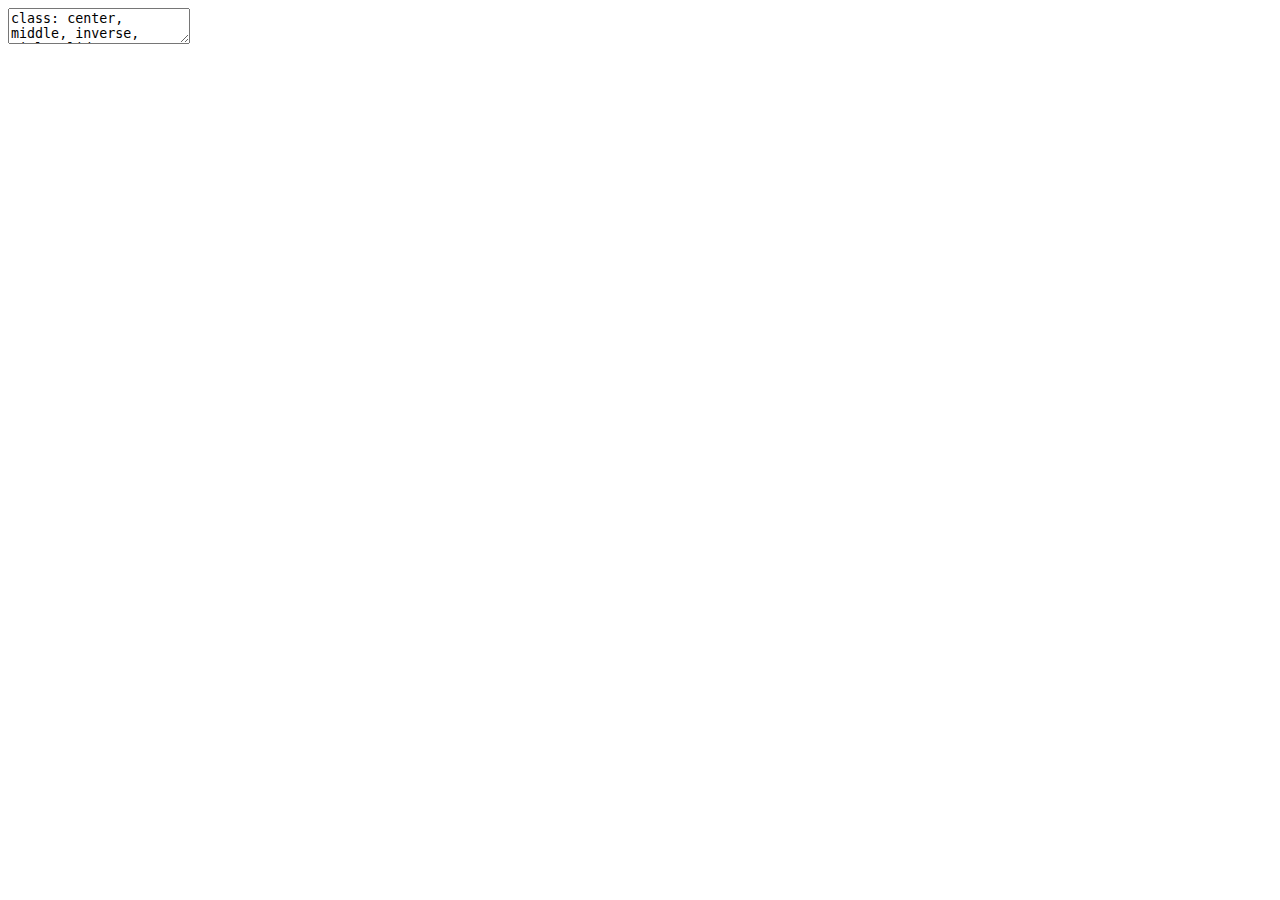
<file: index.html>
<!DOCTYPE html>
<html lang="" xml:lang="">
  <head>
    <title>Reticulate 101</title>
    <meta charset="utf-8" />
    <meta name="author" content=" Luis Henrique Zanandréa Paese " />
    <script src="libs/header-attrs/header-attrs.js"></script>
    <link href="libs/remark-css/ninjutsu.css" rel="stylesheet" />
    <link rel="stylesheet" href="style/shinobi.css" type="text/css" />
    <link rel="stylesheet" href="style/ninpo.css" type="text/css" />
  </head>
  <body>
    <textarea id="source">
class: center, middle, inverse, title-slide

.title[
# Reticulate 101
]
.subtitle[
## Introdução ao uso de reticulate para facilitar a integração entre códigos R e Python
]
.author[
### <br>Luis Henrique Zanandréa Paese<br>
]
.date[
### <br>Janeiro 2021
]

---




class: middle bg-main1 hide-slide-number

.outline[
## Outline

* Introdução
* Configuração do Reticulate
* Importando/instalando pacotes
  * Importação de Pacotes
  * Importação de funções
  * Python console
* R Environment/Py Environment
* Live Coding
]

---

class: bg-main1 split-30 hide-slide-number

.column.bg-main3[
]
.column.slide-in-right[
.sliderbox.bg-main2.vmiddle[
.font3[Introdução]
]]

---

class: middle center bg-main1 hide-slide-number

# Reticulate

--

  ## Reticulate é uma ferramenta desenvolvida pela RStudio para facilitar a integração de scripts gerados tanto em R quanto em Python.
  
--

  ## Ele é formado por um conjunto de ferramentas que permitem a execução de códigos Python dentro de scripts R, bem como a tradução entre objetos gerados em R e objetos gerados em Python, além de permitir a integração entre os ambientes do R com ambientes Python gerados via virtualenv, conda, e outros.
  
---


class: bg-main1 split-30 hide-slide-number

.column.bg-main3[
]
.column.slide-in-right[
.sliderbox.bg-main2.vmiddle[
.font3[Configuração do Reticulate]
]]

---

class: middle center bg-main1 hide-slide-number

# Instalação do Pacote:

--

  ## Assim como qualquer pacote que precisa ser instalado em R, o caminho tradicional é instalar via:
  

```r
install.packages('reticulate')
```

--

  ### Lembrando: É possível utilizar o [RStudio Package Manager](https://packagemanager.rstudio.com/client/#/repos/1/overview) para facilitar a instalação.

---

class: middle center bg-main1 hide-slide-number

# Formas de Configurar o ambiente:

--

  ## Após a instalação do pacote, existem algumas formas de configurar qual a versão do Python que se deseja usar, bem como a versão de ambiente desejada (seja ela via virtualenv ou conda).
        
---

class: middle center bg-main1 hide-slide-number

# Formas de Configurar o ambiente: Python tradicional

--
  
  ## Utilizado para direcionar qual distribuição de python será utilizada para rodar os scripts. Isso facilita quando temos mais de uma distribuição de Python (Python 3.7, Python 3.6, ...) e quando temos pacotes diferentes instalados em distribuições diferentes.
  

```r
reticulate::use_python("/usr/bin/python")
```
  
---

class: middle center bg-main1 hide-slide-number

# Formas de Configurar o ambiente: Python Virtual Environments

--
  
  ## Caso tenha sido criado um virtualenv no projeto, para manter a informação de dependências dos pacotes e as versões instaladas nesse ambiente, é possível mapear para o reticulate usar o `venv` como padrão Python dentro do R.
  

```r
reticulate::use_virtualenv()
```
  
--
  
  ### Dica: Caso queira listar quais os ambientes virtuais existentes no projeto, basta rodar `reticulate::virtualenv_list()`.
  
---

class: middle center bg-main1 hide-slide-number

# Formas de Configurar o ambiente: Python Conda Environments

--
  
  ## Para usuarios que possuam a suite Anaconda instalada e estejam habituados a utilizar ambientes conda para a gestão dos pacotes e versões do python, esse também pode ser utilizado como padrão python para o Reticulate.
  

```r
reticulate::use_condaenv("py36")
```
  
--
  
  ### Dica: Da mesma forma que o virtualenv, é possível listar os ambientes conda existentes na máquina através do comando `reticulate::conda_list()`.
  
---

class: middle center bg-main1 hide-slide-number

# Formas de Configurar o ambiente: Miniconda

--
  
  ## Caso o usuario não possua nenhuma distribuição python instalada na máquina, ou não queira misturar os seus ambientes python, com as necessidades para executar códigos em R, é possível instalar uma distribuição do `miniconda` que será utilizada pelo R/RStudio, e será criado um ambiente `r-miniconda` para a gestão dos pacotes.
  

```r
reticulate::install_miniconda()
reticulate::use_miniconda()
```
  
---

class: middle center bg-main1 hide-slide-number

# Formas de Configurar o ambiente: RStudio 1.4

--
  
  ## A partir do RStudio 1.4, a versão do Python a ser utilizada também pode ser configurada a partir das Global Options do RStudio (Tools &gt; Global Options &gt; Python), facilitando a escolha do ambiente Python default a ser utilizado pelo Reticulate.
  
&lt;div align="center"&gt;
  &lt;img src="images/rstudio_python.png" height="50%" width="50%" /&gt;
&lt;/div&gt;
  
---


class: bg-main1 split-30 hide-slide-number

.column.bg-main3[
]
.column.slide-in-right[
.sliderbox.bg-main2.vmiddle[
.font3[Importando/Instalando pacotes]
]]

---

class: middle center bg-main1 hide-slide-number

# Importando pacotes como variáveis R

--
  ## Uma das formas de importar os pacotes em Python para serem executados dentro de um script R, é importar eles como se fossem variaveis do environment do R, dado que o Reticulate já esteja configurado:
  
--


```r
np &lt;- reticulate::import("numpy")
np$array() # equivalente ao np.array
```
  
---

class: middle center bg-main1 hide-slide-number

# Validando a existencia de pacotes em R

--
  ## Embora seja fácil realizar essa importação de pacotes, às vezes não temos como garantir que o pacote está instalado no ambiente que temos configurado no reticulate... Portanto, para garantir que ele exista, ou para realizar a instalação da biblioteca, podem ser utilizados os seguintes códigos:
  
--


```r
reticulate::py_module_available('fastAPI')
reticulate::py_install("fastAPI")
```
  
---

class: middle center bg-main1 hide-slide-number

# Importando funções/scripts em Python

--
  ## Para evitar a reescrita de códigos que já tenham sido desenvolvidos em Python, é possível dar `source` nessas funções já desenvolvidas para utilizar elas no script em R:
  
--


```r
reticulate::source_python("functions/teste.py")
```
  
---

class: middle center bg-main1 hide-slide-number

# Abrindo um Python Console dentro do RStudio

--
  ## Embora existam formas de integrar as duas linguagens de forma mais direta, em alguns momentos se faz necessário abrir um console Python dentro do RStudio (seja para realizar testes ou validar a execução de algum código em python nativo), e a forma de se fazer isso é através do comando:
  
--


```r
reticulate::repl_python()
```
  
---


class: bg-main1 split-30 hide-slide-number

.column.bg-main3[
]
.column.slide-in-right[
.sliderbox.bg-main2.vmiddle[
.font3[R/Py Environment]
]]

---

class: middle center bg-main1 hide-slide-number

# Como funciona?

--

  ## Um dos grandes benefícios trazidos pelo reticulate, para a integração entre as linguagens R e Python, vai além da integração apenas de códigos, scripts e bibliotecas, mas passa também pelo acesso conjunto aos dois environments das duas linguagens, permitindo que seja possível criar objetos em R, e utilizá-los em um script Python, e vice-versa

---

class: middle center bg-main1 hide-slide-number

# "Tradução dos artefatos"

--

  ## Para realizar a conversão dos tipos de objetos de uma linguagem para outra, existem as função `r_to_py` e `py_to_r`, que além de realizarem a troca do environment do objeto, convertem em seus equivalentes da linguagem "objetivo".
  
--

  ## Por exemplo, se eu tiver um Pandas.DataFrame em Python, e quiser trazer ele para a estrutura de R, o comando `py_to_r` irá converter esse Pandas.DataFrame em um data.frame.
  
--

  ### Para uma lista completa das conversões entre as linguagens, existe um documento na página do Reticulate referente a [conversões](https://rstudio.github.io/reticulate/#type-conversions).
  
  
---

class: middle center bg-main1 hide-slide-number

# Acesso entre os diferentes ambientes

--

  ## Para realizar o acesso de artefatos gerados em diferentes ambientes (R e Python), pode ser utilizada a seguinte sintaxe:
  
--


```r
# Para acessar de dentro do R, objetos em Python, utilizar o py$
py${nome_do_objeto}
```

--


```python
# Para acessar de dentro do Python, objetos em R, utilizar r.
r.{nome_do_objeto}
```
  
---


class: bg-main1 split-30 hide-slide-number

.column.bg-main3[
]
.column.slide-in-right[
.sliderbox.bg-main2.vmiddle[
.font3[Conclusão]
]]

---

class: middle left bg-main1 hide-slide-number

# Referências

##  [R Interface to Python](https://rstudio.github.io/reticulate/)

##  [How to Use Python in R](https://anderfernandez.com/en/blog/how-to-use-python-in-r/)

##  [Curso R - Pacote Reticulate](https://www.curso-r.com/blog/2017-11-20-reticulate/)

---

class: bg-main5 middle center hide-slide-number

## [E-mail](mailto:lhzpaese@gmail.com) lhzpaese@gmail.com
## [Github](https://github.com/paeselhz) https://github.com/paeselhz
## [LinkedIn](https://www.linkedin.com/in/lhzpaese/) https://www.linkedin.com/in/lhzpaese/

---


class: bg-main1 split-30 hide-slide-number

.column.bg-main3[
]
.column.slide-in-right[
.sliderbox.bg-main2.vmiddle[
.font3[Live Demo]
]]

    </textarea>
<style data-target="print-only">@media screen {.remark-slide-container{display:block;}.remark-slide-scaler{box-shadow:none;}}</style>
<script src="https://remarkjs.com/downloads/remark-latest.min.js"></script>
<script>var slideshow = remark.create({
"ratio": "16:9",
"highlightStyle": "monokai-sublime",
"highlightLines": true,
"countIncrementalSlides": false,
"seal": false
});
if (window.HTMLWidgets) slideshow.on('afterShowSlide', function (slide) {
  window.dispatchEvent(new Event('resize'));
});
(function(d) {
  var s = d.createElement("style"), r = d.querySelector(".remark-slide-scaler");
  if (!r) return;
  s.type = "text/css"; s.innerHTML = "@page {size: " + r.style.width + " " + r.style.height +"; }";
  d.head.appendChild(s);
})(document);

(function(d) {
  var el = d.getElementsByClassName("remark-slides-area");
  if (!el) return;
  var slide, slides = slideshow.getSlides(), els = el[0].children;
  for (var i = 1; i < slides.length; i++) {
    slide = slides[i];
    if (slide.properties.continued === "true" || slide.properties.count === "false") {
      els[i - 1].className += ' has-continuation';
    }
  }
  var s = d.createElement("style");
  s.type = "text/css"; s.innerHTML = "@media print { .has-continuation { display: none; } }";
  d.head.appendChild(s);
})(document);
// delete the temporary CSS (for displaying all slides initially) when the user
// starts to view slides
(function() {
  var deleted = false;
  slideshow.on('beforeShowSlide', function(slide) {
    if (deleted) return;
    var sheets = document.styleSheets, node;
    for (var i = 0; i < sheets.length; i++) {
      node = sheets[i].ownerNode;
      if (node.dataset["target"] !== "print-only") continue;
      node.parentNode.removeChild(node);
    }
    deleted = true;
  });
})();
// add `data-at-shortcutkeys` attribute to <body> to resolve conflicts with JAWS
// screen reader (see PR #262)
(function(d) {
  let res = {};
  d.querySelectorAll('.remark-help-content table tr').forEach(tr => {
    const t = tr.querySelector('td:nth-child(2)').innerText;
    tr.querySelectorAll('td:first-child .key').forEach(key => {
      const k = key.innerText;
      if (/^[a-z]$/.test(k)) res[k] = t;  // must be a single letter (key)
    });
  });
  d.body.setAttribute('data-at-shortcutkeys', JSON.stringify(res));
})(document);
(function() {
  "use strict"
  // Replace <script> tags in slides area to make them executable
  var scripts = document.querySelectorAll(
    '.remark-slides-area .remark-slide-container script'
  );
  if (!scripts.length) return;
  for (var i = 0; i < scripts.length; i++) {
    var s = document.createElement('script');
    var code = document.createTextNode(scripts[i].textContent);
    s.appendChild(code);
    var scriptAttrs = scripts[i].attributes;
    for (var j = 0; j < scriptAttrs.length; j++) {
      s.setAttribute(scriptAttrs[j].name, scriptAttrs[j].value);
    }
    scripts[i].parentElement.replaceChild(s, scripts[i]);
  }
})();
(function() {
  var links = document.getElementsByTagName('a');
  for (var i = 0; i < links.length; i++) {
    if (/^(https?:)?\/\//.test(links[i].getAttribute('href'))) {
      links[i].target = '_blank';
    }
  }
})();
// adds .remark-code-has-line-highlighted class to <pre> parent elements
// of code chunks containing highlighted lines with class .remark-code-line-highlighted
(function(d) {
  const hlines = d.querySelectorAll('.remark-code-line-highlighted');
  const preParents = [];
  const findPreParent = function(line, p = 0) {
    if (p > 1) return null; // traverse up no further than grandparent
    const el = line.parentElement;
    return el.tagName === "PRE" ? el : findPreParent(el, ++p);
  };

  for (let line of hlines) {
    let pre = findPreParent(line);
    if (pre && !preParents.includes(pre)) preParents.push(pre);
  }
  preParents.forEach(p => p.classList.add("remark-code-has-line-highlighted"));
})(document);</script>

<script>
slideshow._releaseMath = function(el) {
  var i, text, code, codes = el.getElementsByTagName('code');
  for (i = 0; i < codes.length;) {
    code = codes[i];
    if (code.parentNode.tagName !== 'PRE' && code.childElementCount === 0) {
      text = code.textContent;
      if (/^\\\((.|\s)+\\\)$/.test(text) || /^\\\[(.|\s)+\\\]$/.test(text) ||
          /^\$\$(.|\s)+\$\$$/.test(text) ||
          /^\\begin\{([^}]+)\}(.|\s)+\\end\{[^}]+\}$/.test(text)) {
        code.outerHTML = code.innerHTML;  // remove <code></code>
        continue;
      }
    }
    i++;
  }
};
slideshow._releaseMath(document);
</script>
<!-- dynamically load mathjax for compatibility with self-contained -->
<script>
(function () {
  var script = document.createElement('script');
  script.type = 'text/javascript';
  script.src  = 'https://mathjax.rstudio.com/latest/MathJax.js?config=TeX-MML-AM_CHTML';
  if (location.protocol !== 'file:' && /^https?:/.test(script.src))
    script.src  = script.src.replace(/^https?:/, '');
  document.getElementsByTagName('head')[0].appendChild(script);
})();
</script>
  </body>
</html>
</file>
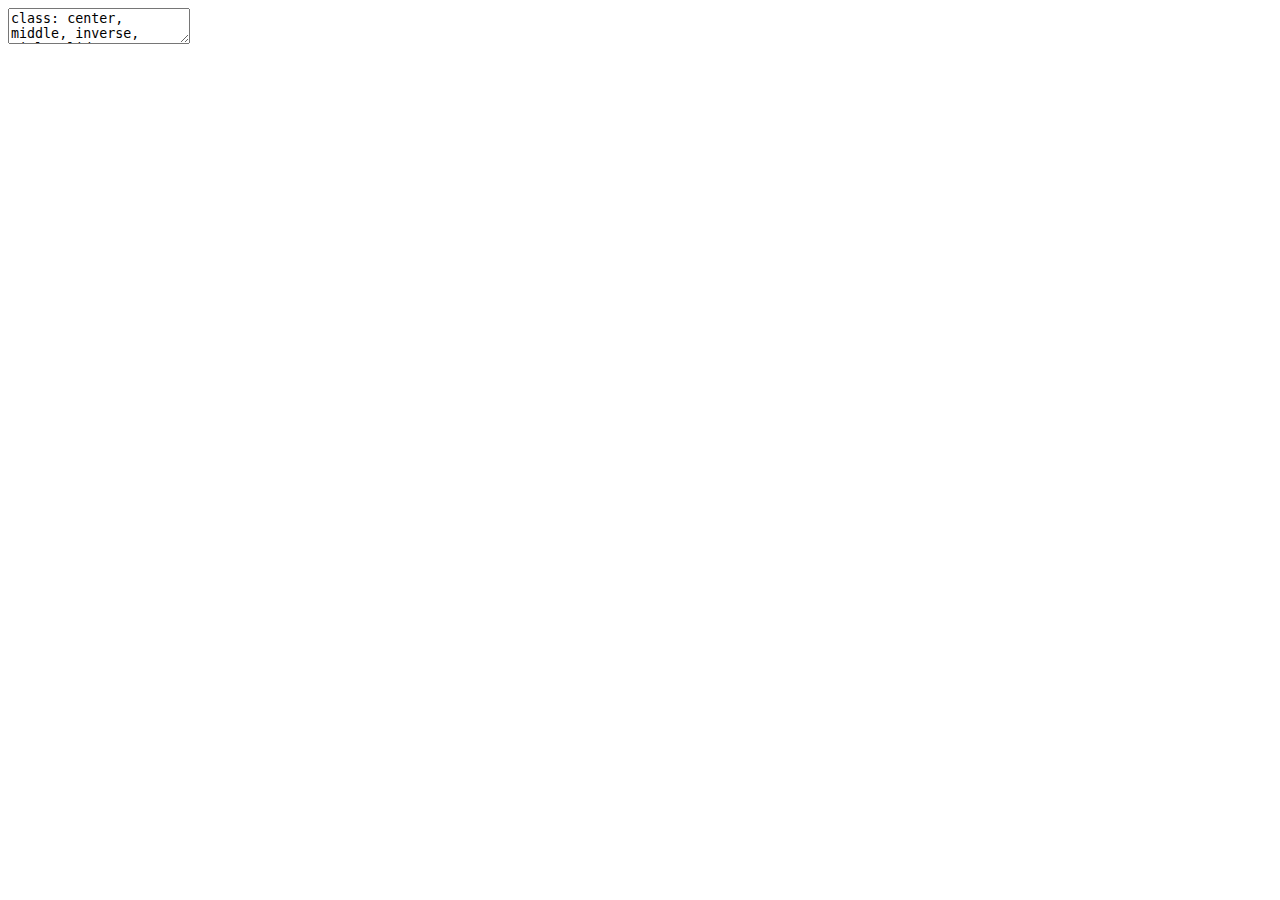
<file: english/index.html>
<!DOCTYPE html>
<html lang="" xml:lang="">
  <head>
    <title>Reticulate 101</title>
    <meta charset="utf-8" />
    <meta name="author" content=" Luis Paese " />
    <script src="libs/header-attrs/header-attrs.js"></script>
    <link href="libs/remark-css/ninjutsu.css" rel="stylesheet" />
    <link rel="stylesheet" href="style/shinobi.css" type="text/css" />
    <link rel="stylesheet" href="style/ninpo.css" type="text/css" />
  </head>
  <body>
    <textarea id="source">
class: center, middle, inverse, title-slide

.title[
# Reticulate 101
]
.subtitle[
## Introduction to the use of {reticulate} to ease the integration of R and Python code
]
.author[
### <br>Luis Paese<br>
]
.date[
### <br>January 2021
]

---




class: middle bg-main1 hide-slide-number

.outline[
## Outline

* Introduction
* Reticulate Setup
* Importing/Installing packages
  * `import package`
  * `import code`
  * Python console
* R Environment/Py Environment
* Final Remarks
* Live Coding
]

---

class: bg-main1 split-30 hide-slide-number

.column.bg-main3[
]
.column.slide-in-right[
.sliderbox.bg-main2.vmiddle[
.font3[Introduction]
]]

---

class: middle center bg-main1 hide-slide-number

# Reticulate

--

  ## {reticulate} is a tool developed by RStudio to allow the integration between scripts created in both R and Python.
  
--

  ## It is built up by a set of tools that allow the execution of Python code inside of R environments, as well as the transit betwenn objects created within R and objects created within Python. Apart from that, it allows the integration of R environments with Python-specific environments via `virtualenv`, conda, and others.
  
---


class: bg-main1 split-30 hide-slide-number

.column.bg-main3[
]
.column.slide-in-right[
.sliderbox.bg-main2.vmiddle[
.font3[Reticulate Setup]
]]

---

class: middle center bg-main1 hide-slide-number

# Package installation:

--

  ## As with any other R package that needs to be installed, the usual way is to run:
  

```r
install.packages('reticulate')
```

--

  ### Reminder: It is possible to use [RStudio Package Manager](https://packagemanager.rstudio.com/client/#/repos/1/overview) to make the installation process easier, specially in Unix-based systems.

---

class: middle center bg-main1 hide-slide-number

# Configuring the environment:

--

  ## After the installation of the package, there are a couple of ways to configure which Python version is desired, or which the version of `virtualenv` or conda is desired.
        
---

class: middle center bg-main1 hide-slide-number

# Configuring the environment: Boilerplate Python

--
  
  ## This can be used to direct which python distribution will be used to run the scripts. It can be useful when we do not have any environment manager like conda, but we also have different python distributions in the same machine.
  

```r
reticulate::use_python("/usr/bin/python")
```
  
---

class: middle center bg-main1 hide-slide-number

# Configuring the environment: Python Virtual Environments

--
  
  ## If you have used `virtualenv` in the project, you can map {reticulate} to use the virtual environment as the standard Python distribution, keeping track of the different package versions, as well as the python version installed in this virtual environment.
  

```r
reticulate::use_virtualenv()
```
  
--
  
  ### Tip: If you wish to list which virtual environments are available to be used, you can run `reticulate::virtualenv_list()`.
  
---

class: middle center bg-main1 hide-slide-number

# Configuring the environment: Python Conda Environments

--
  
  ## For users that use conda as an environment manager, you can also use conda environments to manage the packages and versions of python installed, just as can be done using `virtualenv`.
  

```r
reticulate::use_condaenv("py36")
```
  
--
  
  ### Tip: In the same way that virtualenv can list all the available environments, in conda it can be done by running  `reticulate::conda_list()`.
  
---

class: middle center bg-main1 hide-slide-number

# Configuring the environment: Miniconda

--
  
  ## In case the developer does not have any Python version installed, or do not wish to mix the python environemtns with R, it is possible to install a `miniconda` distribution, that will be used by R, and the environment `r-miniconda` will be created for the Python package management.
  

```r
reticulate::install_miniconda()
reticulate::use_miniconda()
```
  
---

class: middle center bg-main1 hide-slide-number

# Configuring the environment: RStudio 1.4

--
  
  ## From RStudio 1.4 and moving forward, the Python version to be used by {reticulate} can also be set up from the RStudio Global Options (Tools &gt; Global Options &gt; Python), making it easy to choose which Python distribution and environment will be used.
  
&lt;div align="center"&gt;
  &lt;img src="images/rstudio_python.png" height="50%" width="50%" /&gt;
&lt;/div&gt;
  
---


class: bg-main1 split-30 hide-slide-number

.column.bg-main3[
]
.column.slide-in-right[
.sliderbox.bg-main2.vmiddle[
.font3[`import package`]
]]

---

class: middle center bg-main1 hide-slide-number

# Importing packages as R variables

--
  ## One of the ways to import Python packages to be used in an R Script, is to import them as R environment variables, given that {reticulate} is already configured:
  
--


```r
np &lt;- reticulate::import("numpy")
np$array() # equivalente ao np.array
```
  
---

class: middle center bg-main1 hide-slide-number

# Checking the package availability from R

--
  ## Even though it is easy to import packages, sometimes we do not have any ways to check if a specific package is installed in the enviroment that was set up for {reticulate}... So, in order to ensure that this package is installed and available to be imported, or to trigger an installation of a specific package from R scripts, these commands can be used:
  
--


```r
reticulate::py_module_available('fastAPI')
reticulate::py_install("fastAPI")
```
  
---

class: middle center bg-main1 hide-slide-number

# Importing functions/scripts in Python

--
  ## To avoid repeating code that was already developed in Python, it is possible to `source` them to be used in R:
  
--


```r
reticulate::source_python("functions/teste.py")
```
  
---

class: middle center bg-main1 hide-slide-number

# Python console inside RStudio

--
  ## There are plenty of ways to use R alongside Python in a more direct way, nonetheless, sometimes it is necessary to open a Python console inside RStudio, and the way to do it is by running the command below:
  
--


```r
reticulate::repl_python()
```
  
---


class: bg-main1 split-30 hide-slide-number

.column.bg-main3[
]
.column.slide-in-right[
.sliderbox.bg-main2.vmiddle[
.font3[R/Py Environment]
]]

---

class: middle center bg-main1 hide-slide-number

# How does it work?

--

  ## One of the great advantages brought by {reticulate} to allow users to merge R and Python solutions goes beyond the integration of code, scripts and libraries, but it relies mostly on the joint access in both languages environments, making it possible to create objects in R, and use them in a Python script, and vice-versa.

---

class: middle center bg-main1 hide-slide-number

# "Object translation"

--

  ## To convert objects types from one language to the other, there are two functions, `r_to_py` and `py-to_r`, that will make the conversion of the types assigned from one language to the other, as well as move the object from one environment to the "target".
  
--

  ## As an example, if the user has a Pandas.DataFrame, and wishes to send it to the R environment, the command `py_to_r` will convert this from a Pandas.DataFrame to a data.frame.
  
--

  ### For a complete list of all of the conversions between the languages, there's a page in {reticulate} documentation related to [type conversions](https://rstudio.github.io/reticulate/#type-conversions).
  
  
---

class: middle center bg-main1 hide-slide-number

# Access segregated environments

--

  ## To access artifacts and objects created in segregated environments of R and Python, the user can also use the following syntax:
  
--


```r
# To access Python objects, from R, use py$
py${object_name}
```

--


```python
# To access R objects, from Python, use r.
r.{object_name}
```
  
---


class: bg-main1 split-30 hide-slide-number

.column.bg-main3[
]
.column.slide-in-right[
.sliderbox.bg-main2.vmiddle[
.font3[Final Remarks]
]]

---

class: middle left bg-main1 hide-slide-number

# References

##  [R Interface to Python](https://rstudio.github.io/reticulate/)

##  [How to Use Python in R](https://anderfernandez.com/en/blog/how-to-use-python-in-r/)

##  [Curso R - Pacote Reticulate *In Portuguese*](https://www.curso-r.com/blog/2017-11-20-reticulate/)

---

class: bg-main5 middle center hide-slide-number

## [&lt;svg viewBox="0 0 512 512" style="height:1em;position:relative;display:inline-block;top:.1em;" xmlns="http://www.w3.org/2000/svg"&gt;  &lt;path d="M494.586 164.516c-4.697-3.883-111.723-89.95-135.251-108.657C337.231 38.191 299.437 0 256 0c-43.205 0-80.636 37.717-103.335 55.859-24.463 19.45-131.07 105.195-135.15 108.549A48.004 48.004 0 0 0 0 201.485V464c0 26.51 21.49 48 48 48h416c26.51 0 48-21.49 48-48V201.509a48 48 0 0 0-17.414-36.993zM464 458a6 6 0 0 1-6 6H54a6 6 0 0 1-6-6V204.347c0-1.813.816-3.526 2.226-4.665 15.87-12.814 108.793-87.554 132.364-106.293C200.755 78.88 232.398 48 256 48c23.693 0 55.857 31.369 73.41 45.389 23.573 18.741 116.503 93.493 132.366 106.316a5.99 5.99 0 0 1 2.224 4.663V458zm-31.991-187.704c4.249 5.159 3.465 12.795-1.745 16.981-28.975 23.283-59.274 47.597-70.929 56.863C336.636 362.283 299.205 400 256 400c-43.452 0-81.287-38.237-103.335-55.86-11.279-8.967-41.744-33.413-70.927-56.865-5.21-4.187-5.993-11.822-1.745-16.981l15.258-18.528c4.178-5.073 11.657-5.843 16.779-1.726 28.618 23.001 58.566 47.035 70.56 56.571C200.143 320.631 232.307 352 256 352c23.602 0 55.246-30.88 73.41-45.389 11.994-9.535 41.944-33.57 70.563-56.568 5.122-4.116 12.601-3.346 16.778 1.727l15.258 18.526z"&gt;&lt;/path&gt;&lt;/svg&gt;](mailto:lhzpaese@gmail.com) lhzpaese@gmail.com
## [&lt;svg viewBox="0 0 496 512" style="height:1em;position:relative;display:inline-block;top:.1em;" xmlns="http://www.w3.org/2000/svg"&gt;  &lt;path d="M165.9 397.4c0 2-2.3 3.6-5.2 3.6-3.3.3-5.6-1.3-5.6-3.6 0-2 2.3-3.6 5.2-3.6 3-.3 5.6 1.3 5.6 3.6zm-31.1-4.5c-.7 2 1.3 4.3 4.3 4.9 2.6 1 5.6 0 6.2-2s-1.3-4.3-4.3-5.2c-2.6-.7-5.5.3-6.2 2.3zm44.2-1.7c-2.9.7-4.9 2.6-4.6 4.9.3 2 2.9 3.3 5.9 2.6 2.9-.7 4.9-2.6 4.6-4.6-.3-1.9-3-3.2-5.9-2.9zM244.8 8C106.1 8 0 113.3 0 252c0 110.9 69.8 205.8 169.5 239.2 12.8 2.3 17.3-5.6 17.3-12.1 0-6.2-.3-40.4-.3-61.4 0 0-70 15-84.7-29.8 0 0-11.4-29.1-27.8-36.6 0 0-22.9-15.7 1.6-15.4 0 0 24.9 2 38.6 25.8 21.9 38.6 58.6 27.5 72.9 20.9 2.3-16 8.8-27.1 16-33.7-55.9-6.2-112.3-14.3-112.3-110.5 0-27.5 7.6-41.3 23.6-58.9-2.6-6.5-11.1-33.3 2.6-67.9 20.9-6.5 69 27 69 27 20-5.6 41.5-8.5 62.8-8.5s42.8 2.9 62.8 8.5c0 0 48.1-33.6 69-27 13.7 34.7 5.2 61.4 2.6 67.9 16 17.7 25.8 31.5 25.8 58.9 0 96.5-58.9 104.2-114.8 110.5 9.2 7.9 17 22.9 17 46.4 0 33.7-.3 75.4-.3 83.6 0 6.5 4.6 14.4 17.3 12.1C428.2 457.8 496 362.9 496 252 496 113.3 383.5 8 244.8 8zM97.2 352.9c-1.3 1-1 3.3.7 5.2 1.6 1.6 3.9 2.3 5.2 1 1.3-1 1-3.3-.7-5.2-1.6-1.6-3.9-2.3-5.2-1zm-10.8-8.1c-.7 1.3.3 2.9 2.3 3.9 1.6 1 3.6.7 4.3-.7.7-1.3-.3-2.9-2.3-3.9-2-.6-3.6-.3-4.3.7zm32.4 35.6c-1.6 1.3-1 4.3 1.3 6.2 2.3 2.3 5.2 2.6 6.5 1 1.3-1.3.7-4.3-1.3-6.2-2.2-2.3-5.2-2.6-6.5-1zm-11.4-14.7c-1.6 1-1.6 3.6 0 5.9 1.6 2.3 4.3 3.3 5.6 2.3 1.6-1.3 1.6-3.9 0-6.2-1.4-2.3-4-3.3-5.6-2z"&gt;&lt;/path&gt;&lt;/svg&gt;](https://github.com/paeselhz) https://github.com/paeselhz
## [&lt;svg viewBox="0 0 448 512" style="height:1em;position:relative;display:inline-block;top:.1em;" xmlns="http://www.w3.org/2000/svg"&gt;  &lt;path d="M416 32H31.9C14.3 32 0 46.5 0 64.3v383.4C0 465.5 14.3 480 31.9 480H416c17.6 0 32-14.5 32-32.3V64.3c0-17.8-14.4-32.3-32-32.3zM135.4 416H69V202.2h66.5V416zm-33.2-243c-21.3 0-38.5-17.3-38.5-38.5S80.9 96 102.2 96c21.2 0 38.5 17.3 38.5 38.5 0 21.3-17.2 38.5-38.5 38.5zm282.1 243h-66.4V312c0-24.8-.5-56.7-34.5-56.7-34.6 0-39.9 27-39.9 54.9V416h-66.4V202.2h63.7v29.2h.9c8.9-16.8 30.6-34.5 62.9-34.5 67.2 0 79.7 44.3 79.7 101.9V416z"&gt;&lt;/path&gt;&lt;/svg&gt;](https://www.linkedin.com/in/lhzpaese/) https://www.linkedin.com/in/lhzpaese/

---


class: bg-main1 split-30 hide-slide-number

.column.bg-main3[
]
.column.slide-in-right[
.sliderbox.bg-main2.vmiddle[
.font3[Live Demo]
]]

    </textarea>
<style data-target="print-only">@media screen {.remark-slide-container{display:block;}.remark-slide-scaler{box-shadow:none;}}</style>
<script src="https://remarkjs.com/downloads/remark-latest.min.js"></script>
<script>var slideshow = remark.create({
"ratio": "16:9",
"highlightStyle": "monokai-sublime",
"highlightLines": true,
"countIncrementalSlides": false,
"seal": false
});
if (window.HTMLWidgets) slideshow.on('afterShowSlide', function (slide) {
  window.dispatchEvent(new Event('resize'));
});
(function(d) {
  var s = d.createElement("style"), r = d.querySelector(".remark-slide-scaler");
  if (!r) return;
  s.type = "text/css"; s.innerHTML = "@page {size: " + r.style.width + " " + r.style.height +"; }";
  d.head.appendChild(s);
})(document);

(function(d) {
  var el = d.getElementsByClassName("remark-slides-area");
  if (!el) return;
  var slide, slides = slideshow.getSlides(), els = el[0].children;
  for (var i = 1; i < slides.length; i++) {
    slide = slides[i];
    if (slide.properties.continued === "true" || slide.properties.count === "false") {
      els[i - 1].className += ' has-continuation';
    }
  }
  var s = d.createElement("style");
  s.type = "text/css"; s.innerHTML = "@media print { .has-continuation { display: none; } }";
  d.head.appendChild(s);
})(document);
// delete the temporary CSS (for displaying all slides initially) when the user
// starts to view slides
(function() {
  var deleted = false;
  slideshow.on('beforeShowSlide', function(slide) {
    if (deleted) return;
    var sheets = document.styleSheets, node;
    for (var i = 0; i < sheets.length; i++) {
      node = sheets[i].ownerNode;
      if (node.dataset["target"] !== "print-only") continue;
      node.parentNode.removeChild(node);
    }
    deleted = true;
  });
})();
// add `data-at-shortcutkeys` attribute to <body> to resolve conflicts with JAWS
// screen reader (see PR #262)
(function(d) {
  let res = {};
  d.querySelectorAll('.remark-help-content table tr').forEach(tr => {
    const t = tr.querySelector('td:nth-child(2)').innerText;
    tr.querySelectorAll('td:first-child .key').forEach(key => {
      const k = key.innerText;
      if (/^[a-z]$/.test(k)) res[k] = t;  // must be a single letter (key)
    });
  });
  d.body.setAttribute('data-at-shortcutkeys', JSON.stringify(res));
})(document);
(function() {
  "use strict"
  // Replace <script> tags in slides area to make them executable
  var scripts = document.querySelectorAll(
    '.remark-slides-area .remark-slide-container script'
  );
  if (!scripts.length) return;
  for (var i = 0; i < scripts.length; i++) {
    var s = document.createElement('script');
    var code = document.createTextNode(scripts[i].textContent);
    s.appendChild(code);
    var scriptAttrs = scripts[i].attributes;
    for (var j = 0; j < scriptAttrs.length; j++) {
      s.setAttribute(scriptAttrs[j].name, scriptAttrs[j].value);
    }
    scripts[i].parentElement.replaceChild(s, scripts[i]);
  }
})();
(function() {
  var links = document.getElementsByTagName('a');
  for (var i = 0; i < links.length; i++) {
    if (/^(https?:)?\/\//.test(links[i].getAttribute('href'))) {
      links[i].target = '_blank';
    }
  }
})();
// adds .remark-code-has-line-highlighted class to <pre> parent elements
// of code chunks containing highlighted lines with class .remark-code-line-highlighted
(function(d) {
  const hlines = d.querySelectorAll('.remark-code-line-highlighted');
  const preParents = [];
  const findPreParent = function(line, p = 0) {
    if (p > 1) return null; // traverse up no further than grandparent
    const el = line.parentElement;
    return el.tagName === "PRE" ? el : findPreParent(el, ++p);
  };

  for (let line of hlines) {
    let pre = findPreParent(line);
    if (pre && !preParents.includes(pre)) preParents.push(pre);
  }
  preParents.forEach(p => p.classList.add("remark-code-has-line-highlighted"));
})(document);</script>

<script>
slideshow._releaseMath = function(el) {
  var i, text, code, codes = el.getElementsByTagName('code');
  for (i = 0; i < codes.length;) {
    code = codes[i];
    if (code.parentNode.tagName !== 'PRE' && code.childElementCount === 0) {
      text = code.textContent;
      if (/^\\\((.|\s)+\\\)$/.test(text) || /^\\\[(.|\s)+\\\]$/.test(text) ||
          /^\$\$(.|\s)+\$\$$/.test(text) ||
          /^\\begin\{([^}]+)\}(.|\s)+\\end\{[^}]+\}$/.test(text)) {
        code.outerHTML = code.innerHTML;  // remove <code></code>
        continue;
      }
    }
    i++;
  }
};
slideshow._releaseMath(document);
</script>
<!-- dynamically load mathjax for compatibility with self-contained -->
<script>
(function () {
  var script = document.createElement('script');
  script.type = 'text/javascript';
  script.src  = 'https://mathjax.rstudio.com/latest/MathJax.js?config=TeX-MML-AM_CHTML';
  if (location.protocol !== 'file:' && /^https?:/.test(script.src))
    script.src  = script.src.replace(/^https?:/, '');
  document.getElementsByTagName('head')[0].appendChild(script);
})();
</script>
  </body>
</html>
</file>
<file: libs/remark-css/ninjutsu.css>
/******************
 ninjutsu.css is best coupled with kunoichi.css or shinobi.css
 See https://emitanaka.github.io/ninja-theme for an example.

******************/


:root {
  --color-red: #f44336;
  --color-pink: #E91E63;
  --color-purple: #9C27B0;
  --color-deep-purple: #673AB7;
  --color-indigo: #3F51B5;
  --color-blue: #2196F3;
  --color-light-blue: #03A9F4;
  --color-cyan: #00BCD4;
  --color-teal: #009688;
  --color-green: #4CAF50;
  --color-light-green: #8BC34A;
  --color-lime: #CDDC39;
  --color-yellow: #FFEB3B;
  --color-amber: #FFC107;
  --color-orange: #FF9800;
  --color-deep-orange: #FF5722;
  --color-brown: #795548;
  --color-gray: #9E9E9E;
  --color-blue-gray: #607D8B;
  --color-white: #fff;
  --color-black: #000;
}


/*********** figures ***********/

.figb img {
  width: 99%;
  padding: 0;
  margin: 0;
  margin-left: -2%;
}
.figb90 img {
  width: 90% !important;
  padding: 5%;
  margin: -2.5%;
}

.fig img {
  width: 104%;
  padding: 0;
  margin: 0;
  margin-left: -2%;
}
.fig90 img {
  width: 90% !important;
  padding: 5%;
  margin: 0;
}
.figh img {
  height: 100%;
  padding: 0;
  margin: 0;
  margin-left: -2%;
}

.img-fill img { object-fit: fill; height:100%; width:100%; overflow: hidden;}
.img-contain img { object-fit: contain; height:100%; width:100%;  overflow: hidden}
.img-cover img { object-fit: cover; height:100%; width:100%;  overflow: hidden}
.img-none img { object-fit: none; height:100%; width:100%; }


/*********** background-color ***********/
.bg-red { background-color: var(--color-red); }
.bg-pink { background-color: var(--color-pink); }
.bg-purple { background-color: var(--color-purple); }
.bg-deep-purple { background-color: var(--color-deep-purple); }
.bg-indigo { background-color: var(--color-indigo); }
.bg-blue { background-color: var(--color-blue); }
.bg-light-blue { background-color: var(--color-light-blue); }
.bg-cyan { background-color: var(--color-cyan); }
.bg-teal { background-color: var(--color-teal); }
.bg-green { background-color: var(--color-green); }
.bg-light-green { background-color: var(--color-light-green); }
.bg-lime { background-color: var(--color-lime); }
.bg-yellow { background-color: var(--color-yellow); }
.bg-amber { background-color: var(--color-amber); }
.bg-orange { background-color: var(--color-orange); }
.bg-deep-orange { background-color: var(--color-deep-orange); }
.bg-brown { background-color: var(--color-brown); }
.bg-gray { background-color: var(--color-gray); }
.bg-blue-gray { background-color: var(--color-blue-gray); }
.bg-white { background-color: var(--color-white); }
.bg-black { background-color: var(--color-black); }

/*********** color ***********/
.red { color: var(--color-red); }
.pink { color: var(--color-pink); }
.purple { color: var(--color-purple); }
.deep-purple { color: var(--color-deep-purple); }
.indigo { color: var(--color-indigo); }
.blue { color: var(--color-blue); }
.light-blue { color: var(--color-light-blue); }
.cyan { color: var(--color-cyan); }
.teal { color: var(--color-teal); }
.green { color: var(--color-green); }
.light-green { color: var(--color-light-green); }
.lime { color: var(--color-lime); }
.yellow { color: var(--color-yellow); }
.amber { color: var(--color-amber); }
.orange { color: var(--color-orange); }
.deep-orange { color: var(--color-deep-orange); }
.brown { color: var(--color-brown); }
.gray { color: var(--color-gray); }
.blue-gray { color: var(--color-blue-gray); }
.white { color: var(--color-white); }
.black { color: var(--color-black); }

/*********** border-color ***********/
.border-red>.column:nth-of-type(n+2){ border-left-color: var(--color-red); }
.border-pink>.column:nth-of-type(n+2){ border-left-color: var(--color-pink); }
.border-purple>.column:nth-of-type(n+2){ border-left-color: var(--color-purple); }
.border-deep-purple>.column:nth-of-type(n+2){ border-left-color: var(--color-deep-purple); }
.border-indigo>.column:nth-of-type(n+2){ border-left-color: var(--color-indigo); }
.border-blue>.column:nth-of-type(n+2){ border-left-color: var(--color-blue); }
.border-light-blue>.column:nth-of-type(n+2){ border-left-color: var(--color-light-blue); }
.border-cyan>.column:nth-of-type(n+2){ border-left-color: var(--color-cyan); }
.border-teal>.column:nth-of-type(n+2){ border-left-color: var(--color-teal); }
.border-green>.column:nth-of-type(n+2){ border-left-color: var(--color-green); }
.border-light-green>.column:nth-of-type(n+2){ border-left-color: var(--color-light-green); }
.border-lime>.column:nth-of-type(n+2){ border-left-color: var(--color-lime); }
.border-yellow>.column:nth-of-type(n+2){ border-left-color: var(--color-yellow); }
.border-amber>.column:nth-of-type(n+2){ border-left-color: var(--color-amber); }
.border-orange>.column:nth-of-type(n+2){ border-left-color: var(--color-orange); }
.border-deep-orange>.column:nth-of-type(n+2){ border-left-color: var(--color-deep-orange); }
.border-brown>.column:nth-of-type(n+2){ border-left-color: var(--color-brown); }
.border-gray>.column:nth-of-type(n+2){ border-left-color: var(--color-gray); }
.border-blue-gray>.column:nth-of-type(n+2){ border-left-color: var(--color-blue-gray); }
.border-white >.column:nth-of-type(n+2){ border-left-color: var(--color-white); }
.border-black>.column:nth-of-type(n+2){ border-left-color: var(--color-black); }

.border-red * >.column:nth-of-type(n+2){ border-left-color: var(--color-red); }
.border-pink * >.column:nth-of-type(n+2){ border-left-color: var(--color-pink); }
.border-purple * >.column:nth-of-type(n+2){ border-left-color: var(--color-purple); }
.border-deep-purple * >.column:nth-of-type(n+2){ border-left-color: var(--color-deep-purple); }
.border-indigo * >.column:nth-of-type(n+2){ border-left-color: var(--color-indigo); }
.border-blue * >.column:nth-of-type(n+2){ border-left-color: var(--color-blue); }
.border-light-blue * >.column:nth-of-type(n+2){ border-left-color: var(--color-light-blue); }
.border-cyan * >.column:nth-of-type(n+2){ border-left-color: var(--color-cyan); }
.border-teal * >.column:nth-of-type(n+2){ border-left-color: var(--color-teal); }
.border-green * >.column:nth-of-type(n+2){ border-left-color: var(--color-green); }
.border-light-green * >.column:nth-of-type(n+2){ border-left-color: var(--color-light-green); }
.border-lime * >.column:nth-of-type(n+2){ border-left-color: var(--color-lime); }
.border-yellow * >.column:nth-of-type(n+2){ border-left-color: var(--color-yellow); }
.border-amber * >.column:nth-of-type(n+2){ border-left-color: var(--color-amber); }
.border-orange * >.column:nth-of-type(n+2){ border-left-color: var(--color-orange); }
.border-deep-orange * >.column:nth-of-type(n+2){ border-left-color: var(--color-deep-orange); }
.border-brown * >.column:nth-of-type(n+2){ border-left-color: var(--color-brown); }
.border-gray * >.column:nth-of-type(n+2){ border-left-color: var(--color-gray); }
.border-blue-gray * >.column:nth-of-type(n+2){ border-left-color: var(--color-blue-gray); }
.border-white  * >.column:nth-of-type(n+2){ border-left-color: var(--color-white); }
.border-black * >.column:nth-of-type(n+2){ border-left-color: var(--color-black); }

.border-red>.row:nth-of-type(n+2){ border-top-color: var(--color-red); }
.border-pink>.row:nth-of-type(n+2){ border-top-color: var(--color-pink); }
.border-purple>.row:nth-of-type(n+2){ border-top-color: var(--color-purple); }
.border-deep-purple>.row:nth-of-type(n+2){ border-top-color: var(--color-deep-purple); }
.border-indigo>.row:nth-of-type(n+2){ border-top-color: var(--color-indigo); }
.border-blue>.row:nth-of-type(n+2){ border-top-color: var(--color-blue); }
.border-light-blue>.row:nth-of-type(n+2){ border-top-color: var(--color-light-blue); }
.border-cyan>.row:nth-of-type(n+2){ border-top-color: var(--color-cyan); }
.border-teal>.row:nth-of-type(n+2){ border-top-color: var(--color-teal); }
.border-green >.row:nth-of-type(n+2){ border-top-color: var(--color-green)!important; }
.border-light-green>.row:nth-of-type(n+2){ border-top-color: var(--color-light-green); }
.border-lime>.row:nth-of-type(n+2){ border-top-color: var(--color-lime); }
.border-yellow>.row:nth-of-type(n+2){ border-top-color: var(--color-yellow); }
.border-amber>.row:nth-of-type(n+2){ border-top-color: var(--color-amber); }
.border-orange>.row:nth-of-type(n+2){ border-top-color: var(--color-orange); }
.border-deep-orange>.row:nth-of-type(n+2){ border-top-color: var(--color-deep-orange); }
.border-brown>.row:nth-of-type(n+2){ border-top-color: var(--color-brown); }
.border-gray>.row:nth-of-type(n+2){ border-top-color: var(--color-gray); }
.border-blue-gray>.row:nth-of-type(n+2){ border-top-color: var(--color-blue-gray); }
.border-white>.row:nth-of-type(n+2){ border-top-color: var(--color-white); }
.border-black>.row:nth-of-type(n+2){ border-top-color: var(--color-black); }

.border-red * >.row:nth-of-type(n+2){ border-top-color: var(--color-red); }
.border-pink * >.row:nth-of-type(n+2){ border-top-color: var(--color-pink); }
.border-purple * >.row:nth-of-type(n+2){ border-top-color: var(--color-purple); }
.border-deep-purple * >.row:nth-of-type(n+2){ border-top-color: var(--color-deep-purple); }
.border-indigo * >.row:nth-of-type(n+2){ border-top-color: var(--color-indigo); }
.border-blue * >.row:nth-of-type(n+2){ border-top-color: var(--color-blue); }
.border-light-blue * >.row:nth-of-type(n+2){ border-top-color: var(--color-light-blue); }
.border-cyan * >.row:nth-of-type(n+2){ border-top-color: var(--color-cyan); }
.border-teal * >.row:nth-of-type(n+2){ border-top-color: var(--color-teal); }
.border-green >.row:nth-of-type(n+2){ border-top-color: var(--color-green); }
.border-light-green * >.row:nth-of-type(n+2){ border-top-color: var(--color-light-green); }
.border-lime * >.row:nth-of-type(n+2){ border-top-color: var(--color-lime); }
.border-yellow * >.row:nth-of-type(n+2){ border-top-color: var(--color-yellow); }
.border-amber * >.row:nth-of-type(n+2){ border-top-color: var(--color-amber); }
.border-orange * >.row:nth-of-type(n+2){ border-top-color: var(--color-orange); }
.border-deep-orange * >.row:nth-of-type(n+2){ border-top-color: var(--color-deep-orange); }
.border-brown * >.row:nth-of-type(n+2){ border-top-color: var(--color-brown); }
.border-gray * >.row:nth-of-type(n+2){ border-top-color: var(--color-gray); }
.border-blue-gray * >.row:nth-of-type(n+2){ border-top-color: var(--color-blue-gray); }
.border-white * >.row:nth-of-type(n+2){ border-top-color: var(--color-white); }
.border-black * >.row:nth-of-type(n+2){ border-top-color: var(--color-black); }

.border-red>.blade1:before{ border-bottom-color: var(--color-red); }
.border-pink>.blade1:before{ border-bottom-color: var(--color-pink); }
.border-purple>.blade1:before{ border-bottom-color: var(--color-purple); }
.border-deep-purple>.blade1:before{ border-bottom-color: var(--color-deep-purple); }
.border-indigo>.blade1:before{ border-bottom-color: var(--color-indigo); }
.border-blue>.blade1:before{ border-bottom-color: var(--color-blue); }
.border-light-blue>.blade1:before{ border-bottom-color: var(--color-light-blue); }
.border-cyan>.blade1:before{ border-bottom-color: var(--color-cyan); }
.border-teal>.blade1:before{ border-bottom-color: var(--color-teal); }
.border-green >.blade1:before{ border-bottom-color: var(--color-green); }
.border-light-green>.blade1:before{ border-bottom-color: var(--color-light-green); }
.border-lime>.blade1:before{ border-bottom-color: var(--color-lime); }
.border-yellow>.blade1:before{ border-bottom-color: var(--color-yellow); }
.border-amber>.blade1:before{ border-bottom-color: var(--color-amber); }
.border-orange>.blade1:before{ border-bottom-color: var(--color-orange); }
.border-deep-orange>.blade1:before{ border-bottom-color: var(--color-deep-orange); }
.border-brown>.blade1:before{ border-bottom-color: var(--color-brown); }
.border-gray>.blade1:before{ border-bottom-color: var(--color-gray); }
.border-blue-gray>.blade1:before{ border-bottom-color: var(--color-blue-gray); }
.border-white>.blade1:before{ border-bottom-color: var(--color-white); }
.border-black>.blade1:before{ border-bottom-color: var(--color-black); }

.border-red * >.blade1:before{ border-bottom-color: var(--color-red); }
.border-pink * >.blade1:before{ border-bottom-color: var(--color-pink); }
.border-purple * >.blade1:before{ border-bottom-color: var(--color-purple); }
.border-deep-purple * >.blade1:before{ border-bottom-color: var(--color-deep-purple); }
.border-indigo * >.blade1:before{ border-bottom-color: var(--color-indigo); }
.border-blue * >.blade1:before{ border-bottom-color: var(--color-blue); }
.border-light-blue * >.blade1:before{ border-bottom-color: var(--color-light-blue); }
.border-cyan * >.blade1:before{ border-bottom-color: var(--color-cyan); }
.border-teal * >.blade1:before{ border-bottom-color: var(--color-teal); }
.border-green >.blade1:before{ border-bottom-color: var(--color-green); }
.border-light-green * >.blade1:before{ border-bottom-color: var(--color-light-green); }
.border-lime * >.blade1:before{ border-bottom-color: var(--color-lime); }
.border-yellow * >.blade1:before{ border-bottom-color: var(--color-yellow); }
.border-amber * >.blade1:before{ border-bottom-color: var(--color-amber); }
.border-orange * >.blade1:before{ border-bottom-color: var(--color-orange); }
.border-deep-orange * >.blade1:before{ border-bottom-color: var(--color-deep-orange); }
.border-brown * >.blade1:before{ border-bottom-color: var(--color-brown); }
.border-gray * >.blade1:before{ border-bottom-color: var(--color-gray); }
.border-blue-gray * >.blade1:before{ border-bottom-color: var(--color-blue-gray); }
.border-white * >.blade1:before{ border-bottom-color: var(--color-white); }
.border-black * >.blade1:before{ border-bottom-color: var(--color-black); }

.border-red>.blade2:before{ border-left-color: var(--color-red); }
.border-pink>.blade2:before{ border-left-color: var(--color-pink); }
.border-purple>.blade2:before{ border-left-color: var(--color-purple); }
.border-deep-purple>.blade2:before{ border-left-color: var(--color-deep-purple); }
.border-indigo>.blade2:before{ border-left-color: var(--color-indigo); }
.border-blue>.blade2:before{ border-left-color: var(--color-blue); }
.border-light-blue>.blade2:before{ border-left-color: var(--color-light-blue); }
.border-cyan>.blade2:before{ border-left-color: var(--color-cyan); }
.border-teal>.blade2:before{ border-left-color: var(--color-teal); }
.border-green >.blade2:before{ border-left-color: var(--color-green); }
.border-light-green>.blade2:before{ border-left-color: var(--color-light-green); }
.border-lime>.blade2:before{ border-left-color: var(--color-lime); }
.border-yellow>.blade2:before{ border-left-color: var(--color-yellow); }
.border-amber>.blade2:before{ border-left-color: var(--color-amber); }
.border-orange>.blade2:before{ border-left-color: var(--color-orange); }
.border-deep-orange>.blade2:before{ border-left-color: var(--color-deep-orange); }
.border-brown>.blade2:before{ border-left-color: var(--color-brown); }
.border-gray>.blade2:before{ border-left-color: var(--color-gray); }
.border-blue-gray>.blade2:before{ border-left-color: var(--color-blue-gray); }
.border-white>.blade2:before{ border-left-color: var(--color-white); }
.border-black>.blade2:before{ border-left-color: var(--color-black); }

.border-red * >.blade2:before{ border-left-color: var(--color-red); }
.border-pink * >.blade2:before{ border-left-color: var(--color-pink); }
.border-purple * >.blade2:before{ border-left-color: var(--color-purple); }
.border-deep-purple * >.blade2:before{ border-left-color: var(--color-deep-purple); }
.border-indigo * >.blade2:before{ border-left-color: var(--color-indigo); }
.border-blue * >.blade2:before{ border-left-color: var(--color-blue); }
.border-light-blue * >.blade2:before{ border-left-color: var(--color-light-blue); }
.border-cyan * >.blade2:before{ border-left-color: var(--color-cyan); }
.border-teal * >.blade2:before{ border-left-color: var(--color-teal); }
.border-green >.blade2:before{ border-left-color: var(--color-green); }
.border-light-green * >.blade2:before{ border-left-color: var(--color-light-green); }
.border-lime * >.blade2:before{ border-left-color: var(--color-lime); }
.border-yellow * >.blade2:before{ border-left-color: var(--color-yellow); }
.border-amber * >.blade2:before{ border-left-color: var(--color-amber); }
.border-orange * >.blade2:before{ border-left-color: var(--color-orange); }
.border-deep-orange * >.blade2:before{ border-left-color: var(--color-deep-orange); }
.border-brown * >.blade2:before{ border-left-color: var(--color-brown); }
.border-gray * >.blade2:before{ border-left-color: var(--color-gray); }
.border-blue-gray * >.blade2:before{ border-left-color: var(--color-blue-gray); }
.border-white * >.blade2:before{ border-left-color: var(--color-white); }
.border-black * >.blade2:before{ border-left-color: var(--color-black); }

.border-red>.blade3:before{ border-top-color: var(--color-red); }
.border-pink>.blade3:before{ border-top-color: var(--color-pink); }
.border-purple>.blade3:before{ border-top-color: var(--color-purple); }
.border-deep-purple>.blade3:before{ border-top-color: var(--color-deep-purple); }
.border-indigo>.blade3:before{ border-top-color: var(--color-indigo); }
.border-blue>.blade3:before{ border-top-color: var(--color-blue); }
.border-light-blue>.blade3:before{ border-top-color: var(--color-light-blue); }
.border-cyan>.blade3:before{ border-top-color: var(--color-cyan); }
.border-teal>.blade3:before{ border-top-color: var(--color-teal); }
.border-green >.blade3:before{ border-top-color: var(--color-green); }
.border-light-green>.blade3:before{ border-top-color: var(--color-light-green); }
.border-lime>.blade3:before{ border-top-color: var(--color-lime); }
.border-yellow>.blade3:before{ border-top-color: var(--color-yellow); }
.border-amber>.blade3:before{ border-top-color: var(--color-amber); }
.border-orange>.blade3:before{ border-top-color: var(--color-orange); }
.border-deep-orange>.blade3:before{ border-top-color: var(--color-deep-orange); }
.border-brown>.blade3:before{ border-top-color: var(--color-brown); }
.border-gray>.blade3:before{ border-top-color: var(--color-gray); }
.border-blue-gray>.blade3:before{ border-top-color: var(--color-blue-gray); }
.border-white>.blade3:before{ border-top-color: var(--color-white); }
.border-black>.blade3:before{ border-top-color: var(--color-black); }

.border-red * >.blade3:before{ border-top-color: var(--color-red); }
.border-pink * >.blade3:before{ border-top-color: var(--color-pink); }
.border-purple * >.blade3:before{ border-top-color: var(--color-purple); }
.border-deep-purple * >.blade3:before{ border-top-color: var(--color-deep-purple); }
.border-indigo * >.blade3:before{ border-top-color: var(--color-indigo); }
.border-blue * >.blade3:before{ border-top-color: var(--color-blue); }
.border-light-blue * >.blade3:before{ border-top-color: var(--color-light-blue); }
.border-cyan * >.blade3:before{ border-top-color: var(--color-cyan); }
.border-teal * >.blade3:before{ border-top-color: var(--color-teal); }
.border-green >.blade3:before{ border-top-color: var(--color-green); }
.border-light-green * >.blade3:before{ border-top-color: var(--color-light-green); }
.border-lime * >.blade3:before{ border-top-color: var(--color-lime); }
.border-yellow * >.blade3:before{ border-top-color: var(--color-yellow); }
.border-amber * >.blade3:before{ border-top-color: var(--color-amber); }
.border-orange * >.blade3:before{ border-top-color: var(--color-orange); }
.border-deep-orange * >.blade3:before{ border-top-color: var(--color-deep-orange); }
.border-brown * >.blade3:before{ border-top-color: var(--color-brown); }
.border-gray * >.blade3:before{ border-top-color: var(--color-gray); }
.border-blue-gray * >.blade3:before{ border-top-color: var(--color-blue-gray); }
.border-white * >.blade3:before{ border-top-color: var(--color-white); }
.border-black * >.blade3:before{ border-top-color: var(--color-black); }

.border-red>.blade4:before{ border-right-color: var(--color-red); }
.border-pink>.blade4:before{ border-right-color: var(--color-pink); }
.border-purple>.blade4:before{ border-right-color: var(--color-purple); }
.border-deep-purple>.blade4:before{ border-right-color: var(--color-deep-purple); }
.border-indigo>.blade4:before{ border-right-color: var(--color-indigo); }
.border-blue>.blade4:before{ border-right-color: var(--color-blue); }
.border-light-blue>.blade4:before{ border-right-color: var(--color-light-blue); }
.border-cyan>.blade4:before{ border-right-color: var(--color-cyan); }
.border-teal>.blade4:before{ border-right-color: var(--color-teal); }
.border-green >.blade4:before{ border-right-color: var(--color-green); }
.border-light-green>.blade4:before{ border-right-color: var(--color-light-green); }
.border-lime>.blade4:before{ border-right-color: var(--color-lime); }
.border-yellow>.blade4:before{ border-right-color: var(--color-yellow); }
.border-amber>.blade4:before{ border-right-color: var(--color-amber); }
.border-orange>.blade4:before{ border-right-color: var(--color-orange); }
.border-deep-orange>.blade4:before{ border-right-color: var(--color-deep-orange); }
.border-brown>.blade4:before{ border-right-color: var(--color-brown); }
.border-gray>.blade4:before{ border-right-color: var(--color-gray); }
.border-blue-gray>.blade4:before{ border-right-color: var(--color-blue-gray); }
.border-white>.blade4:before{ border-right-color: var(--color-white); }
.border-black>.blade4:before{ border-right-color: var(--color-black); }

.border-red * >.blade4:before{ border-right-color: var(--color-red); }
.border-pink * >.blade4:before{ border-right-color: var(--color-pink); }
.border-purple * >.blade4:before{ border-right-color: var(--color-purple); }
.border-deep-purple * >.blade4:before{ border-right-color: var(--color-deep-purple); }
.border-indigo * >.blade4:before{ border-right-color: var(--color-indigo); }
.border-blue * >.blade4:before{ border-right-color: var(--color-blue); }
.border-light-blue * >.blade4:before{ border-right-color: var(--color-light-blue); }
.border-cyan * >.blade4:before{ border-right-color: var(--color-cyan); }
.border-teal * >.blade4:before{ border-right-color: var(--color-teal); }
.border-green >.blade4:before{ border-right-color: var(--color-green); }
.border-light-green * >.blade4:before{ border-right-color: var(--color-light-green); }
.border-lime * >.blade4:before{ border-right-color: var(--color-lime); }
.border-yellow * >.blade4:before{ border-right-color: var(--color-yellow); }
.border-amber * >.blade4:before{ border-right-color: var(--color-amber); }
.border-orange * >.blade4:before{ border-right-color: var(--color-orange); }
.border-deep-orange * >.blade4:before{ border-right-color: var(--color-deep-orange); }
.border-brown * >.blade4:before{ border-right-color: var(--color-brown); }
.border-gray * >.blade4:before{ border-right-color: var(--color-gray); }
.border-blue-gray * >.blade4:before{ border-right-color: var(--color-blue-gray); }
.border-white * >.blade4:before{ border-right-color: var(--color-white); }
.border-black * >.blade4:before{ border-right-color: var(--color-black); }


/*********** border-style ***********/

.border-dotted * >.column:nth-of-type(n+2){ border-left-style: dotted;}
.border-dashed * >.column:nth-of-type(n+2){ border-left-style: dashed;}
.border-solid * >.column:nth-of-type(n+2){ border-left-style: solid;}
.border-double * >.column:nth-of-type(n+2){ border-left-style: double;}
.border-dotted * >.row:nth-of-type(n+2){ border-top-style: dotted;}
.border-dashed * >.row:nth-of-type(n+2){ border-top-style: dashed;}
.border-solid * >.row:nth-of-type(n+2){ border-top-style: solid;}
.border-double * >.row:nth-of-type(n+2){ border-top-style: double;}
.border-dotted  >.blade1:before{ border-bottom-style: dotted!important;}
.border-dotted  >.blade2:before{ border-left-style: dotted!important;}
.border-dotted  >.blade3:before{ border-top-style: dotted!important;}
.border-dotted  >.blade4:before{ border-right-style: dotted!important;}
.border-dashed  >.blade1:before{ border-bottom-style: dashed!important;}
.border-dashed  >.blade2:before{ border-left-style: dashed!important;}
.border-dashed  >.blade3:before{ border-top-style: dashed!important;}
.border-dashed  >.blade4:before{ border-right-style: dashed!important;}
.border-solid  >.blade1:before{ border-bottom-style: solid!important;}
.border-solid  >.blade2:before{ border-left-style: solid!important;}
.border-solid  >.blade3:before{ border-top-style: solid!important;}
.border-solid  >.blade4:before{ border-right-style: solid!important;}
.border-double  >.blade1:before{ border-bottom-style: double!important;}
.border-double  >.blade2:before{ border-left-style: double!important;}
.border-double  >.blade3:before{ border-top-style: double!important;}
.border-double  >.blade4:before{ border-right-style: double!important;}


/*********** misc ***********/

.font_small {font-size: 0.5em;}
.font_medium {font-size: 1.25em;}
.font_large {font-size: 1.5em;}
.font1 {font-size: 1em;}
.font2 {font-size: 2em;}
.font3 {font-size: 3em;}
.font4 {font-size: 4em;}
.font5 {font-size: 5em;}

.hide-slide-number .remark-slide-number { display: none; }


.boxshadow
{
  -moz-box-shadow: 3px 3px 5px #535353;
  -webkit-box-shadow: 3px 3px 5px #535353;
  box-shadow: 3px 3px 5px #535353;
}

.vmiddle {
  position: relative;
  top: 50%;
  transform: translateY(-50%);
}


.pad10px{ padding: 10px; }
.pad1{ padding: 1em; }

.remark-slide-content .vmiddle h1 {margin-top: 0;}

/************* code ****************/

.nopadding {
  padding: 0!important;
}

.nopadding > p {
  padding: 0!important;
  -webkit-margin-before:0;
  -webkit-margin-after:0;
}


.fullcode pre code {
  overflow-y: scroll;
  position: absolute;
  top: 0;
  left: 0;
  bottom: 0;
  right: 0;
  margin: 20px 20px !important;
}

.pushdown { margin-top: 12em; }
.pushfront { z-index: 2; }

.opacity5 { opacity: .5; }
.opacity7 { opacity: .7; }
.opacity10 { opacity: 1!important; }

.top_40 { top: 40% !important;}
.top_60 { top: 60% !important;}
.top_70 { top: 70% !important;}
.top_80 { top: 80% !important;}

.bottom_abs { position: absolute; bottom: 0; z-index:1;}
.top_abs    { position: absolute; top: 0; z-index:1;}
.width100 {width: 100%!important;}

/************* splits ****************/
.nosplit>.column:first-of-type {width: 100%; height:100%; position: absolute; top: 0; left: 0; }
.split-33>.column:first-of-type {width: 33.33333333333%; height:100%; position: absolute; top: 0; left: 0; }
.split-33>.column:nth-of-type(2) {width: 66.66666666667%;height:100%;position: absolute;top: 0;right: 0;}
.split-66>.column:first-of-type {width: 66.66666666667%; height:100%; position: absolute; top: 0; left: 0; }
.split-66>.column:nth-of-type(2) {width: 33.33333333333%;height:100%;position: absolute;top: 0;right: 0;}
.split-25>.column:first-of-type {width: 25%; height:100%; position: absolute; top: 0; left: 0; }
.split-25>.column:nth-of-type(2) {width: 75%;height:100%;position: absolute;top: 0;right: 0;}
.split-75>.column:first-of-type {width: 75%; height:100%; position: absolute; top: 0; left: 0; }
.split-75>.column:nth-of-type(2) {width: 25%;height:100%;position: absolute;top: 0;right: 0;}
.split-10>.column:first-of-type {width: 10%; height:100%; position: absolute; top: 0; left: 0; }
.split-10>.column:nth-of-type(2) {width: 90%;height:100%;position: absolute;top: 0;right: 0;}
.split-20>.column:first-of-type {width: 20%; height:100%; position: absolute; top: 0; left: 0; }
.split-20>.column:nth-of-type(2) {width: 80%;height:100%;position: absolute;top: 0;right: 0;}
.split-30>.column:first-of-type {width: 30%; height:100%; position: absolute; top: 0; left: 0; }
.split-30>.column:nth-of-type(2) {width: 70%;height:100%;position: absolute;top: 0;right: 0;}
.split-40>.column:first-of-type {width: 40%; height:100%; position: absolute; top: 0; left: 0; }
.split-40>.column:nth-of-type(2) {width: 60%; height:100%; position: absolute; top: 0; right: 0;}
.split-50>.column:first-of-type {width: 50%; height:100%; position: absolute; top: 0; left: 0; }
.split-50>.column:nth-of-type(2) {width: 50%; height:100%; position: absolute; top: 0; right: 0;}
.split-60>.column:first-of-type {width: 60%; height:100%; position: absolute; top: 0; left: 0;}
.split-60>.column:nth-of-type(2) {width: 40%; height:100%; position: absolute; top: 0; right: 0;}
.split-70>.column:first-of-type {width: 70%; height:100%; position: absolute; top: 0; left: 0; }
.split-70>.column:nth-of-type(2) {width: 30%; height:100%; position: absolute; top: 0; right: 0;}
.split-two>.column:first-of-type {width: 50%; height:100%; position: absolute; top: 0; left: 0; }
.split-two>.column:nth-of-type(2) {width: 50%; height:100%; position: absolute; top: 0; right: 0;}
.split-three>.column:first-of-type {width: 33.33333333333%; height:100%; position: absolute; top: 0; left: 0; }
.split-three>.column:nth-of-type(2) {width: 33.33333333333%; height:100%; position: absolute; top: 0; left: 33.33333333333%;}
.split-three>.column:nth-of-type(3) {width: 33.33333333333%; height:100%; position: absolute; top: 0; right: 0;}
.split-four>.column:first-of-type {width: 25%; height:100%; position: absolute; top: 0; left: 0; }
.split-four>.column:nth-of-type(2) {width: 25%; height:100%; position: absolute; top: 0; left: 25%;}
.split-four>.column:nth-of-type(3) {width: 25%; height:100%; position: absolute; top: 0; right: 25%;}
.split-four>.column:nth-of-type(4) {width: 25%; height:100%; position: absolute; top: 0; right: 0;}
.split-five>.column:first-of-type {width: 20%; height:100%; position: absolute; top: 0; left: 0; }
.split-five>.column:nth-of-type(2) {width: 20%; height:100%; position: absolute; top: 0; left: 20%;}
.split-five>.column:nth-of-type(3) {width: 20%; height:100%; position: absolute; top: 0; left: 40%;}
.split-five>.column:nth-of-type(4) {width: 20%; height:100%; position: absolute; top: 0; right: 20%;}
.split-five>.column:nth-of-type(5) {width: 20%; height:100%; position: absolute; top: 0; right: 0;}

.split-2-1-1>.column:first-of-type {width: 50%; height:100%; position: absolute; top: 0; left: 0; }
.split-2-1-1>.column:nth-of-type(2) {width: 25%; height:100%; position: absolute; top: 0; right: 25%;}
.split-2-1-1>.column:nth-of-type(3) {width: 25%; height:100%; position: absolute; top: 0; right: 0;}
.split-1-1-2>.column:first-of-type {width: 25%; height:100%; position: absolute; top: 0; left: 0; }
.split-1-1-2>.column:nth-of-type(2) {width: 25%; height:100%; position: absolute; top: 0; left: 25%;}
.split-1-1-2>.column:nth-of-type(3) {width: 50%; height:100%; position: absolute; top: 0; right: 0;}
.split-1-2-1>.column:first-of-type {width: 25%; height:100%; position: absolute; top: 0; left: 0; }
.split-1-2-1>.column:nth-of-type(2) {width: 50%; height:100%; position: absolute; top: 0; left: 25%;}
.split-1-2-1>.column:nth-of-type(3) {width: 25%; height:100%; position: absolute; top: 0; right: 0;}

.with-border * >.column:nth-of-type(n+2) {
  border-left-width: 2px;
  border-left-style: solid;
}
.with-thick-border * >.column:nth-of-type(n+2) {
  border-left-width: 0.5em;
  border-left-style: solid;
}
.with-border * >.row:nth-of-type(n+2) {
  border-top-width: 2px;
  border-top-style: solid;
}
.with-thick-border * >.row:nth-of-type(n+2) {
  border-top-width: 0.5em;
  border-top-style: solid;
}
.with-border >.column:nth-of-type(n+2) {
  border-left-width: 2px;
  border-left-style: solid;
}
.with-thick-border >.column:nth-of-type(n+2) {
  border-left-width: 0.5em;
  border-left-style: solid;
}
.with-border >.row:nth-of-type(n+2) {
  border-top-width: 2px;
  border-top-style: solid;
}
.with-thick-border >.row:nth-of-type(n+2) {
  border-top-width: 0.5em;
  border-top-style: solid;
}


.with-border > .blade1:before {
  border-bottom-width: 2px;
  border-bottom-style: solid;
  width: 100%;
  height: calc(100% - 2px);
}

.with-border > .blade2:before {
  border-left-width: 2px;
  border-left-style: solid;
  width: calc(100% - 2px);
  height:100%;
}

.with-border > .blade3:before {
  border-top-width: 2px;
  border-top-style: solid;
  height: calc(100% - 2px);
  width: 100%;
}

.with-border > .blade4:before {
  border-right-width: 2px;
  border-right-style: solid;
  width: calc(100% - 2px);
  height: 100%;
}

.with-thick-border > .blade1:before {
  border-bottom-width: 0.5em;
  border-bottom-style: solid;
  width: 100%;
  height: calc(100% - 0.5em);
}

.with-thick-border > .blade2:before {
  border-left-width: 0.5em;
  border-left-style: solid;
  width: calc(100% - 0.5em);
  height:100%;
}

.with-thick-border > .blade3:before {
  border-top-width: 0.5em;
  border-top-style: solid;
  height: calc(100% - 0.5em);
  width: 100%;
}

.with-thick-border > .blade4:before {
  border-right-width: 0.5em;
  border-right-style: solid;
  width: calc(100% - 0.5em);
  height: 100%;
}


.hide-col1 > .column:first-of-type>.content {visibility: hidden;}
.hide-col2 > .column:nth-of-type(2)>.content {visibility: hidden;}
.hide-col3 > .column:nth-of-type(3)>.content {visibility: hidden;}
.hide-col4 > .column:nth-of-type(4)>.content {visibility: hidden;}
.hide-col5 > .column:nth-of-type(5)>.content {visibility: hidden;}

.hide-col1 * > .column:first-of-type>.content {visibility: hidden;}
.hide-col2 * > .column:nth-of-type(2)>.content {visibility: hidden;}
.hide-col3 * > .column:nth-of-type(3)>.content {visibility: hidden;}
.hide-col4 * > .column:nth-of-type(4)>.content {visibility: hidden;}
.hide-col5 * > .column:nth-of-type(5)>.content {visibility: hidden;}

.fade-col1 > .column:first-of-type>.content{opacity: 0.3;}
.fade-col2 > .column:nth-of-type(2)>.content{opacity: 0.3;}
.fade-col3 > .column:nth-of-type(3)>.content{opacity: 0.3;}
.fade-col4 > .column:nth-of-type(4)>.content{opacity: 0.3;}
.fade-col5 > .column:nth-of-type(5)>.content{opacity: 0.3;}

.fade-col1 * > .column:first-of-type>.content{opacity: 0.3;}
.fade-col2 * > .column:nth-of-type(2)>.content{opacity: 0.3;}
.fade-col3 * > .column:nth-of-type(3)>.content{opacity: 0.3;}
.fade-col4 * > .column:nth-of-type(4)>.content{opacity: 0.3;}
.fade-col5 * > .column:nth-of-type(5)>.content{opacity: 0.3;}

.gray-col1 * > .column:first-of-type>.content, 
.gray-col2 * > .column:nth-of-type(2)>.content,
.gray-col3 * > .column:nth-of-type(3)>.content,
.gray-col4 * > .column:nth-of-type(4)>.content,
.gray-col5 * > .column:nth-of-type(5)>.content,
.gray-col1 > .column:first-of-type>.content, 
.gray-col2 > .column:nth-of-type(2)>.content,
.gray-col3 > .column:nth-of-type(3)>.content,
.gray-col3 > .column:nth-of-type(4)>.content,
.gray-col3 > .column:nth-of-type(5)>.content
{    
     -webkit-filter: grayscale(100%);
    -moz-filter: grayscale(100%);
    -ms-filter: grayscale(100%);
    -o-filter: grayscale(100%);
    filter: grayscale(100%);
    filter: gray; 
}

.gray-col1 * > .column:first-of-type, 
.gray-col2 * > .column:nth-of-type(2),
.gray-col3 * > .column:nth-of-type(3),
.gray-col4 * > .column:nth-of-type(4),
.gray-col5 * > .column:nth-of-type(5),
.gray-col1 > .column:first-of-type, 
.gray-col2 > .column:nth-of-type(2),
.gray-col3 > .column:nth-of-type(3),
.gray-col3 > .column:nth-of-type(4),
.gray-col3 > .column:nth-of-type(5)
{    
     background-color: rgba(197, 197, 197, 1)
}



.nosplit>.row:first-of-type {height: 100%; width:100%; position: absolute; top: 0; left: 0; }
.split-33>.row:first-of-type {height: 33.33333333333%; width:100%; position: absolute; top: 0; left: 0; }
.split-33>.row:nth-of-type(2) {height: 66.66666666667%;width:100%;position: absolute;bottom: 0;left: 0;}
.split-66>.row:first-of-type {height: 66.66666666667%; width:100%; position: absolute; top: 0; left: 0; }
.split-66>.row:nth-of-type(2) {height: 33.33333333333%;width:100%;position: absolute; bottom: 0;left: 0;}
.split-25>.row:first-of-type {height: 25%; width:100%; position: absolute; top: 0; left: 0; }
.split-25>.row:nth-of-type(2) {height: 75%;width:100%;position: absolute; bottom: 0;left: 0;}
.split-75>.row:first-of-type {height: 75%; width:100%; position: absolute; top: 0; left: 0; }
.split-75>.row:nth-of-type(2) {height: 25%;width:100%;position: absolute; bottom: 0;left: 0;}
.split-10>.row:first-of-type {height: 10%; width:100%; position: absolute; top: 0; left: 0; }
.split-10>.row:nth-of-type(2) {height: 90%;width:100%;position: absolute; bottom: 0;left: 0;}
.split-20>.row:first-of-type {height: 20%; width:100%; position: absolute; top: 0; left: 0; }
.split-20>.row:nth-of-type(2) {height: 80%;width:100%;position: absolute; bottom: 0;left: 0;}
.split-30>.row:first-of-type {height: 30%; width:100%; position: absolute; top: 0; left: 0; }
.split-30>.row:nth-of-type(2) {height: 70%;width:100%;position: absolute; bottom: 0;left: 0;}
.split-40>.row:first-of-type {height: 40%; width:100%; position: absolute; top: 0; left: 0; }
.split-40>.row:nth-of-type(2) {height: 60%; width:100%; position: absolute; bottom: 0; left: 0;}
.split-50>.row:first-of-type {height: 50%; width:100%; position: absolute; top: 0; left: 0; }
.split-50>.row:nth-of-type(2) {height: 50%; width:100%; position: absolute; bottom: 0; left: 0;}
.split-60>.row:first-of-type {height: 60%; width:100%; position: absolute; top: 0; left: 0;}
.split-60>.row:nth-of-type(2) {height: 40%; width:100%; position: absolute; bottom: 0; left: 0;}
.split-70>.row:first-of-type {height: 70%; width:100%; position: absolute; top: 0; left: 0; }
.split-70>.row:nth-of-type(2) {height: 30%; width:100%; position: absolute; bottom: 0; left: 0;}
.split-two>.row:first-of-type {height: 50%; width:100%; position: absolute; top: 0; left: 0; }
.split-two>.row:nth-of-type(2) {height: 50%; width:100%; position: absolute; bottom: 0; left: 0;}
.split-three>.row:first-of-type {height: 33.33333333333%; width:100%; position: absolute; top: 0; left: 0; }
.split-three>.row:nth-of-type(2) {height: 33.33333333333%; width:100%; position: absolute; left: 0; top: 33.33333333333%;}
.split-three>.row:nth-of-type(3) {height: 33.33333333333%; width:100%; position: absolute; bottom: 0; left: 0;}
.split-four>.row:first-of-type {height: 25%; width:100%; position: absolute; left: 0; top: 0; }
.split-four>.row:nth-of-type(2) {height: 25%; width:100%; position: absolute; left: 0; top: 25%;}
.split-four>.row:nth-of-type(3) {height: 25%; width:100%; position: absolute; left: 0; bottom: 25%;}
.split-four>.row:nth-of-type(4) {height: 25%; width:100%; position: absolute; left: 0; bottom: 0;}
.split-five>.row:first-of-type {height: 20%; width:100%; position: absolute; left: 0; top: 0; }
.split-five>.row:nth-of-type(2) {height: 20%; width:100%; position: absolute; left: 0; top: 20%;}
.split-five>.row:nth-of-type(3) {height: 20%; width:100%; position: absolute; left: 0; top: 40%;}
.split-five>.row:nth-of-type(4) {height: 20%; width:100%; position: absolute; left: 0; bottom: 20%;}
.split-five>.row:nth-of-type(5) {height: 20%; width:100%; position: absolute; left: 0; bottom: 0;}
.split-2-1-1>.row:first-of-type {height: 50%; width:100%; position: absolute; top: 0; left: 0; }
.split-2-1-1>.row:nth-of-type(2) {height: 25%; width:100%; position: absolute; left: 0; bottom: 25%;}
.split-2-1-1>.row:nth-of-type(3) {height: 25%; width:100%; position: absolute; bottom: 0; left: 0;}
.split-1-1-2>.row:first-of-type {height: 25%; width:100%; position: absolute; top: 0; left: 0; }
.split-1-1-2>.row:nth-of-type(2) {height: 25%; width:100%; position: absolute; left: 0; top: 25%;}
.split-1-1-2>.row:nth-of-type(3) {height: 50%; width:100%; position: absolute; bottom: 0; left: 0;}
.split-1-2-1>.row:first-of-type {height: 25%; width:100%; position: absolute; top: 0; left: 0; }
.split-1-2-1>.row:nth-of-type(2) {height: 50%; width:100%; position: absolute; left: 0; top: 25%;}
.split-1-2-1>.row:nth-of-type(3) {height: 25%; width:100%; position: absolute; bottom: 0; left: 0;}


.blade1:before, .blade2:before, .blade3:before, .blade4:before, .hole:before {
  content: "";
  top: 0;
  left: 0;
  position: absolute;
}

.shuriken-100>.blade1 {height: 100px; width:calc(100% - 100px); position: absolute; top: 0; left: 0;}
.shuriken-100>.blade2 {height: calc(100% - 100px); width:100px; position: absolute; top: 0; right: 0;}
.shuriken-100>.blade3 {height: 100px; width:calc(100% - 100px); position: absolute; bottom: 0; right: 0;}
.shuriken-100>.blade4 {height: calc(100% - 100px); width:100px; position: absolute; bottom: 0; left: 0;}
.shuriken-100>.hole {height: calc(100% - 200px); width:calc(100% - 200px); position: absolute; top: 100px; left: 100px;}

.shuriken-200>.blade1 {height: 200px; width:calc(100% - 200px); position: absolute; top: 0; left: 0;}
.shuriken-200>.blade2 {height: calc(100% - 200px); width:200px; position: absolute; top: 0; right: 0;}
.shuriken-200>.blade3 {height: 200px; width:calc(100% - 200px); position: absolute; bottom: 0; right: 0;}
.shuriken-200>.blade4 {height: calc(100% - 200px); width:200px; position: absolute; bottom: 0; left: 0;}
.shuriken-200>.hole {height: calc(100% - 400px); width:calc(100% - 400px); position: absolute; top: 200px; left: 200px;}

.shuriken-300>.blade1 {height: 300px; width:calc(100% - 300px); position: absolute; top: 0; left: 0;}
.shuriken-300>.blade2 {height: calc(100% - 300px); width:300px; position: absolute; top: 0; right: 0;}
.shuriken-300>.blade3 {height: 300px; width:calc(100% - 300px); position: absolute; bottom: 0; right: 0;}
.shuriken-300>.blade4 {height: calc(100% - 300px); width:300px; position: absolute; bottom: 0; left: 0;}
.shuriken-300>.hole {height: calc(100% - 600px); width:calc(100% - 600px); position: absolute; top: 300px; left: 300px;}

.shuriken-reverse-100>.blade1 {height: 100px; width:calc(100% - 100px); position: absolute; top: 0; left: 100px;}
.shuriken-reverse-100>.blade2 {height: calc(100% - 100px); width:100px; position: absolute; top: 100px; right: 0;}
.shuriken-reverse-100>.blade3 {height: 100px; width:calc(100% - 100px); position: absolute; bottom: 0; right: 100px;}
.shuriken-reverse-100>.blade4 {height: calc(100% - 100px); width:100px; position: absolute; bottom: 100px; left: 0;}
.shuriken-reverse-100>.hole {height: calc(100% - 200px); width:calc(100% - 200px); position: absolute; top: 100px; left: 100px;}

.shuriken-reverse-200>.blade1 {height: 200px; width:calc(100% - 200px); position: absolute; top: 0; left: 200px;}
.shuriken-reverse-200>.blade2 {height: calc(100% - 200px); width:200px; position: absolute; top: 200px; right: 0;}
.shuriken-reverse-200>.blade3 {height: 200px; width:calc(100% - 200px); position: absolute; bottom: 0; right: 200px;}
.shuriken-reverse-200>.blade4 {height: calc(100% - 200px); width:200px; position: absolute; bottom: 200px; left: 0;}
.shuriken-reverse-200>.hole {height: calc(100% - 400px); width:calc(100% - 400px); position: absolute; top: 200px; left: 200px;}

.shuriken-reverse-300>.blade1 {height: 300px; width:calc(100% - 300px); position: absolute; top: 0; left: 300px;}
.shuriken-reverse-300>.blade2 {height: calc(100% - 300px); width:300px; position: absolute; top: 300px; right: 0;}
.shuriken-reverse-300>.blade3 {height: 300px; width:calc(100% - 300px); position: absolute; bottom: 0; right: 300px;}
.shuriken-reverse-300>.blade4 {height: calc(100% - 300px); width:300px; position: absolute; bottom: 300px; left: 0;}
.shuriken-reverse-300>.hole {height: calc(100% - 600px); width:calc(100% - 600px); position: absolute; top: 300px; left: 300px;}

.hide-blade1 > .blade1 > .content {visibility: hidden;}
.hide-blade2 > .blade2 > .content {visibility: hidden;}
.hide-blade3 > .blade3 > .content {visibility: hidden;}
.hide-blade4 > .blade4 > .content {visibility: hidden;}
.hide-hole > .hole > .content {visibility: hidden;}

.fade-blade1 > .blade1 > .content {opacity: 0.3;}
.fade-blade2 > .blade2 > .content {opacity: 0.3;}
.fade-blade3 > .blade3 > .content {opacity: 0.3;}
.fade-blade4 > .blade4 > .content {opacity: 0.3;}
.fade-hole > .hole > .content {opacity: 0.3;}

.gray-blade1 > .blade1 > .content,
.gray-blade2 > .blade2 > .content,
.gray-blade3 > .blade3 > .content,
.gray-blade4 > .blade4 > .content,
.gray-hole > .hole > .content
{
    -webkit-filter: grayscale(100%);
    -moz-filter: grayscale(100%);
    -ms-filter: grayscale(100%);
    -o-filter: grayscale(100%);
    filter: grayscale(100%);
    filter: gray; 
}

.gray-blade1 > .blade1,
.gray-blade2 > .blade2,
.gray-blade3 > .blade3,
.gray-blade4 > .blade4,
.gray-hole > .hole
{
    background-colour: rgba(197, 197, 197, 1)
}

.hide-row1 > .row:first-of-type>.content {visibility: hidden;}
.hide-row2 > .row:nth-of-type(2)>.content {visibility: hidden;}
.hide-row3 > .row:nth-of-type(3)>.content {visibility: hidden;}
.hide-row4 > .row:nth-of-type(4)>.content {visibility: hidden;}
.hide-row5 > .row:nth-of-type(5)>.content {visibility: hidden;}

.hide-row1 * > .row:first-of-type>.content {visibility: hidden;}
.hide-row2 * > .row:nth-of-type(2)>.content {visibility: hidden;}
.hide-row3 * > .row:nth-of-type(3)>.content {visibility: hidden;}
.hide-row4 * > .row:nth-of-type(4)>.content {visibility: hidden;}
.hide-row5 * > .row:nth-of-type(5)>.content {visibility: hidden;}

.fade-row1 > .row:first-of-type>.content {opacity: 0.3;}
.fade-row2 > .row:nth-of-type(2)>.content {opacity: 0.3;}
.fade-row3 > .row:nth-of-type(3)>.content {opacity: 0.3;}
.fade-row4 > .row:nth-of-type(4)>.content {opacity: 0.3;}
.fade-row5 > .row:nth-of-type(5)>.content {opacity: 0.3;}

.fade-row1 * > .row:first-of-type>.content {opacity: 0.3;}
.fade-row2 * > .row:nth-of-type(2)>.content {opacity: 0.3;}
.fade-row3 * > .row:nth-of-type(3)>.content {opacity: 0.3;}
.fade-row4 * > .row:nth-of-type(4)>.content {opacity: 0.3;}
.fade-row5 * > .row:nth-of-type(5)>.content {opacity: 0.3;}

.gray-row1 > .row:first-of-type>.content,
.gray-row2 > .row:nth-of-type(2)>.content,
.gray-row3 > .row:nth-of-type(3)>.content,
.gray-row4 > .row:nth-of-type(4)>.content,
.gray-row5 > .row:nth-of-type(5)>.content,
.gray-row1 * > .row:first-of-type>.content,
.gray-row2 * > .row:nth-of-type(2)>.content,
.gray-row3 * > .row:nth-of-type(3)>.content,
.gray-row4 * > .row:nth-of-type(4)>.content,
.gray-row5 * > .row:nth-of-type(5)>.content
{    
    -webkit-filter: grayscale(100%);
    -moz-filter: grayscale(100%);
    -ms-filter: grayscale(100%);
    -o-filter: grayscale(100%);
    filter: grayscale(100%);
    filter: gray; 
}

.gray-row1 > .row:first-of-type,
.gray-row2 > .row:nth-of-type(2),
.gray-row3 > .row:nth-of-type(3),
.gray-row4 > .row:nth-of-type(4),
.gray-row5 > .row:nth-of-type(5),
.gray-row1 * > .row:first-of-type,
.gray-row2 * > .row:nth-of-type(2),
.gray-row3 * > .row:nth-of-type(3),
.gray-row4 * > .row:nth-of-type(4),
.gray-row5 * > .row:nth-of-type(5)
{    
     background-color: rgba(197, 197, 197,1)
}

.fade-row1-col1 > .column:first-of-type .row:first-of-type>.content  {opacity: 0.3;}
.fade-row1-col1 > .row:first-of-type .column:first-of-type>.content  {opacity: 0.3;}
.fade-row1-col2 > .column:nth-of-type(2) .row:first-of-type>.content {opacity: 0.3;}
.fade-row1-col2 > .row:first-of-type .column:nth-of-type(2)>.content {opacity: 0.3;}
.fade-row1-col3 > .column:nth-of-type(3) .row:first-of-type>.content {opacity: 0.3;}
.fade-row1-col3 > .row:first-of-type .column:nth-of-type(3)>.content {opacity: 0.3;}
.fade-row1-col4 > .column:nth-of-type(4) .row:first-of-type>.content {opacity: 0.3;}
.fade-row1-col4 > .row:first-of-type .column:nth-of-type(4)>.content {opacity: 0.3;}
.fade-row1-col5 > .column:nth-of-type(5) .row:first-of-type>.content {opacity: 0.3;}
.fade-row1-col5 > .row:first-of-type .column:nth-of-type(5)>.content {opacity: 0.3;}
.fade-row2-col1 > .column:first-of-type .row:nth-of-type(2)>.content  {opacity: 0.3;}
.fade-row2-col1 > .row:nth-of-type(2) .column:first-of-type>.content  {opacity: 0.3;}
.fade-row2-col2 > .column:nth-of-type(2) .row:nth-of-type(2)>.content {opacity: 0.3;}
.fade-row2-col2 > .row:nth-of-type(2) .column:nth-of-type(2)>.content {opacity: 0.3;}
.fade-row2-col3 > .column:nth-of-type(3) .row:nth-of-type(2)>.content {opacity: 0.3;}
.fade-row2-col3 > .row:nth-of-type(2) .column:nth-of-type(3)>.content {opacity: 0.3;}
.fade-row2-col4 > .column:nth-of-type(4) .row:nth-of-type(2)>.content {opacity: 0.3;}
.fade-row2-col4 > .row:nth-of-type(2) .column:nth-of-type(4)>.content {opacity: 0.3;}
.fade-row2-col5 > .column:nth-of-type(5) .row:nth-of-type(2)>.content {opacity: 0.3;}
.fade-row2-col5 > .row:nth-of-type(2) .column:nth-of-type(5)>.content {opacity: 0.3;}
.fade-row3-col1 > .column:first-of-type .row:nth-of-type(3) >.content {opacity: 0.3;}
.fade-row3-col1 > .row:nth-of-type(3) .column:first-of-type >.content {opacity: 0.3;}
.fade-row3-col2 > .column:nth-of-type(2) .row:nth-of-type(3)>.content {opacity: 0.3;}
.fade-row3-col2 > .row:nth-of-type(3) .column:nth-of-type(2)>.content {opacity: 0.3;}
.fade-row3-col3 > .column:nth-of-type(3) .row:nth-of-type(3)>.content {opacity: 0.3;}
.fade-row3-col3 > .row:nth-of-type(3) .column:nth-of-type(3)>.content {opacity: 0.3;}
.fade-row3-col4 > .column:nth-of-type(4) .row:nth-of-type(3)>.content {opacity: 0.3;}
.fade-row3-col4 > .row:nth-of-type(3) .column:nth-of-type(4)>.content {opacity: 0.3;}
.fade-row3-col5 > .column:nth-of-type(5) .row:nth-of-type(3)>.content {opacity: 0.3;}
.fade-row3-col5 > .row:nth-of-type(3) .column:nth-of-type(5)>.content {opacity: 0.3;}
.fade-row4-col1 > .column:first-of-type .row:nth-of-type(4) >.content {opacity: 0.3;}
.fade-row4-col1 > .row:nth-of-type(4) .column:first-of-type >.content {opacity: 0.3;}
.fade-row4-col2 > .column:nth-of-type(2) .row:nth-of-type(4)>.content {opacity: 0.3;}
.fade-row4-col2 > .row:nth-of-type(4) .column:nth-of-type(2)>.content {opacity: 0.3;}
.fade-row4-col3 > .column:nth-of-type(4) .row:nth-of-type(4)>.content {opacity: 0.3;}
.fade-row4-col3 > .row:nth-of-type(4) .column:nth-of-type(4)>.content {opacity: 0.3;}
.fade-row4-col4 > .column:nth-of-type(4) .row:nth-of-type(4)>.content {opacity: 0.3;}
.fade-row4-col4 > .row:nth-of-type(4) .column:nth-of-type(4)>.content {opacity: 0.3;}
.fade-row4-col5 > .column:nth-of-type(5) .row:nth-of-type(4)>.content {opacity: 0.3;}
.fade-row4-col5 > .row:nth-of-type(4) .column:nth-of-type(5)>.content {opacity: 0.3;}
.fade-row5-col1 > .column:first-of-type .row:nth-of-type(5) >.content {opacity: 0.3;}
.fade-row5-col1 > .row:nth-of-type(5) .column:first-of-type >.content {opacity: 0.3;}
.fade-row5-col2 > .column:nth-of-type(2) .row:nth-of-type(5)>.content {opacity: 0.3;}
.fade-row5-col2 > .row:nth-of-type(5) .column:nth-of-type(2)>.content {opacity: 0.3;}
.fade-row5-col3 > .column:nth-of-type(4) .row:nth-of-type(5)>.content {opacity: 0.3;}
.fade-row5-col3 > .row:nth-of-type(5) .column:nth-of-type(4)>.content {opacity: 0.3;}
.fade-row5-col4 > .column:nth-of-type(4) .row:nth-of-type(5)>.content {opacity: 0.3;}
.fade-row5-col4 > .row:nth-of-type(5) .column:nth-of-type(4)>.content {opacity: 0.3;}
.fade-row5-col5 > .column:nth-of-type(5) .row:nth-of-type(5)>.content {opacity: 0.3;}
.fade-row5-col5 > .row:nth-of-type(5) .column:nth-of-type(5)>.content {opacity: 0.3;}

.hide-row1-col1 > .column:first-of-type .row:first-of-type >.content {visibility: hidden;}
.hide-row1-col1 > .row:first-of-type .column:first-of-type >.content {visibility: hidden;}
.hide-row1-col2 > .column:nth-of-type(2) .row:first-of-type>.content {visibility: hidden;}
.hide-row1-col2 > .row:first-of-type .column:nth-of-type(2)>.content {visibility: hidden;}
.hide-row1-col3 > .column:nth-of-type(3) .row:first-of-type>.content {visibility: hidden;}
.hide-row1-col3 > .row:first-of-type .column:nth-of-type(3)>.content {visibility: hidden;}
.hide-row1-col4 > .column:nth-of-type(4) .row:first-of-type>.content {visibility: hidden;}
.hide-row1-col4 > .row:first-of-type .column:nth-of-type(4)>.content {visibility: hidden;}
.hide-row1-col5 > .column:nth-of-type(5) .row:first-of-type>.content {visibility: hidden;}
.hide-row1-col5 > .row:first-of-type .column:nth-of-type(5)>.content {visibility: hidden;}
.hide-row2-col1 > .column:first-of-type .row:nth-of-type(2) >.content {visibility: hidden;}
.hide-row2-col1 > .row:nth-of-type(2) .column:first-of-type >.content {visibility: hidden;}
.hide-row2-col2 > .column:nth-of-type(2) .row:nth-of-type(2)>.content {visibility: hidden;}
.hide-row2-col2 > .row:nth-of-type(2) .column:nth-of-type(2)>.content {visibility: hidden;}
.hide-row2-col3 > .column:nth-of-type(3) .row:nth-of-type(2)>.content {visibility: hidden;}
.hide-row2-col3 > .row:nth-of-type(2) .column:nth-of-type(3)>.content {visibility: hidden;}
.hide-row2-col4 > .column:nth-of-type(4) .row:nth-of-type(2)>.content {visibility: hidden;}
.hide-row2-col4 > .row:nth-of-type(2) .column:nth-of-type(4)>.content {visibility: hidden;}
.hide-row2-col5 > .column:nth-of-type(5) .row:nth-of-type(2)>.content {visibility: hidden;}
.hide-row2-col5 > .row:nth-of-type(2) .column:nth-of-type(5)>.content {visibility: hidden;}
.hide-row3-col1 > .column:first-of-type .row:nth-of-type(3) >.content {visibility: hidden;}
.hide-row3-col1 > .row:nth-of-type(3) .column:first-of-type >.content {visibility: hidden;}
.hide-row3-col2 > .column:nth-of-type(2) .row:nth-of-type(3)>.content {visibility: hidden;}
.hide-row3-col2 > .row:nth-of-type(3) .column:nth-of-type(2)>.content {visibility: hidden;}
.hide-row3-col3 > .column:nth-of-type(3) .row:nth-of-type(3)>.content {visibility: hidden;}
.hide-row3-col3 > .row:nth-of-type(3) .column:nth-of-type(3)>.content {visibility: hidden;}
.hide-row3-col4 > .column:nth-of-type(4) .row:nth-of-type(3)>.content {visibility: hidden;}
.hide-row3-col4 > .row:nth-of-type(3) .column:nth-of-type(4)>.content {visibility: hidden;}
.hide-row3-col5 > .column:nth-of-type(5) .row:nth-of-type(3)>.content {visibility: hidden;}
.hide-row3-col5 > .row:nth-of-type(3) .column:nth-of-type(5)>.content {visibility: hidden;}
.hide-row4-col1 > .column:first-of-type .row:nth-of-type(4) >.content {visibility: hidden;}
.hide-row4-col1 > .row:nth-of-type(4) .column:first-of-type >.content {visibility: hidden;}
.hide-row4-col2 > .column:nth-of-type(2) .row:nth-of-type(4)>.content {visibility: hidden;}
.hide-row4-col2 > .row:nth-of-type(4) .column:nth-of-type(2)>.content {visibility: hidden;}
.hide-row4-col3 > .column:nth-of-type(4) .row:nth-of-type(4)>.content {visibility: hidden;}
.hide-row4-col3 > .row:nth-of-type(4) .column:nth-of-type(4)>.content {visibility: hidden;}
.hide-row4-col4 > .column:nth-of-type(4) .row:nth-of-type(4)>.content {visibility: hidden;}
.hide-row4-col4 > .row:nth-of-type(4) .column:nth-of-type(4)>.content {visibility: hidden;}
.hide-row4-col5 > .column:nth-of-type(5) .row:nth-of-type(4)>.content {visibility: hidden;}
.hide-row4-col5 > .row:nth-of-type(4) .column:nth-of-type(5)>.content {visibility: hidden;}
.hide-row5-col1 > .column:first-of-type .row:nth-of-type(5) >.content {visibility: hidden;}
.hide-row5-col1 > .row:nth-of-type(5) .column:first-of-type >.content {visibility: hidden;}
.hide-row5-col2 > .column:nth-of-type(2) .row:nth-of-type(5)>.content {visibility: hidden;}
.hide-row5-col2 > .row:nth-of-type(5) .column:nth-of-type(2)>.content {visibility: hidden;}
.hide-row5-col3 > .column:nth-of-type(4) .row:nth-of-type(5)>.content {visibility: hidden;}
.hide-row5-col3 > .row:nth-of-type(5) .column:nth-of-type(4)>.content {visibility: hidden;}
.hide-row5-col4 > .column:nth-of-type(4) .row:nth-of-type(5)>.content {visibility: hidden;}
.hide-row5-col4 > .row:nth-of-type(5) .column:nth-of-type(4)>.content {visibility: hidden;}
.hide-row5-col5 > .column:nth-of-type(5) .row:nth-of-type(5)>.content {visibility: hidden;}
.hide-row5-col5 > .row:nth-of-type(5) .column:nth-of-type(5)>.content {visibility: hidden;}

.gray-row1-col1 > .column:first-of-type .row:first-of-type>.content,
.gray-row1-col1 > .row:first-of-type .column:first-of-type>.content,
.gray-row1-col2 > .column:nth-of-type(2) .row:first-of-type>.content,
.gray-row1-col2 > .row:first-of-type .column:nth-of-type(2)>.content,
.gray-row1-col3 > .column:nth-of-type(3) .row:first-of-type>.content,
.gray-row1-col3 > .row:first-of-type .column:nth-of-type(3)>.content,
.gray-row1-col4 > .column:nth-of-type(4) .row:first-of-type>.content,
.gray-row1-col4 > .row:first-of-type .column:nth-of-type(4)>.content,
.gray-row1-col5 > .column:nth-of-type(5) .row:first-of-type>.content,
.gray-row1-col5 > .row:first-of-type .column:nth-of-type(5)>.content,
.gray-row2-col1 > .column:first-of-type .row:nth-of-type(2)>.content,
.gray-row2-col1 > .row:nth-of-type(2) .column:first-of-type>.content,
.gray-row2-col2 > .column:nth-of-type(2) .row:nth-of-type(2)>.content,
.gray-row2-col2 > .row:nth-of-type(2) .column:nth-of-type(2)>.content,
.gray-row2-col3 > .column:nth-of-type(3) .row:nth-of-type(2)>.content,
.gray-row2-col3 > .row:nth-of-type(2) .column:nth-of-type(3)>.content,
.gray-row2-col4 > .column:nth-of-type(4) .row:nth-of-type(2)>.content,
.gray-row2-col4 > .row:nth-of-type(2) .column:nth-of-type(4)>.content,
.gray-row2-col5 > .column:nth-of-type(5) .row:nth-of-type(2)>.content,
.gray-row2-col5 > .row:nth-of-type(2) .column:nth-of-type(5)>.content,
.gray-row3-col1 > .column:first-of-type .row:nth-of-type(3)>.content,
.gray-row3-col1 > .row:nth-of-type(3) .column:first-of-type>.content,
.gray-row3-col2 > .column:nth-of-type(2) .row:nth-of-type(3)>.content,
.gray-row3-col2 > .row:nth-of-type(3) .column:nth-of-type(2)>.content,
.gray-row3-col3 > .column:nth-of-type(3) .row:nth-of-type(3)>.content,
.gray-row3-col3 > .row:nth-of-type(3) .column:nth-of-type(3)>.content,
.gray-row3-col4 > .column:nth-of-type(4) .row:nth-of-type(3)>.content,
.gray-row3-col4 > .row:nth-of-type(3) .column:nth-of-type(4)>.content,
.gray-row3-col5 > .column:nth-of-type(5) .row:nth-of-type(3)>.content,
.gray-row3-col5 > .row:nth-of-type(3) .column:nth-of-type(5)>.content,
.gray-row4-col1 > .column:first-of-type .row:nth-of-type(4)>.content,
.gray-row4-col1 > .row:nth-of-type(4) .column:first-of-type>.content,
.gray-row4-col2 > .column:nth-of-type(2) .row:nth-of-type(4)>.content,
.gray-row4-col2 > .row:nth-of-type(4) .column:nth-of-type(2)>.content,
.gray-row4-col3 > .column:nth-of-type(3) .row:nth-of-type(4)>.content,
.gray-row4-col3 > .row:nth-of-type(4) .column:nth-of-type(3)>.content,
.gray-row4-col4 > .column:nth-of-type(4) .row:nth-of-type(4)>.content,
.gray-row4-col4 > .row:nth-of-type(4) .column:nth-of-type(4)>.content,
.gray-row4-col5 > .column:nth-of-type(5) .row:nth-of-type(4)>.content,
.gray-row4-col5 > .row:nth-of-type(4) .column:nth-of-type(5)>.content,
.gray-row5-col1 > .column:first-of-type .row:nth-of-type(5)>.content,
.gray-row5-col1 > .row:nth-of-type(5) .column:first-of-type>.content,
.gray-row5-col2 > .column:nth-of-type(2) .row:nth-of-type(5)>.content,
.gray-row5-col2 > .row:nth-of-type(5) .column:nth-of-type(2)>.content,
.gray-row5-col3 > .column:nth-of-type(3) .row:nth-of-type(5)>.content,
.gray-row5-col3 > .row:nth-of-type(5) .column:nth-of-type(3)>.content,
.gray-row5-col4 > .column:nth-of-type(4) .row:nth-of-type(5)>.content,
.gray-row5-col4 > .row:nth-of-type(5) .column:nth-of-type(4)>.content,
.gray-row5-col5 > .column:nth-of-type(5) .row:nth-of-type(5)>.content,
.gray-row5-col5 > .row:nth-of-type(5) .column:nth-of-type(5)>.content
{ 
    -webkit-filter: grayscale(100%);
    -moz-filter: grayscale(100%);
    -ms-filter: grayscale(100%);
    -o-filter: grayscale(100%);
    filter: grayscale(100%);
    filter: gray; 
}

.gray-row1-col1 > .column:first-of-type .row:first-of-type,
.gray-row1-col1 > .row:first-of-type .column:first-of-type,
.gray-row1-col2 > .column:nth-of-type(2) .row:first-of-type,
.gray-row1-col2 > .row:first-of-type .column:nth-of-type(2),
.gray-row1-col3 > .column:nth-of-type(3) .row:first-of-type,
.gray-row1-col3 > .row:first-of-type .column:nth-of-type(3),
.gray-row1-col4 > .column:nth-of-type(4) .row:first-of-type,
.gray-row1-col4 > .row:first-of-type .column:nth-of-type(4),
.gray-row1-col5 > .column:nth-of-type(5) .row:first-of-type,
.gray-row1-col5 > .row:first-of-type .column:nth-of-type(5),
.gray-row2-col1 > .column:first-of-type .row:nth-of-type(2),
.gray-row2-col1 > .row:nth-of-type(2) .column:first-of-type,
.gray-row2-col2 > .column:nth-of-type(2) .row:nth-of-type(2),
.gray-row2-col2 > .row:nth-of-type(2) .column:nth-of-type(2),
.gray-row2-col3 > .column:nth-of-type(3) .row:nth-of-type(2),
.gray-row2-col3 > .row:nth-of-type(2) .column:nth-of-type(3),
.gray-row2-col4 > .column:nth-of-type(4) .row:nth-of-type(2),
.gray-row2-col4 > .row:nth-of-type(2) .column:nth-of-type(4),
.gray-row2-col5 > .column:nth-of-type(5) .row:nth-of-type(2),
.gray-row2-col5 > .row:nth-of-type(2) .column:nth-of-type(5),
.gray-row3-col1 > .column:first-of-type .row:nth-of-type(3),
.gray-row3-col1 > .row:nth-of-type(3) .column:first-of-type,
.gray-row3-col2 > .column:nth-of-type(2) .row:nth-of-type(3),
.gray-row3-col2 > .row:nth-of-type(3) .column:nth-of-type(2),
.gray-row3-col3 > .column:nth-of-type(3) .row:nth-of-type(3),
.gray-row3-col3 > .row:nth-of-type(3) .column:nth-of-type(3),
.gray-row3-col4 > .column:nth-of-type(4) .row:nth-of-type(3),
.gray-row3-col4 > .row:nth-of-type(3) .column:nth-of-type(4),
.gray-row3-col5 > .column:nth-of-type(5) .row:nth-of-type(3),
.gray-row3-col5 > .row:nth-of-type(3) .column:nth-of-type(5),
.gray-row4-col1 > .column:first-of-type .row:nth-of-type(4),
.gray-row4-col1 > .row:nth-of-type(4) .column:first-of-type,
.gray-row4-col2 > .column:nth-of-type(2) .row:nth-of-type(4),
.gray-row4-col2 > .row:nth-of-type(4) .column:nth-of-type(2),
.gray-row4-col3 > .column:nth-of-type(3) .row:nth-of-type(4),
.gray-row4-col3 > .row:nth-of-type(4) .column:nth-of-type(3),
.gray-row4-col4 > .column:nth-of-type(4) .row:nth-of-type(4),
.gray-row4-col4 > .row:nth-of-type(4) .column:nth-of-type(4),
.gray-row4-col5 > .column:nth-of-type(5) .row:nth-of-type(4),
.gray-row4-col5 > .row:nth-of-type(4) .column:nth-of-type(5),
.gray-row5-col1 > .column:first-of-type .row:nth-of-type(5),
.gray-row5-col1 > .row:nth-of-type(5) .column:first-of-type,
.gray-row5-col2 > .column:nth-of-type(2) .row:nth-of-type(5),
.gray-row5-col2 > .row:nth-of-type(5) .column:nth-of-type(2),
.gray-row5-col3 > .column:nth-of-type(3) .row:nth-of-type(5),
.gray-row5-col3 > .row:nth-of-type(5) .column:nth-of-type(3),
.gray-row5-col4 > .column:nth-of-type(4) .row:nth-of-type(5),
.gray-row5-col4 > .row:nth-of-type(5) .column:nth-of-type(4),
.gray-row5-col5 > .column:nth-of-type(5) .row:nth-of-type(5),
.gray-row5-col5 > .row:nth-of-type(5) .column:nth-of-type(5)
{
  background-color: rgba(197, 197, 197);
}


.show-00>.row:first-of-type>.content {visibility: hidden;}
.show-00>.row:nth-of-type(2)>.content {visibility: hidden;}
.show-01>.row:first-of-type>.content {visibility: hidden;}
.show-10>.row:nth-of-type(2)>.content {visibility: hidden;}

.show-00>.column:first-of-type>.content {visibility: hidden;}
.show-00>.column:nth-of-type(2)>.content {visibility: hidden;}
.show-01>.column:first-of-type>.content {visibility: hidden;}
.show-10>.column:nth-of-type(2)>.content {visibility: hidden;}

.show-000>.column:first-of-type>.content {visibility: hidden;}
.show-000>.column:nth-of-type(2)>.content {visibility: hidden;}
.show-000>.column:nth-of-type(3)>.content {visibility: hidden;}
.show-100>.column:nth-of-type(2)>.content {visibility: hidden;}
.show-100>.column:nth-of-type(3)>.content {visibility: hidden;}
.show-010>.column:first-of-type>.content {visibility: hidden;}
.show-010>.column:nth-of-type(3)>.content {visibility: hidden;}
.show-001>.column:first-of-type>.content {visibility: hidden;}
.show-001>.column:nth-of-type(2)>.content {visibility: hidden;}
.show-110>.column:nth-of-type(3)>.content {visibility: hidden;}
.show-101>.column:nth-of-type(2)>.content {visibility: hidden;}
.show-011>.column:first-of-type>.content {visibility: hidden;}

.show-000>.row:first-of-type>.content {visibility: hidden;}
.show-000>.row:nth-of-type(2)>.content {visibility: hidden;}
.show-000>.row:nth-of-type(3)>.content {visibility: hidden;}
.show-100>.row:nth-of-type(2)>.content {visibility: hidden;}
.show-100>.row:nth-of-type(3)>.content {visibility: hidden;}
.show-010>.row:first-of-type>.content {visibility: hidden;}
.show-010>.row:nth-of-type(3)>.content {visibility: hidden;}
.show-001>.row:first-of-type>.content {visibility: hidden;}
.show-001>.row:nth-of-type(2)>.content {visibility: hidden;}
.show-110>.row:nth-of-type(3)>.content {visibility: hidden;}
.show-101>.row:nth-of-type(2)>.content {visibility: hidden;}
.show-011>.row:first-of-type>.content {visibility: hidden;}

.show-0000>.column:first-of-type>.content {visibility: hidden;}
.show-0000>.column:nth-of-type(2)>.content {visibility: hidden;}
.show-0000>.column:nth-of-type(3)>.content {visibility: hidden;}
.show-0000>.column:nth-of-type(4)>.content {visibility: hidden;}
.show-1000>.column:nth-of-type(2)>.content {visibility: hidden;}
.show-1000>.column:nth-of-type(3)>.content {visibility: hidden;}
.show-1000>.column:nth-of-type(4)>.content {visibility: hidden;}
.show-0100>.column:first-of-type>.content {visibility: hidden;}
.show-0100>.column:nth-of-type(3)>.content {visibility: hidden;}
.show-0100>.column:nth-of-type(4)>.content {visibility: hidden;}
.show-0010>.column:first-of-type>.content {visibility: hidden;}
.show-0010>.column:nth-of-type(2)>.content {visibility: hidden;}
.show-0010>.column:nth-of-type(4)>.content {visibility: hidden;}
.show-0001>.column:first-of-type>.content {visibility: hidden;}
.show-0001>.column:nth-of-type(2)>.content {visibility: hidden;}
.show-0001>.column:nth-of-type(3)>.content {visibility: hidden;}
.show-1100>.column:nth-of-type(3)>.content {visibility: hidden;}
.show-1100>.column:nth-of-type(4)>.content {visibility: hidden;}
.show-1010>.column:nth-of-type(2)>.content {visibility: hidden;}
.show-1010>.column:nth-of-type(4)>.content {visibility: hidden;}
.show-1001>.column:nth-of-type(2)>.content {visibility: hidden;}
.show-1001>.column:nth-of-type(3)>.content {visibility: hidden;}
.show-0110>.column:first-of-type>.content {visibility: hidden;}
.show-0110>.column:nth-of-type(4)>.content {visibility: hidden;}
.show-0101>.column:first-of-type>.content {visibility: hidden;}
.show-0101>.column:nth-of-type(3)>.content {visibility: hidden;}
.show-0011>.column:first-of-type>.content {visibility: hidden;}
.show-0011>.column:nth-of-type(2)>.content {visibility: hidden;}
.show-1110>.column:nth-of-type(4)>.content {visibility: hidden;}
.show-1101>.column:nth-of-type(3)>.content {visibility: hidden;}
.show-1011>.column:nth-of-type(2)>.content {visibility: hidden;}
.show-0111>.column:first-of-type>.content {visibility: hidden;}

.show-0000>.row:first-of-type>.content {visibility: hidden;}
.show-0000>.row:nth-of-type(2)>.content {visibility: hidden;}
.show-0000>.row:nth-of-type(3)>.content {visibility: hidden;}
.show-0000>.row:nth-of-type(4)>.content {visibility: hidden;}
.show-1000>.row:nth-of-type(2)>.content {visibility: hidden;}
.show-1000>.row:nth-of-type(3)>.content {visibility: hidden;}
.show-1000>.row:nth-of-type(4)>.content {visibility: hidden;}
.show-0100>.row:first-of-type>.content {visibility: hidden;}
.show-0100>.row:nth-of-type(3)>.content {visibility: hidden;}
.show-0100>.row:nth-of-type(4)>.content {visibility: hidden;}
.show-0010>.row:first-of-type>.content {visibility: hidden;}
.show-0010>.row:nth-of-type(2)>.content {visibility: hidden;}
.show-0010>.row:nth-of-type(4)>.content {visibility: hidden;}
.show-0001>.row:first-of-type>.content {visibility: hidden;}
.show-0001>.row:nth-of-type(2)>.content {visibility: hidden;}
.show-0001>.row:nth-of-type(3)>.content {visibility: hidden;}
.show-1100>.row:nth-of-type(3)>.content {visibility: hidden;}
.show-1100>.row:nth-of-type(4)>.content {visibility: hidden;}
.show-1010>.row:nth-of-type(2)>.content {visibility: hidden;}
.show-1010>.row:nth-of-type(4)>.content {visibility: hidden;}
.show-1001>.row:nth-of-type(2)>.content {visibility: hidden;}
.show-1001>.row:nth-of-type(3)>.content {visibility: hidden;}
.show-0110>.row:first-of-type>.content {visibility: hidden;}
.show-0110>.row:nth-of-type(4)>.content {visibility: hidden;}
.show-0101>.row:first-of-type>.content {visibility: hidden;}
.show-0101>.row:nth-of-type(3)>.content {visibility: hidden;}
.show-0011>.row:first-of-type>.content {visibility: hidden;}
.show-0011>.row:nth-of-type(2)>.content {visibility: hidden;}
.show-1110>.row:nth-of-type(4)>.content {visibility: hidden;}
.show-1101>.row:nth-of-type(3)>.content {visibility: hidden;}
.show-1011>.row:nth-of-type(2)>.content {visibility: hidden;}
.show-0111>.row:first-of-type>.content {visibility: hidden;}

.show-00000>.column:first-of-type>.content {visibility: hidden;}
.show-00000>.column:nth-of-type(2)>.content {visibility: hidden;}
.show-00000>.column:nth-of-type(3)>.content {visibility: hidden;}
.show-00000>.column:nth-of-type(4)>.content {visibility: hidden;}
.show-00000>.column:nth-of-type(5)>.content {visibility: hidden;}
.show-10000>.column:nth-of-type(2)>.content {visibility: hidden;}
.show-10000>.column:nth-of-type(3)>.content {visibility: hidden;}
.show-10000>.column:nth-of-type(4)>.content {visibility: hidden;}
.show-10000>.column:nth-of-type(5)>.content {visibility: hidden;}
.show-01000>.column:first-of-type>.content {visibility: hidden;}
.show-01000>.column:nth-of-type(3)>.content {visibility: hidden;}
.show-01000>.column:nth-of-type(4)>.content {visibility: hidden;}
.show-01000>.column:nth-of-type(5)>.content {visibility: hidden;}
.show-00100>.column:first-of-type>.content {visibility: hidden;}
.show-00100>.column:nth-of-type(2)>.content {visibility: hidden;}
.show-00100>.column:nth-of-type(4)>.content {visibility: hidden;}
.show-00100>.column:nth-of-type(5)>.content {visibility: hidden;}
.show-00010>.column:first-of-type>.content {visibility: hidden;}
.show-00010>.column:nth-of-type(2)>.content {visibility: hidden;}
.show-00010>.column:nth-of-type(3)>.content {visibility: hidden;}
.show-00010>.column:nth-of-type(5)>.content {visibility: hidden;}
.show-11000>.column:nth-of-type(3)>.content {visibility: hidden;}
.show-11000>.column:nth-of-type(4)>.content {visibility: hidden;}
.show-11000>.column:nth-of-type(5)>.content {visibility: hidden;}
.show-10100>.column:nth-of-type(2)>.content {visibility: hidden;}
.show-10100>.column:nth-of-type(4)>.content {visibility: hidden;}
.show-10100>.column:nth-of-type(5)>.content {visibility: hidden;}
.show-10010>.column:nth-of-type(2)>.content {visibility: hidden;}
.show-10010>.column:nth-of-type(3)>.content {visibility: hidden;}
.show-10010>.column:nth-of-type(5)>.content {visibility: hidden;}
.show-01100>.column:first-of-type>.content {visibility: hidden;}
.show-01100>.column:nth-of-type(4)>.content {visibility: hidden;}
.show-01100>.column:nth-of-type(5)>.content {visibility: hidden;}
.show-01010>.column:first-of-type>.content {visibility: hidden;}
.show-01010>.column:nth-of-type(3)>.content {visibility: hidden;}
.show-01010>.column:nth-of-type(5)>.content {visibility: hidden;}
.show-00110>.column:first-of-type>.content {visibility: hidden;}
.show-00110>.column:nth-of-type(2)>.content {visibility: hidden;}
.show-00110>.column:nth-of-type(5)>.content {visibility: hidden;}
.show-11100>.column:nth-of-type(4)>.content {visibility: hidden;}
.show-11100>.column:nth-of-type(5)>.content {visibility: hidden;}
.show-11010>.column:nth-of-type(3)>.content {visibility: hidden;}
.show-11010>.column:nth-of-type(5)>.content {visibility: hidden;}
.show-10110>.column:nth-of-type(2)>.content {visibility: hidden;}
.show-10110>.column:nth-of-type(5)>.content {visibility: hidden;}
.show-01110>.column:first-of-type>.content {visibility: hidden;}
.show-01110>.column:nth-of-type(5)>.content {visibility: hidden;}

.show-00000>.row:first-of-type>.content {visibility: hidden;}
.show-00000>.row:nth-of-type(2)>.content {visibility: hidden;}
.show-00000>.row:nth-of-type(3)>.content {visibility: hidden;}
.show-00000>.row:nth-of-type(4)>.content {visibility: hidden;}
.show-00000>.row:nth-of-type(5)>.content {visibility: hidden;}
.show-10000>.row:nth-of-type(2)>.content {visibility: hidden;}
.show-10000>.row:nth-of-type(3)>.content {visibility: hidden;}
.show-10000>.row:nth-of-type(4)>.content {visibility: hidden;}
.show-10000>.row:nth-of-type(5)>.content {visibility: hidden;}
.show-01000>.row:first-of-type>.content {visibility: hidden;}
.show-01000>.row:nth-of-type(3)>.content {visibility: hidden;}
.show-01000>.row:nth-of-type(4)>.content {visibility: hidden;}
.show-01000>.row:nth-of-type(5)>.content {visibility: hidden;}
.show-00100>.row:first-of-type>.content {visibility: hidden;}
.show-00100>.row:nth-of-type(2)>.content {visibility: hidden;}
.show-00100>.row:nth-of-type(4)>.content {visibility: hidden;}
.show-00100>.row:nth-of-type(5)>.content {visibility: hidden;}
.show-00010>.row:first-of-type>.content {visibility: hidden;}
.show-00010>.row:nth-of-type(2)>.content {visibility: hidden;}
.show-00010>.row:nth-of-type(3)>.content {visibility: hidden;}
.show-00010>.row:nth-of-type(5)>.content {visibility: hidden;}
.show-11000>.row:nth-of-type(3)>.content {visibility: hidden;}
.show-11000>.row:nth-of-type(4)>.content {visibility: hidden;}
.show-11000>.row:nth-of-type(5)>.content {visibility: hidden;}
.show-10100>.row:nth-of-type(2)>.content {visibility: hidden;}
.show-10100>.row:nth-of-type(4)>.content {visibility: hidden;}
.show-10100>.row:nth-of-type(5)>.content {visibility: hidden;}
.show-10010>.row:nth-of-type(2)>.content {visibility: hidden;}
.show-10010>.row:nth-of-type(3)>.content {visibility: hidden;}
.show-10010>.row:nth-of-type(5)>.content {visibility: hidden;}
.show-01100>.row:first-of-type>.content {visibility: hidden;}
.show-01100>.row:nth-of-type(4)>.content {visibility: hidden;}
.show-01100>.row:nth-of-type(5)>.content {visibility: hidden;}
.show-01010>.row:first-of-type>.content {visibility: hidden;}
.show-01010>.row:nth-of-type(3)>.content {visibility: hidden;}
.show-01010>.row:nth-of-type(5)>.content {visibility: hidden;}
.show-00110>.row:first-of-type>.content {visibility: hidden;}
.show-00110>.row:nth-of-type(2)>.content {visibility: hidden;}
.show-00110>.row:nth-of-type(5)>.content {visibility: hidden;}
.show-11100>.row:nth-of-type(4)>.content {visibility: hidden;}
.show-11100>.row:nth-of-type(5)>.content {visibility: hidden;}
.show-11010>.row:nth-of-type(3)>.content {visibility: hidden;}
.show-11010>.row:nth-of-type(5)>.content {visibility: hidden;}
.show-10110>.row:nth-of-type(2)>.content {visibility: hidden;}
.show-10110>.row:nth-of-type(5)>.content {visibility: hidden;}
.show-01110>.row:first-of-type>.content {visibility: hidden;}
.show-01110>.row:nth-of-type(5)>.content {visibility: hidden;}

.show-00001>.column:first-of-type>.content {visibility: hidden;}
.show-00001>.column:nth-of-type(2)>.content {visibility: hidden;}
.show-00001>.column:nth-of-type(3)>.content {visibility: hidden;}
.show-00001>.column:nth-of-type(4)>.content {visibility: hidden;}
.show-10001>.column:nth-of-type(2)>.content {visibility: hidden;}
.show-10001>.column:nth-of-type(3)>.content {visibility: hidden;}
.show-10001>.column:nth-of-type(4)>.content {visibility: hidden;}
.show-01001>.column:first-of-type>.content {visibility: hidden;}
.show-01001>.column:nth-of-type(3)>.content {visibility: hidden;}
.show-01001>.column:nth-of-type(4)>.content {visibility: hidden;}
.show-00101>.column:first-of-type>.content {visibility: hidden;}
.show-00101>.column:nth-of-type(2)>.content {visibility: hidden;}
.show-00101>.column:nth-of-type(4)>.content {visibility: hidden;}
.show-00011>.column:first-of-type>.content {visibility: hidden;}
.show-00011>.column:nth-of-type(2)>.content {visibility: hidden;}
.show-00011>.column:nth-of-type(3)>.content {visibility: hidden;}
.show-11001>.column:nth-of-type(3)>.content {visibility: hidden;}
.show-11001>.column:nth-of-type(4)>.content {visibility: hidden;}
.show-10101>.column:nth-of-type(2)>.content {visibility: hidden;}
.show-10101>.column:nth-of-type(4)>.content {visibility: hidden;}
.show-10011>.column:nth-of-type(2)>.content {visibility: hidden;}
.show-10011>.column:nth-of-type(3)>.content {visibility: hidden;}
.show-01101>.column:first-of-type>.content {visibility: hidden;}
.show-01101>.column:nth-of-type(4)>.content {visibility: hidden;}
.show-01011>.column:first-of-type>.content {visibility: hidden;}
.show-01011>.column:nth-of-type(3)>.content {visibility: hidden;}
.show-00111>.column:first-of-type>.content {visibility: hidden;}
.show-00111>.column:nth-of-type(2)>.content {visibility: hidden;}
.show-11101>.column:nth-of-type(4)>.content {visibility: hidden;}
.show-11011>.column:nth-of-type(3)>.content {visibility: hidden;}
.show-10111>.column:nth-of-type(2)>.content {visibility: hidden;}
.show-01111>.column:first-of-type>.content {visibility: hidden;}

.show-00001>.row:first-of-type>.content {visibility: hidden;}
.show-00001>.row:nth-of-type(2)>.content {visibility: hidden;}
.show-00001>.row:nth-of-type(3)>.content {visibility: hidden;}
.show-00001>.row:nth-of-type(4)>.content {visibility: hidden;}
.show-10001>.row:nth-of-type(2)>.content {visibility: hidden;}
.show-10001>.row:nth-of-type(3)>.content {visibility: hidden;}
.show-10001>.row:nth-of-type(4)>.content {visibility: hidden;}
.show-01001>.row:first-of-type>.content {visibility: hidden;}
.show-01001>.row:nth-of-type(3)>.content {visibility: hidden;}
.show-01001>.row:nth-of-type(4)>.content {visibility: hidden;}
.show-00101>.row:first-of-type>.content {visibility: hidden;}
.show-00101>.row:nth-of-type(2)>.content {visibility: hidden;}
.show-00101>.row:nth-of-type(4)>.content {visibility: hidden;}
.show-00011>.row:first-of-type>.content {visibility: hidden;}
.show-00011>.row:nth-of-type(2)>.content {visibility: hidden;}
.show-00011>.row:nth-of-type(3)>.content {visibility: hidden;}
.show-11001>.row:nth-of-type(3)>.content {visibility: hidden;}
.show-11001>.row:nth-of-type(4)>.content {visibility: hidden;}
.show-10101>.row:nth-of-type(2)>.content {visibility: hidden;}
.show-10101>.row:nth-of-type(4)>.content {visibility: hidden;}
.show-10011>.row:nth-of-type(2)>.content {visibility: hidden;}
.show-10011>.row:nth-of-type(3)>.content {visibility: hidden;}
.show-01101>.row:first-of-type>.content {visibility: hidden;}
.show-01101>.row:nth-of-type(4)>.content {visibility: hidden;}
.show-01011>.row:first-of-type>.content {visibility: hidden;}
.show-01011>.row:nth-of-type(3)>.content {visibility: hidden;}
.show-00111>.row:first-of-type>.content {visibility: hidden;}
.show-00111>.row:nth-of-type(2)>.content {visibility: hidden;}
.show-11101>.row:nth-of-type(4)>.content {visibility: hidden;}
.show-11011>.row:nth-of-type(3)>.content {visibility: hidden;}
.show-10111>.row:nth-of-type(2)>.content {visibility: hidden;}
.show-01111>.row:first-of-type>.content {visibility: hidden;}

.content > h1, h2, h3, p { padding-left: 2%;padding-right: 2%; }

.horizontal-tb { writing-mode: lr-tb; }
.vertical-rl, .sideways-rl {
  -ms-writing-mode: tb-rl;
  -webkit-writing-mode: vertical-rl;
  -moz-writing-mode: vertical-rl;
  -ms-writing-mode: vertical-rl;
  writing-mode: vertical-rl;
}
.sideways-rl {
  -webkit-transform: rotate(180deg);
  -moz-transform: rotate(180deg);
  -ms-transform: rotate(180deg);
  -o-transform: rotate(180deg);
  transform: rotate(180deg);
  /*
  transform-origin: 40% 70%;
  -webkit-transform-origin: 40% 70%;
  -moz-transform-origin: 40% 70%;
  -ms-transform-origin: 40% 70%;
  -o-transform-origin: 40% 70%;*/
}

.done-true {
  text-decoration: line-through;
  color: grey;
}
</file>
<file: style/shinobi.css>
@import url(https://fonts.googleapis.com/css?family=Montserrat);
@import url(https://fonts.googleapis.com/css?family=Source+Code+Pro:400,700);

/******************
 shinobi.css must also be coupled with ninjutsu.css to be effective
 See https://emitanaka.github.io/ninja-theme for the kunoichi example (replace with shinobi to see the shinobi in action).

******************/

:root {
    /*--main-color1: rgb(9,156, 236);*/
    /*--main-color1: rgb(22, 44, 154);*/
    --main-color1: #29415b;
    /*--main-color2: rgb(6, 109, 165);*/
    --main-color2: #ead25b;
    --main-color3: #417eb0;
    --main-color4: #ead25b;
    --main-color5: #285884;
    --text-color1: white;
    --text-color2: white;
    --text-color3: white;
    --text-color4: white;
    --text-color5: white;
    --text-opacity: black;
    --link-color: #F4F442;
    --alert-color: #CF3C18;
    --text-alert: white;
    --code-background: transparent;
    --code-text-color: #FFD740;
    --code-highlight: rgba(251,192,45 ,0.3);
    --color-opacity70: rgba(22, 44, 154, 0.7);
    --color-opacity50: rgba(22, 44, 154, 0.5);
    --color-opacity30: rgba(22, 44, 154, 0.3);
    --title-background: url("");
    --logo: url("../images/reticulate.png");
}

.title-slide {
  width: 60%;
  text-align: left!important;
  height:100%;
  display: table;
  position: absolute;
  top: 0;
  left: 0;
  background-color: var(--color-opacity70);
  color: white;
  padding: 0;
}

.remark-slide {
  background-color: var(--main-color4);
  background-image: var(--logo), var(--title-background);
  background-size:  10%, cover;
  background-position: left bottom, 100%;
  background-repeat: no-repeat;
}

.font-mono {
  font-family: monospace;
}

.title-slide h1 { 
  padding-top: 20%; 
  font-size: 3em;
}
.title-slide h1, .title-slide h2, .title-slide h3  {
  padding-left: 4%!important;
  padding-right: 4%!important;
}

.title-slide .remark-slide-number { display: none; }

.bg-main1 { 
  background-color: var(--main-color1);
  color: var(--text-color1);
  background-image: var(--logo), var(--title-background);
  background-size:  10%, cover;
  background-position: left bottom, 100%;
}
.bg-main2 { 
  background-color: var(--main-color3); color: var(--text-color2);}
.bg-main3 { 
  background-color: var(--main-color2); 
  color: var(--text-color3);
  background-image: var(--logo), var(--title-background);
  background-size:  33%, cover;
  background-position: left bottom, 100%;
  background-repeat: no-repeat;
}
.bg-main4 { background-color: var(--main-color4); color: var(--text-color4);}
.bg-main5 { background-color: var(--main-color5); color: var(--text-color5);}
.bgcolor_alert { background-color: var(--alert-color)!important; color: var(--text-alert); }

.color-main1 { color: var(--main-color1);}
.color-main2 { color: var(--main-color2);}
.color-main3 { color: var(--main-color3);}
.color-main4 { color: var(--main-color4);}
.color-main4 { color: var(--main-color5);}
.color-alert { color: var(--alert-color);}

.shade_main  {
    background-color: var(--color-opacity70);
    color: var(--text-opacity);
    width: 100%;
    padding: 0;
}

.remark-visible .remark-slide-scaler {overflow-y: auto;}
.remark-code {font-size: 20px; line-height: 1.25;}

.remark-code-line-highlighted { background-color: var(--code-highlight); }


h1, h2, h3, body{
  font-family: 'Montserrat';
  font-weight: normal;
}
.remark-code, .remark-inline-code {
  text-align: left;
  font-family: 'Source Code Pro', 'Lucida Console', Monaco, monospace;
  color: var(--code-text-color);
  background-color: var(--code-background);
}

h1, h2, h3, h4 {
    font-weight: 400;
    margin-bottom: 0;
    margin-top: 10px;
}
h1 { font-size: 3em; }
h2 { font-size: 1.8em !important; }
h3 { font-size: 1.3em  !important; }
h4 { font-size: 1em !important; }

a { color: var(--link-color); text-decoration: none; }

/* Text colors and size */

.text-high-bgwhite {
  font-weight: bold;
  color: var(--main-color1);
}

.text-hl {
  font-weight: bold;
  color: #FFDD34;
} 

.text-hl2 {
  font-weight: bold;
  color: #E7C830;
} 

.text-hl3 {
  font-weight: bold;
  color: #D2B52A;
} 

.text-hl4 {
  font-weight: bold;
  color: #B09926;
} 

.text-hl5 {
  font-weight: bold;
  color: #8A781F;
} 

.text-sz-big {
  font-size: 5em;
}

/* outline */
.outline {
  font-size: 140%;
}

.outline ul {
  vertical-align: middle;
  text-alig: center;
}

.outline li {
  margin-top: 10px;
  vertical-align: middle;
}

div.bullet {
  font-size:1.3em;
}

div.bullet2 {
  font-size:1.5em;
}

.bullet2 li{
  padding:2%;
}
</file>
<file: style/ninpo.css>
.sliderbox  { 
  width: 100%; 
  padding:1em;
}

.slide-in-left {
  -webkit-animation: slideInFromLeft 1s ease-in; 
  animation: slideInFromLeft 1s ease-in ; 
}

.slide-in-right {
  -webkit-animation: slideInFromRight 1s ease-in; 
  animation: slideInFromRight 1s ease-in ; 
}

@media print {
  .slide-in-right, .slide-in-left, .reveal-text, .reveal-text::after {
    animation: none;
    -webkit-animation: none;
  }

  .remark-slide-scaler {
    width: 100% !important;
    height: 100% !important;
    transform: scale(1) !important;
    top: 0 !important;
    left: 0 !important;
  }
}

@page {
  size: 1024px 768px;
  margin: 0;
}


/************* animation ****************/

@-webkit-keyframes slideInFromRight { 0% {transform: translateX(100%);}}
@keyframes slideInFromRight { 0% { transform: translateX(100%); }}
@-webkit-keyframes slideInFromLeft { 0% { transform: translateX(-100%); }}
@keyframes slideInFromLeft { 0% { transform: translateX(-100%); }}


.reveal-text,
.reveal-text::after {
	animation-delay: 1s;
	animation-iteration-count: 1;
	animation-duration: 800ms;
	animation-fill-mode: both;
	animation-timing-function: cubic-bezier(0.0, 0.0, 0.2, 1);
}

.reveal-text {
	position: relative;
	display: block;
	animation-name: reveal-text;
	white-space: nowrap;
	
	&::after {
		content: "";
		position: absolute;
		z-index: 999;
		top: 0;
		left: 0;
		right: 0;
		bottom: 0;
		transform: scaleX(0);
		transform-origin: 0 50%;
		pointer-events: none;
		animation-name: revealer-text;
	}
	
}


@keyframes reveal-text {
	from {
		clip-path: inset(0 100% 0 0);
	}
	to {
		clip-path: inset(0 0 0 0);
	}
}


@keyframes revealer-text {
	
	0%, 50% {
		transform-origin: 0 50%;
	}
	
	60%, 100% {
		transform-origin: 100% 50%;		
	}

	
	60% {
		transform: scaleX(1);
	}
	
	100% {
		transform: scaleX(0);
	}
}
</file>
<file: english/libs/remark-css/ninjutsu.css>
/******************
 ninjutsu.css is best coupled with kunoichi.css or shinobi.css
 See https://emitanaka.github.io/ninja-theme for an example.

******************/


:root {
  --color-red: #f44336;
  --color-pink: #E91E63;
  --color-purple: #9C27B0;
  --color-deep-purple: #673AB7;
  --color-indigo: #3F51B5;
  --color-blue: #2196F3;
  --color-light-blue: #03A9F4;
  --color-cyan: #00BCD4;
  --color-teal: #009688;
  --color-green: #4CAF50;
  --color-light-green: #8BC34A;
  --color-lime: #CDDC39;
  --color-yellow: #FFEB3B;
  --color-amber: #FFC107;
  --color-orange: #FF9800;
  --color-deep-orange: #FF5722;
  --color-brown: #795548;
  --color-gray: #9E9E9E;
  --color-blue-gray: #607D8B;
  --color-white: #fff;
  --color-black: #000;
}


/*********** figures ***********/

.figb img {
  width: 99%;
  padding: 0;
  margin: 0;
  margin-left: -2%;
}
.figb90 img {
  width: 90% !important;
  padding: 5%;
  margin: -2.5%;
}

.fig img {
  width: 104%;
  padding: 0;
  margin: 0;
  margin-left: -2%;
}
.fig90 img {
  width: 90% !important;
  padding: 5%;
  margin: 0;
}
.figh img {
  height: 100%;
  padding: 0;
  margin: 0;
  margin-left: -2%;
}

.img-fill img { object-fit: fill; height:100%; width:100%; overflow: hidden;}
.img-contain img { object-fit: contain; height:100%; width:100%;  overflow: hidden}
.img-cover img { object-fit: cover; height:100%; width:100%;  overflow: hidden}
.img-none img { object-fit: none; height:100%; width:100%; }


/*********** background-color ***********/
.bg-red { background-color: var(--color-red); }
.bg-pink { background-color: var(--color-pink); }
.bg-purple { background-color: var(--color-purple); }
.bg-deep-purple { background-color: var(--color-deep-purple); }
.bg-indigo { background-color: var(--color-indigo); }
.bg-blue { background-color: var(--color-blue); }
.bg-light-blue { background-color: var(--color-light-blue); }
.bg-cyan { background-color: var(--color-cyan); }
.bg-teal { background-color: var(--color-teal); }
.bg-green { background-color: var(--color-green); }
.bg-light-green { background-color: var(--color-light-green); }
.bg-lime { background-color: var(--color-lime); }
.bg-yellow { background-color: var(--color-yellow); }
.bg-amber { background-color: var(--color-amber); }
.bg-orange { background-color: var(--color-orange); }
.bg-deep-orange { background-color: var(--color-deep-orange); }
.bg-brown { background-color: var(--color-brown); }
.bg-gray { background-color: var(--color-gray); }
.bg-blue-gray { background-color: var(--color-blue-gray); }
.bg-white { background-color: var(--color-white); }
.bg-black { background-color: var(--color-black); }

/*********** color ***********/
.red { color: var(--color-red); }
.pink { color: var(--color-pink); }
.purple { color: var(--color-purple); }
.deep-purple { color: var(--color-deep-purple); }
.indigo { color: var(--color-indigo); }
.blue { color: var(--color-blue); }
.light-blue { color: var(--color-light-blue); }
.cyan { color: var(--color-cyan); }
.teal { color: var(--color-teal); }
.green { color: var(--color-green); }
.light-green { color: var(--color-light-green); }
.lime { color: var(--color-lime); }
.yellow { color: var(--color-yellow); }
.amber { color: var(--color-amber); }
.orange { color: var(--color-orange); }
.deep-orange { color: var(--color-deep-orange); }
.brown { color: var(--color-brown); }
.gray { color: var(--color-gray); }
.blue-gray { color: var(--color-blue-gray); }
.white { color: var(--color-white); }
.black { color: var(--color-black); }

/*********** border-color ***********/
.border-red>.column:nth-of-type(n+2){ border-left-color: var(--color-red); }
.border-pink>.column:nth-of-type(n+2){ border-left-color: var(--color-pink); }
.border-purple>.column:nth-of-type(n+2){ border-left-color: var(--color-purple); }
.border-deep-purple>.column:nth-of-type(n+2){ border-left-color: var(--color-deep-purple); }
.border-indigo>.column:nth-of-type(n+2){ border-left-color: var(--color-indigo); }
.border-blue>.column:nth-of-type(n+2){ border-left-color: var(--color-blue); }
.border-light-blue>.column:nth-of-type(n+2){ border-left-color: var(--color-light-blue); }
.border-cyan>.column:nth-of-type(n+2){ border-left-color: var(--color-cyan); }
.border-teal>.column:nth-of-type(n+2){ border-left-color: var(--color-teal); }
.border-green>.column:nth-of-type(n+2){ border-left-color: var(--color-green); }
.border-light-green>.column:nth-of-type(n+2){ border-left-color: var(--color-light-green); }
.border-lime>.column:nth-of-type(n+2){ border-left-color: var(--color-lime); }
.border-yellow>.column:nth-of-type(n+2){ border-left-color: var(--color-yellow); }
.border-amber>.column:nth-of-type(n+2){ border-left-color: var(--color-amber); }
.border-orange>.column:nth-of-type(n+2){ border-left-color: var(--color-orange); }
.border-deep-orange>.column:nth-of-type(n+2){ border-left-color: var(--color-deep-orange); }
.border-brown>.column:nth-of-type(n+2){ border-left-color: var(--color-brown); }
.border-gray>.column:nth-of-type(n+2){ border-left-color: var(--color-gray); }
.border-blue-gray>.column:nth-of-type(n+2){ border-left-color: var(--color-blue-gray); }
.border-white >.column:nth-of-type(n+2){ border-left-color: var(--color-white); }
.border-black>.column:nth-of-type(n+2){ border-left-color: var(--color-black); }

.border-red * >.column:nth-of-type(n+2){ border-left-color: var(--color-red); }
.border-pink * >.column:nth-of-type(n+2){ border-left-color: var(--color-pink); }
.border-purple * >.column:nth-of-type(n+2){ border-left-color: var(--color-purple); }
.border-deep-purple * >.column:nth-of-type(n+2){ border-left-color: var(--color-deep-purple); }
.border-indigo * >.column:nth-of-type(n+2){ border-left-color: var(--color-indigo); }
.border-blue * >.column:nth-of-type(n+2){ border-left-color: var(--color-blue); }
.border-light-blue * >.column:nth-of-type(n+2){ border-left-color: var(--color-light-blue); }
.border-cyan * >.column:nth-of-type(n+2){ border-left-color: var(--color-cyan); }
.border-teal * >.column:nth-of-type(n+2){ border-left-color: var(--color-teal); }
.border-green * >.column:nth-of-type(n+2){ border-left-color: var(--color-green); }
.border-light-green * >.column:nth-of-type(n+2){ border-left-color: var(--color-light-green); }
.border-lime * >.column:nth-of-type(n+2){ border-left-color: var(--color-lime); }
.border-yellow * >.column:nth-of-type(n+2){ border-left-color: var(--color-yellow); }
.border-amber * >.column:nth-of-type(n+2){ border-left-color: var(--color-amber); }
.border-orange * >.column:nth-of-type(n+2){ border-left-color: var(--color-orange); }
.border-deep-orange * >.column:nth-of-type(n+2){ border-left-color: var(--color-deep-orange); }
.border-brown * >.column:nth-of-type(n+2){ border-left-color: var(--color-brown); }
.border-gray * >.column:nth-of-type(n+2){ border-left-color: var(--color-gray); }
.border-blue-gray * >.column:nth-of-type(n+2){ border-left-color: var(--color-blue-gray); }
.border-white  * >.column:nth-of-type(n+2){ border-left-color: var(--color-white); }
.border-black * >.column:nth-of-type(n+2){ border-left-color: var(--color-black); }

.border-red>.row:nth-of-type(n+2){ border-top-color: var(--color-red); }
.border-pink>.row:nth-of-type(n+2){ border-top-color: var(--color-pink); }
.border-purple>.row:nth-of-type(n+2){ border-top-color: var(--color-purple); }
.border-deep-purple>.row:nth-of-type(n+2){ border-top-color: var(--color-deep-purple); }
.border-indigo>.row:nth-of-type(n+2){ border-top-color: var(--color-indigo); }
.border-blue>.row:nth-of-type(n+2){ border-top-color: var(--color-blue); }
.border-light-blue>.row:nth-of-type(n+2){ border-top-color: var(--color-light-blue); }
.border-cyan>.row:nth-of-type(n+2){ border-top-color: var(--color-cyan); }
.border-teal>.row:nth-of-type(n+2){ border-top-color: var(--color-teal); }
.border-green >.row:nth-of-type(n+2){ border-top-color: var(--color-green)!important; }
.border-light-green>.row:nth-of-type(n+2){ border-top-color: var(--color-light-green); }
.border-lime>.row:nth-of-type(n+2){ border-top-color: var(--color-lime); }
.border-yellow>.row:nth-of-type(n+2){ border-top-color: var(--color-yellow); }
.border-amber>.row:nth-of-type(n+2){ border-top-color: var(--color-amber); }
.border-orange>.row:nth-of-type(n+2){ border-top-color: var(--color-orange); }
.border-deep-orange>.row:nth-of-type(n+2){ border-top-color: var(--color-deep-orange); }
.border-brown>.row:nth-of-type(n+2){ border-top-color: var(--color-brown); }
.border-gray>.row:nth-of-type(n+2){ border-top-color: var(--color-gray); }
.border-blue-gray>.row:nth-of-type(n+2){ border-top-color: var(--color-blue-gray); }
.border-white>.row:nth-of-type(n+2){ border-top-color: var(--color-white); }
.border-black>.row:nth-of-type(n+2){ border-top-color: var(--color-black); }

.border-red * >.row:nth-of-type(n+2){ border-top-color: var(--color-red); }
.border-pink * >.row:nth-of-type(n+2){ border-top-color: var(--color-pink); }
.border-purple * >.row:nth-of-type(n+2){ border-top-color: var(--color-purple); }
.border-deep-purple * >.row:nth-of-type(n+2){ border-top-color: var(--color-deep-purple); }
.border-indigo * >.row:nth-of-type(n+2){ border-top-color: var(--color-indigo); }
.border-blue * >.row:nth-of-type(n+2){ border-top-color: var(--color-blue); }
.border-light-blue * >.row:nth-of-type(n+2){ border-top-color: var(--color-light-blue); }
.border-cyan * >.row:nth-of-type(n+2){ border-top-color: var(--color-cyan); }
.border-teal * >.row:nth-of-type(n+2){ border-top-color: var(--color-teal); }
.border-green >.row:nth-of-type(n+2){ border-top-color: var(--color-green); }
.border-light-green * >.row:nth-of-type(n+2){ border-top-color: var(--color-light-green); }
.border-lime * >.row:nth-of-type(n+2){ border-top-color: var(--color-lime); }
.border-yellow * >.row:nth-of-type(n+2){ border-top-color: var(--color-yellow); }
.border-amber * >.row:nth-of-type(n+2){ border-top-color: var(--color-amber); }
.border-orange * >.row:nth-of-type(n+2){ border-top-color: var(--color-orange); }
.border-deep-orange * >.row:nth-of-type(n+2){ border-top-color: var(--color-deep-orange); }
.border-brown * >.row:nth-of-type(n+2){ border-top-color: var(--color-brown); }
.border-gray * >.row:nth-of-type(n+2){ border-top-color: var(--color-gray); }
.border-blue-gray * >.row:nth-of-type(n+2){ border-top-color: var(--color-blue-gray); }
.border-white * >.row:nth-of-type(n+2){ border-top-color: var(--color-white); }
.border-black * >.row:nth-of-type(n+2){ border-top-color: var(--color-black); }

.border-red>.blade1:before{ border-bottom-color: var(--color-red); }
.border-pink>.blade1:before{ border-bottom-color: var(--color-pink); }
.border-purple>.blade1:before{ border-bottom-color: var(--color-purple); }
.border-deep-purple>.blade1:before{ border-bottom-color: var(--color-deep-purple); }
.border-indigo>.blade1:before{ border-bottom-color: var(--color-indigo); }
.border-blue>.blade1:before{ border-bottom-color: var(--color-blue); }
.border-light-blue>.blade1:before{ border-bottom-color: var(--color-light-blue); }
.border-cyan>.blade1:before{ border-bottom-color: var(--color-cyan); }
.border-teal>.blade1:before{ border-bottom-color: var(--color-teal); }
.border-green >.blade1:before{ border-bottom-color: var(--color-green); }
.border-light-green>.blade1:before{ border-bottom-color: var(--color-light-green); }
.border-lime>.blade1:before{ border-bottom-color: var(--color-lime); }
.border-yellow>.blade1:before{ border-bottom-color: var(--color-yellow); }
.border-amber>.blade1:before{ border-bottom-color: var(--color-amber); }
.border-orange>.blade1:before{ border-bottom-color: var(--color-orange); }
.border-deep-orange>.blade1:before{ border-bottom-color: var(--color-deep-orange); }
.border-brown>.blade1:before{ border-bottom-color: var(--color-brown); }
.border-gray>.blade1:before{ border-bottom-color: var(--color-gray); }
.border-blue-gray>.blade1:before{ border-bottom-color: var(--color-blue-gray); }
.border-white>.blade1:before{ border-bottom-color: var(--color-white); }
.border-black>.blade1:before{ border-bottom-color: var(--color-black); }

.border-red * >.blade1:before{ border-bottom-color: var(--color-red); }
.border-pink * >.blade1:before{ border-bottom-color: var(--color-pink); }
.border-purple * >.blade1:before{ border-bottom-color: var(--color-purple); }
.border-deep-purple * >.blade1:before{ border-bottom-color: var(--color-deep-purple); }
.border-indigo * >.blade1:before{ border-bottom-color: var(--color-indigo); }
.border-blue * >.blade1:before{ border-bottom-color: var(--color-blue); }
.border-light-blue * >.blade1:before{ border-bottom-color: var(--color-light-blue); }
.border-cyan * >.blade1:before{ border-bottom-color: var(--color-cyan); }
.border-teal * >.blade1:before{ border-bottom-color: var(--color-teal); }
.border-green >.blade1:before{ border-bottom-color: var(--color-green); }
.border-light-green * >.blade1:before{ border-bottom-color: var(--color-light-green); }
.border-lime * >.blade1:before{ border-bottom-color: var(--color-lime); }
.border-yellow * >.blade1:before{ border-bottom-color: var(--color-yellow); }
.border-amber * >.blade1:before{ border-bottom-color: var(--color-amber); }
.border-orange * >.blade1:before{ border-bottom-color: var(--color-orange); }
.border-deep-orange * >.blade1:before{ border-bottom-color: var(--color-deep-orange); }
.border-brown * >.blade1:before{ border-bottom-color: var(--color-brown); }
.border-gray * >.blade1:before{ border-bottom-color: var(--color-gray); }
.border-blue-gray * >.blade1:before{ border-bottom-color: var(--color-blue-gray); }
.border-white * >.blade1:before{ border-bottom-color: var(--color-white); }
.border-black * >.blade1:before{ border-bottom-color: var(--color-black); }

.border-red>.blade2:before{ border-left-color: var(--color-red); }
.border-pink>.blade2:before{ border-left-color: var(--color-pink); }
.border-purple>.blade2:before{ border-left-color: var(--color-purple); }
.border-deep-purple>.blade2:before{ border-left-color: var(--color-deep-purple); }
.border-indigo>.blade2:before{ border-left-color: var(--color-indigo); }
.border-blue>.blade2:before{ border-left-color: var(--color-blue); }
.border-light-blue>.blade2:before{ border-left-color: var(--color-light-blue); }
.border-cyan>.blade2:before{ border-left-color: var(--color-cyan); }
.border-teal>.blade2:before{ border-left-color: var(--color-teal); }
.border-green >.blade2:before{ border-left-color: var(--color-green); }
.border-light-green>.blade2:before{ border-left-color: var(--color-light-green); }
.border-lime>.blade2:before{ border-left-color: var(--color-lime); }
.border-yellow>.blade2:before{ border-left-color: var(--color-yellow); }
.border-amber>.blade2:before{ border-left-color: var(--color-amber); }
.border-orange>.blade2:before{ border-left-color: var(--color-orange); }
.border-deep-orange>.blade2:before{ border-left-color: var(--color-deep-orange); }
.border-brown>.blade2:before{ border-left-color: var(--color-brown); }
.border-gray>.blade2:before{ border-left-color: var(--color-gray); }
.border-blue-gray>.blade2:before{ border-left-color: var(--color-blue-gray); }
.border-white>.blade2:before{ border-left-color: var(--color-white); }
.border-black>.blade2:before{ border-left-color: var(--color-black); }

.border-red * >.blade2:before{ border-left-color: var(--color-red); }
.border-pink * >.blade2:before{ border-left-color: var(--color-pink); }
.border-purple * >.blade2:before{ border-left-color: var(--color-purple); }
.border-deep-purple * >.blade2:before{ border-left-color: var(--color-deep-purple); }
.border-indigo * >.blade2:before{ border-left-color: var(--color-indigo); }
.border-blue * >.blade2:before{ border-left-color: var(--color-blue); }
.border-light-blue * >.blade2:before{ border-left-color: var(--color-light-blue); }
.border-cyan * >.blade2:before{ border-left-color: var(--color-cyan); }
.border-teal * >.blade2:before{ border-left-color: var(--color-teal); }
.border-green >.blade2:before{ border-left-color: var(--color-green); }
.border-light-green * >.blade2:before{ border-left-color: var(--color-light-green); }
.border-lime * >.blade2:before{ border-left-color: var(--color-lime); }
.border-yellow * >.blade2:before{ border-left-color: var(--color-yellow); }
.border-amber * >.blade2:before{ border-left-color: var(--color-amber); }
.border-orange * >.blade2:before{ border-left-color: var(--color-orange); }
.border-deep-orange * >.blade2:before{ border-left-color: var(--color-deep-orange); }
.border-brown * >.blade2:before{ border-left-color: var(--color-brown); }
.border-gray * >.blade2:before{ border-left-color: var(--color-gray); }
.border-blue-gray * >.blade2:before{ border-left-color: var(--color-blue-gray); }
.border-white * >.blade2:before{ border-left-color: var(--color-white); }
.border-black * >.blade2:before{ border-left-color: var(--color-black); }

.border-red>.blade3:before{ border-top-color: var(--color-red); }
.border-pink>.blade3:before{ border-top-color: var(--color-pink); }
.border-purple>.blade3:before{ border-top-color: var(--color-purple); }
.border-deep-purple>.blade3:before{ border-top-color: var(--color-deep-purple); }
.border-indigo>.blade3:before{ border-top-color: var(--color-indigo); }
.border-blue>.blade3:before{ border-top-color: var(--color-blue); }
.border-light-blue>.blade3:before{ border-top-color: var(--color-light-blue); }
.border-cyan>.blade3:before{ border-top-color: var(--color-cyan); }
.border-teal>.blade3:before{ border-top-color: var(--color-teal); }
.border-green >.blade3:before{ border-top-color: var(--color-green); }
.border-light-green>.blade3:before{ border-top-color: var(--color-light-green); }
.border-lime>.blade3:before{ border-top-color: var(--color-lime); }
.border-yellow>.blade3:before{ border-top-color: var(--color-yellow); }
.border-amber>.blade3:before{ border-top-color: var(--color-amber); }
.border-orange>.blade3:before{ border-top-color: var(--color-orange); }
.border-deep-orange>.blade3:before{ border-top-color: var(--color-deep-orange); }
.border-brown>.blade3:before{ border-top-color: var(--color-brown); }
.border-gray>.blade3:before{ border-top-color: var(--color-gray); }
.border-blue-gray>.blade3:before{ border-top-color: var(--color-blue-gray); }
.border-white>.blade3:before{ border-top-color: var(--color-white); }
.border-black>.blade3:before{ border-top-color: var(--color-black); }

.border-red * >.blade3:before{ border-top-color: var(--color-red); }
.border-pink * >.blade3:before{ border-top-color: var(--color-pink); }
.border-purple * >.blade3:before{ border-top-color: var(--color-purple); }
.border-deep-purple * >.blade3:before{ border-top-color: var(--color-deep-purple); }
.border-indigo * >.blade3:before{ border-top-color: var(--color-indigo); }
.border-blue * >.blade3:before{ border-top-color: var(--color-blue); }
.border-light-blue * >.blade3:before{ border-top-color: var(--color-light-blue); }
.border-cyan * >.blade3:before{ border-top-color: var(--color-cyan); }
.border-teal * >.blade3:before{ border-top-color: var(--color-teal); }
.border-green >.blade3:before{ border-top-color: var(--color-green); }
.border-light-green * >.blade3:before{ border-top-color: var(--color-light-green); }
.border-lime * >.blade3:before{ border-top-color: var(--color-lime); }
.border-yellow * >.blade3:before{ border-top-color: var(--color-yellow); }
.border-amber * >.blade3:before{ border-top-color: var(--color-amber); }
.border-orange * >.blade3:before{ border-top-color: var(--color-orange); }
.border-deep-orange * >.blade3:before{ border-top-color: var(--color-deep-orange); }
.border-brown * >.blade3:before{ border-top-color: var(--color-brown); }
.border-gray * >.blade3:before{ border-top-color: var(--color-gray); }
.border-blue-gray * >.blade3:before{ border-top-color: var(--color-blue-gray); }
.border-white * >.blade3:before{ border-top-color: var(--color-white); }
.border-black * >.blade3:before{ border-top-color: var(--color-black); }

.border-red>.blade4:before{ border-right-color: var(--color-red); }
.border-pink>.blade4:before{ border-right-color: var(--color-pink); }
.border-purple>.blade4:before{ border-right-color: var(--color-purple); }
.border-deep-purple>.blade4:before{ border-right-color: var(--color-deep-purple); }
.border-indigo>.blade4:before{ border-right-color: var(--color-indigo); }
.border-blue>.blade4:before{ border-right-color: var(--color-blue); }
.border-light-blue>.blade4:before{ border-right-color: var(--color-light-blue); }
.border-cyan>.blade4:before{ border-right-color: var(--color-cyan); }
.border-teal>.blade4:before{ border-right-color: var(--color-teal); }
.border-green >.blade4:before{ border-right-color: var(--color-green); }
.border-light-green>.blade4:before{ border-right-color: var(--color-light-green); }
.border-lime>.blade4:before{ border-right-color: var(--color-lime); }
.border-yellow>.blade4:before{ border-right-color: var(--color-yellow); }
.border-amber>.blade4:before{ border-right-color: var(--color-amber); }
.border-orange>.blade4:before{ border-right-color: var(--color-orange); }
.border-deep-orange>.blade4:before{ border-right-color: var(--color-deep-orange); }
.border-brown>.blade4:before{ border-right-color: var(--color-brown); }
.border-gray>.blade4:before{ border-right-color: var(--color-gray); }
.border-blue-gray>.blade4:before{ border-right-color: var(--color-blue-gray); }
.border-white>.blade4:before{ border-right-color: var(--color-white); }
.border-black>.blade4:before{ border-right-color: var(--color-black); }

.border-red * >.blade4:before{ border-right-color: var(--color-red); }
.border-pink * >.blade4:before{ border-right-color: var(--color-pink); }
.border-purple * >.blade4:before{ border-right-color: var(--color-purple); }
.border-deep-purple * >.blade4:before{ border-right-color: var(--color-deep-purple); }
.border-indigo * >.blade4:before{ border-right-color: var(--color-indigo); }
.border-blue * >.blade4:before{ border-right-color: var(--color-blue); }
.border-light-blue * >.blade4:before{ border-right-color: var(--color-light-blue); }
.border-cyan * >.blade4:before{ border-right-color: var(--color-cyan); }
.border-teal * >.blade4:before{ border-right-color: var(--color-teal); }
.border-green >.blade4:before{ border-right-color: var(--color-green); }
.border-light-green * >.blade4:before{ border-right-color: var(--color-light-green); }
.border-lime * >.blade4:before{ border-right-color: var(--color-lime); }
.border-yellow * >.blade4:before{ border-right-color: var(--color-yellow); }
.border-amber * >.blade4:before{ border-right-color: var(--color-amber); }
.border-orange * >.blade4:before{ border-right-color: var(--color-orange); }
.border-deep-orange * >.blade4:before{ border-right-color: var(--color-deep-orange); }
.border-brown * >.blade4:before{ border-right-color: var(--color-brown); }
.border-gray * >.blade4:before{ border-right-color: var(--color-gray); }
.border-blue-gray * >.blade4:before{ border-right-color: var(--color-blue-gray); }
.border-white * >.blade4:before{ border-right-color: var(--color-white); }
.border-black * >.blade4:before{ border-right-color: var(--color-black); }


/*********** border-style ***********/

.border-dotted * >.column:nth-of-type(n+2){ border-left-style: dotted;}
.border-dashed * >.column:nth-of-type(n+2){ border-left-style: dashed;}
.border-solid * >.column:nth-of-type(n+2){ border-left-style: solid;}
.border-double * >.column:nth-of-type(n+2){ border-left-style: double;}
.border-dotted * >.row:nth-of-type(n+2){ border-top-style: dotted;}
.border-dashed * >.row:nth-of-type(n+2){ border-top-style: dashed;}
.border-solid * >.row:nth-of-type(n+2){ border-top-style: solid;}
.border-double * >.row:nth-of-type(n+2){ border-top-style: double;}
.border-dotted  >.blade1:before{ border-bottom-style: dotted!important;}
.border-dotted  >.blade2:before{ border-left-style: dotted!important;}
.border-dotted  >.blade3:before{ border-top-style: dotted!important;}
.border-dotted  >.blade4:before{ border-right-style: dotted!important;}
.border-dashed  >.blade1:before{ border-bottom-style: dashed!important;}
.border-dashed  >.blade2:before{ border-left-style: dashed!important;}
.border-dashed  >.blade3:before{ border-top-style: dashed!important;}
.border-dashed  >.blade4:before{ border-right-style: dashed!important;}
.border-solid  >.blade1:before{ border-bottom-style: solid!important;}
.border-solid  >.blade2:before{ border-left-style: solid!important;}
.border-solid  >.blade3:before{ border-top-style: solid!important;}
.border-solid  >.blade4:before{ border-right-style: solid!important;}
.border-double  >.blade1:before{ border-bottom-style: double!important;}
.border-double  >.blade2:before{ border-left-style: double!important;}
.border-double  >.blade3:before{ border-top-style: double!important;}
.border-double  >.blade4:before{ border-right-style: double!important;}


/*********** misc ***********/

.font_small {font-size: 0.5em;}
.font_medium {font-size: 1.25em;}
.font_large {font-size: 1.5em;}
.font1 {font-size: 1em;}
.font2 {font-size: 2em;}
.font3 {font-size: 3em;}
.font4 {font-size: 4em;}
.font5 {font-size: 5em;}

.hide-slide-number .remark-slide-number { display: none; }


.boxshadow
{
  -moz-box-shadow: 3px 3px 5px #535353;
  -webkit-box-shadow: 3px 3px 5px #535353;
  box-shadow: 3px 3px 5px #535353;
}

.vmiddle {
  position: relative;
  top: 50%;
  transform: translateY(-50%);
}


.pad10px{ padding: 10px; }
.pad1{ padding: 1em; }

.remark-slide-content .vmiddle h1 {margin-top: 0;}

/************* code ****************/

.nopadding {
  padding: 0!important;
}

.nopadding > p {
  padding: 0!important;
  -webkit-margin-before:0;
  -webkit-margin-after:0;
}


.fullcode pre code {
  overflow-y: scroll;
  position: absolute;
  top: 0;
  left: 0;
  bottom: 0;
  right: 0;
  margin: 20px 20px !important;
}

.pushdown { margin-top: 12em; }
.pushfront { z-index: 2; }

.opacity5 { opacity: .5; }
.opacity7 { opacity: .7; }
.opacity10 { opacity: 1!important; }

.top_40 { top: 40% !important;}
.top_60 { top: 60% !important;}
.top_70 { top: 70% !important;}
.top_80 { top: 80% !important;}

.bottom_abs { position: absolute; bottom: 0; z-index:1;}
.top_abs    { position: absolute; top: 0; z-index:1;}
.width100 {width: 100%!important;}

/************* splits ****************/
.nosplit>.column:first-of-type {width: 100%; height:100%; position: absolute; top: 0; left: 0; }
.split-33>.column:first-of-type {width: 33.33333333333%; height:100%; position: absolute; top: 0; left: 0; }
.split-33>.column:nth-of-type(2) {width: 66.66666666667%;height:100%;position: absolute;top: 0;right: 0;}
.split-66>.column:first-of-type {width: 66.66666666667%; height:100%; position: absolute; top: 0; left: 0; }
.split-66>.column:nth-of-type(2) {width: 33.33333333333%;height:100%;position: absolute;top: 0;right: 0;}
.split-25>.column:first-of-type {width: 25%; height:100%; position: absolute; top: 0; left: 0; }
.split-25>.column:nth-of-type(2) {width: 75%;height:100%;position: absolute;top: 0;right: 0;}
.split-75>.column:first-of-type {width: 75%; height:100%; position: absolute; top: 0; left: 0; }
.split-75>.column:nth-of-type(2) {width: 25%;height:100%;position: absolute;top: 0;right: 0;}
.split-10>.column:first-of-type {width: 10%; height:100%; position: absolute; top: 0; left: 0; }
.split-10>.column:nth-of-type(2) {width: 90%;height:100%;position: absolute;top: 0;right: 0;}
.split-20>.column:first-of-type {width: 20%; height:100%; position: absolute; top: 0; left: 0; }
.split-20>.column:nth-of-type(2) {width: 80%;height:100%;position: absolute;top: 0;right: 0;}
.split-30>.column:first-of-type {width: 30%; height:100%; position: absolute; top: 0; left: 0; }
.split-30>.column:nth-of-type(2) {width: 70%;height:100%;position: absolute;top: 0;right: 0;}
.split-40>.column:first-of-type {width: 40%; height:100%; position: absolute; top: 0; left: 0; }
.split-40>.column:nth-of-type(2) {width: 60%; height:100%; position: absolute; top: 0; right: 0;}
.split-50>.column:first-of-type {width: 50%; height:100%; position: absolute; top: 0; left: 0; }
.split-50>.column:nth-of-type(2) {width: 50%; height:100%; position: absolute; top: 0; right: 0;}
.split-60>.column:first-of-type {width: 60%; height:100%; position: absolute; top: 0; left: 0;}
.split-60>.column:nth-of-type(2) {width: 40%; height:100%; position: absolute; top: 0; right: 0;}
.split-70>.column:first-of-type {width: 70%; height:100%; position: absolute; top: 0; left: 0; }
.split-70>.column:nth-of-type(2) {width: 30%; height:100%; position: absolute; top: 0; right: 0;}
.split-two>.column:first-of-type {width: 50%; height:100%; position: absolute; top: 0; left: 0; }
.split-two>.column:nth-of-type(2) {width: 50%; height:100%; position: absolute; top: 0; right: 0;}
.split-three>.column:first-of-type {width: 33.33333333333%; height:100%; position: absolute; top: 0; left: 0; }
.split-three>.column:nth-of-type(2) {width: 33.33333333333%; height:100%; position: absolute; top: 0; left: 33.33333333333%;}
.split-three>.column:nth-of-type(3) {width: 33.33333333333%; height:100%; position: absolute; top: 0; right: 0;}
.split-four>.column:first-of-type {width: 25%; height:100%; position: absolute; top: 0; left: 0; }
.split-four>.column:nth-of-type(2) {width: 25%; height:100%; position: absolute; top: 0; left: 25%;}
.split-four>.column:nth-of-type(3) {width: 25%; height:100%; position: absolute; top: 0; right: 25%;}
.split-four>.column:nth-of-type(4) {width: 25%; height:100%; position: absolute; top: 0; right: 0;}
.split-five>.column:first-of-type {width: 20%; height:100%; position: absolute; top: 0; left: 0; }
.split-five>.column:nth-of-type(2) {width: 20%; height:100%; position: absolute; top: 0; left: 20%;}
.split-five>.column:nth-of-type(3) {width: 20%; height:100%; position: absolute; top: 0; left: 40%;}
.split-five>.column:nth-of-type(4) {width: 20%; height:100%; position: absolute; top: 0; right: 20%;}
.split-five>.column:nth-of-type(5) {width: 20%; height:100%; position: absolute; top: 0; right: 0;}

.split-2-1-1>.column:first-of-type {width: 50%; height:100%; position: absolute; top: 0; left: 0; }
.split-2-1-1>.column:nth-of-type(2) {width: 25%; height:100%; position: absolute; top: 0; right: 25%;}
.split-2-1-1>.column:nth-of-type(3) {width: 25%; height:100%; position: absolute; top: 0; right: 0;}
.split-1-1-2>.column:first-of-type {width: 25%; height:100%; position: absolute; top: 0; left: 0; }
.split-1-1-2>.column:nth-of-type(2) {width: 25%; height:100%; position: absolute; top: 0; left: 25%;}
.split-1-1-2>.column:nth-of-type(3) {width: 50%; height:100%; position: absolute; top: 0; right: 0;}
.split-1-2-1>.column:first-of-type {width: 25%; height:100%; position: absolute; top: 0; left: 0; }
.split-1-2-1>.column:nth-of-type(2) {width: 50%; height:100%; position: absolute; top: 0; left: 25%;}
.split-1-2-1>.column:nth-of-type(3) {width: 25%; height:100%; position: absolute; top: 0; right: 0;}

.with-border * >.column:nth-of-type(n+2) {
  border-left-width: 2px;
  border-left-style: solid;
}
.with-thick-border * >.column:nth-of-type(n+2) {
  border-left-width: 0.5em;
  border-left-style: solid;
}
.with-border * >.row:nth-of-type(n+2) {
  border-top-width: 2px;
  border-top-style: solid;
}
.with-thick-border * >.row:nth-of-type(n+2) {
  border-top-width: 0.5em;
  border-top-style: solid;
}
.with-border >.column:nth-of-type(n+2) {
  border-left-width: 2px;
  border-left-style: solid;
}
.with-thick-border >.column:nth-of-type(n+2) {
  border-left-width: 0.5em;
  border-left-style: solid;
}
.with-border >.row:nth-of-type(n+2) {
  border-top-width: 2px;
  border-top-style: solid;
}
.with-thick-border >.row:nth-of-type(n+2) {
  border-top-width: 0.5em;
  border-top-style: solid;
}


.with-border > .blade1:before {
  border-bottom-width: 2px;
  border-bottom-style: solid;
  width: 100%;
  height: calc(100% - 2px);
}

.with-border > .blade2:before {
  border-left-width: 2px;
  border-left-style: solid;
  width: calc(100% - 2px);
  height:100%;
}

.with-border > .blade3:before {
  border-top-width: 2px;
  border-top-style: solid;
  height: calc(100% - 2px);
  width: 100%;
}

.with-border > .blade4:before {
  border-right-width: 2px;
  border-right-style: solid;
  width: calc(100% - 2px);
  height: 100%;
}

.with-thick-border > .blade1:before {
  border-bottom-width: 0.5em;
  border-bottom-style: solid;
  width: 100%;
  height: calc(100% - 0.5em);
}

.with-thick-border > .blade2:before {
  border-left-width: 0.5em;
  border-left-style: solid;
  width: calc(100% - 0.5em);
  height:100%;
}

.with-thick-border > .blade3:before {
  border-top-width: 0.5em;
  border-top-style: solid;
  height: calc(100% - 0.5em);
  width: 100%;
}

.with-thick-border > .blade4:before {
  border-right-width: 0.5em;
  border-right-style: solid;
  width: calc(100% - 0.5em);
  height: 100%;
}


.hide-col1 > .column:first-of-type>.content {visibility: hidden;}
.hide-col2 > .column:nth-of-type(2)>.content {visibility: hidden;}
.hide-col3 > .column:nth-of-type(3)>.content {visibility: hidden;}
.hide-col4 > .column:nth-of-type(4)>.content {visibility: hidden;}
.hide-col5 > .column:nth-of-type(5)>.content {visibility: hidden;}

.hide-col1 * > .column:first-of-type>.content {visibility: hidden;}
.hide-col2 * > .column:nth-of-type(2)>.content {visibility: hidden;}
.hide-col3 * > .column:nth-of-type(3)>.content {visibility: hidden;}
.hide-col4 * > .column:nth-of-type(4)>.content {visibility: hidden;}
.hide-col5 * > .column:nth-of-type(5)>.content {visibility: hidden;}

.fade-col1 > .column:first-of-type>.content{opacity: 0.3;}
.fade-col2 > .column:nth-of-type(2)>.content{opacity: 0.3;}
.fade-col3 > .column:nth-of-type(3)>.content{opacity: 0.3;}
.fade-col4 > .column:nth-of-type(4)>.content{opacity: 0.3;}
.fade-col5 > .column:nth-of-type(5)>.content{opacity: 0.3;}

.fade-col1 * > .column:first-of-type>.content{opacity: 0.3;}
.fade-col2 * > .column:nth-of-type(2)>.content{opacity: 0.3;}
.fade-col3 * > .column:nth-of-type(3)>.content{opacity: 0.3;}
.fade-col4 * > .column:nth-of-type(4)>.content{opacity: 0.3;}
.fade-col5 * > .column:nth-of-type(5)>.content{opacity: 0.3;}

.gray-col1 * > .column:first-of-type>.content, 
.gray-col2 * > .column:nth-of-type(2)>.content,
.gray-col3 * > .column:nth-of-type(3)>.content,
.gray-col4 * > .column:nth-of-type(4)>.content,
.gray-col5 * > .column:nth-of-type(5)>.content,
.gray-col1 > .column:first-of-type>.content, 
.gray-col2 > .column:nth-of-type(2)>.content,
.gray-col3 > .column:nth-of-type(3)>.content,
.gray-col3 > .column:nth-of-type(4)>.content,
.gray-col3 > .column:nth-of-type(5)>.content
{    
     -webkit-filter: grayscale(100%);
    -moz-filter: grayscale(100%);
    -ms-filter: grayscale(100%);
    -o-filter: grayscale(100%);
    filter: grayscale(100%);
    filter: gray; 
}

.gray-col1 * > .column:first-of-type, 
.gray-col2 * > .column:nth-of-type(2),
.gray-col3 * > .column:nth-of-type(3),
.gray-col4 * > .column:nth-of-type(4),
.gray-col5 * > .column:nth-of-type(5),
.gray-col1 > .column:first-of-type, 
.gray-col2 > .column:nth-of-type(2),
.gray-col3 > .column:nth-of-type(3),
.gray-col3 > .column:nth-of-type(4),
.gray-col3 > .column:nth-of-type(5)
{    
     background-color: rgba(197, 197, 197, 1)
}



.nosplit>.row:first-of-type {height: 100%; width:100%; position: absolute; top: 0; left: 0; }
.split-33>.row:first-of-type {height: 33.33333333333%; width:100%; position: absolute; top: 0; left: 0; }
.split-33>.row:nth-of-type(2) {height: 66.66666666667%;width:100%;position: absolute;bottom: 0;left: 0;}
.split-66>.row:first-of-type {height: 66.66666666667%; width:100%; position: absolute; top: 0; left: 0; }
.split-66>.row:nth-of-type(2) {height: 33.33333333333%;width:100%;position: absolute; bottom: 0;left: 0;}
.split-25>.row:first-of-type {height: 25%; width:100%; position: absolute; top: 0; left: 0; }
.split-25>.row:nth-of-type(2) {height: 75%;width:100%;position: absolute; bottom: 0;left: 0;}
.split-75>.row:first-of-type {height: 75%; width:100%; position: absolute; top: 0; left: 0; }
.split-75>.row:nth-of-type(2) {height: 25%;width:100%;position: absolute; bottom: 0;left: 0;}
.split-10>.row:first-of-type {height: 10%; width:100%; position: absolute; top: 0; left: 0; }
.split-10>.row:nth-of-type(2) {height: 90%;width:100%;position: absolute; bottom: 0;left: 0;}
.split-20>.row:first-of-type {height: 20%; width:100%; position: absolute; top: 0; left: 0; }
.split-20>.row:nth-of-type(2) {height: 80%;width:100%;position: absolute; bottom: 0;left: 0;}
.split-30>.row:first-of-type {height: 30%; width:100%; position: absolute; top: 0; left: 0; }
.split-30>.row:nth-of-type(2) {height: 70%;width:100%;position: absolute; bottom: 0;left: 0;}
.split-40>.row:first-of-type {height: 40%; width:100%; position: absolute; top: 0; left: 0; }
.split-40>.row:nth-of-type(2) {height: 60%; width:100%; position: absolute; bottom: 0; left: 0;}
.split-50>.row:first-of-type {height: 50%; width:100%; position: absolute; top: 0; left: 0; }
.split-50>.row:nth-of-type(2) {height: 50%; width:100%; position: absolute; bottom: 0; left: 0;}
.split-60>.row:first-of-type {height: 60%; width:100%; position: absolute; top: 0; left: 0;}
.split-60>.row:nth-of-type(2) {height: 40%; width:100%; position: absolute; bottom: 0; left: 0;}
.split-70>.row:first-of-type {height: 70%; width:100%; position: absolute; top: 0; left: 0; }
.split-70>.row:nth-of-type(2) {height: 30%; width:100%; position: absolute; bottom: 0; left: 0;}
.split-two>.row:first-of-type {height: 50%; width:100%; position: absolute; top: 0; left: 0; }
.split-two>.row:nth-of-type(2) {height: 50%; width:100%; position: absolute; bottom: 0; left: 0;}
.split-three>.row:first-of-type {height: 33.33333333333%; width:100%; position: absolute; top: 0; left: 0; }
.split-three>.row:nth-of-type(2) {height: 33.33333333333%; width:100%; position: absolute; left: 0; top: 33.33333333333%;}
.split-three>.row:nth-of-type(3) {height: 33.33333333333%; width:100%; position: absolute; bottom: 0; left: 0;}
.split-four>.row:first-of-type {height: 25%; width:100%; position: absolute; left: 0; top: 0; }
.split-four>.row:nth-of-type(2) {height: 25%; width:100%; position: absolute; left: 0; top: 25%;}
.split-four>.row:nth-of-type(3) {height: 25%; width:100%; position: absolute; left: 0; bottom: 25%;}
.split-four>.row:nth-of-type(4) {height: 25%; width:100%; position: absolute; left: 0; bottom: 0;}
.split-five>.row:first-of-type {height: 20%; width:100%; position: absolute; left: 0; top: 0; }
.split-five>.row:nth-of-type(2) {height: 20%; width:100%; position: absolute; left: 0; top: 20%;}
.split-five>.row:nth-of-type(3) {height: 20%; width:100%; position: absolute; left: 0; top: 40%;}
.split-five>.row:nth-of-type(4) {height: 20%; width:100%; position: absolute; left: 0; bottom: 20%;}
.split-five>.row:nth-of-type(5) {height: 20%; width:100%; position: absolute; left: 0; bottom: 0;}
.split-2-1-1>.row:first-of-type {height: 50%; width:100%; position: absolute; top: 0; left: 0; }
.split-2-1-1>.row:nth-of-type(2) {height: 25%; width:100%; position: absolute; left: 0; bottom: 25%;}
.split-2-1-1>.row:nth-of-type(3) {height: 25%; width:100%; position: absolute; bottom: 0; left: 0;}
.split-1-1-2>.row:first-of-type {height: 25%; width:100%; position: absolute; top: 0; left: 0; }
.split-1-1-2>.row:nth-of-type(2) {height: 25%; width:100%; position: absolute; left: 0; top: 25%;}
.split-1-1-2>.row:nth-of-type(3) {height: 50%; width:100%; position: absolute; bottom: 0; left: 0;}
.split-1-2-1>.row:first-of-type {height: 25%; width:100%; position: absolute; top: 0; left: 0; }
.split-1-2-1>.row:nth-of-type(2) {height: 50%; width:100%; position: absolute; left: 0; top: 25%;}
.split-1-2-1>.row:nth-of-type(3) {height: 25%; width:100%; position: absolute; bottom: 0; left: 0;}


.blade1:before, .blade2:before, .blade3:before, .blade4:before, .hole:before {
  content: "";
  top: 0;
  left: 0;
  position: absolute;
}

.shuriken-100>.blade1 {height: 100px; width:calc(100% - 100px); position: absolute; top: 0; left: 0;}
.shuriken-100>.blade2 {height: calc(100% - 100px); width:100px; position: absolute; top: 0; right: 0;}
.shuriken-100>.blade3 {height: 100px; width:calc(100% - 100px); position: absolute; bottom: 0; right: 0;}
.shuriken-100>.blade4 {height: calc(100% - 100px); width:100px; position: absolute; bottom: 0; left: 0;}
.shuriken-100>.hole {height: calc(100% - 200px); width:calc(100% - 200px); position: absolute; top: 100px; left: 100px;}

.shuriken-200>.blade1 {height: 200px; width:calc(100% - 200px); position: absolute; top: 0; left: 0;}
.shuriken-200>.blade2 {height: calc(100% - 200px); width:200px; position: absolute; top: 0; right: 0;}
.shuriken-200>.blade3 {height: 200px; width:calc(100% - 200px); position: absolute; bottom: 0; right: 0;}
.shuriken-200>.blade4 {height: calc(100% - 200px); width:200px; position: absolute; bottom: 0; left: 0;}
.shuriken-200>.hole {height: calc(100% - 400px); width:calc(100% - 400px); position: absolute; top: 200px; left: 200px;}

.shuriken-300>.blade1 {height: 300px; width:calc(100% - 300px); position: absolute; top: 0; left: 0;}
.shuriken-300>.blade2 {height: calc(100% - 300px); width:300px; position: absolute; top: 0; right: 0;}
.shuriken-300>.blade3 {height: 300px; width:calc(100% - 300px); position: absolute; bottom: 0; right: 0;}
.shuriken-300>.blade4 {height: calc(100% - 300px); width:300px; position: absolute; bottom: 0; left: 0;}
.shuriken-300>.hole {height: calc(100% - 600px); width:calc(100% - 600px); position: absolute; top: 300px; left: 300px;}

.shuriken-reverse-100>.blade1 {height: 100px; width:calc(100% - 100px); position: absolute; top: 0; left: 100px;}
.shuriken-reverse-100>.blade2 {height: calc(100% - 100px); width:100px; position: absolute; top: 100px; right: 0;}
.shuriken-reverse-100>.blade3 {height: 100px; width:calc(100% - 100px); position: absolute; bottom: 0; right: 100px;}
.shuriken-reverse-100>.blade4 {height: calc(100% - 100px); width:100px; position: absolute; bottom: 100px; left: 0;}
.shuriken-reverse-100>.hole {height: calc(100% - 200px); width:calc(100% - 200px); position: absolute; top: 100px; left: 100px;}

.shuriken-reverse-200>.blade1 {height: 200px; width:calc(100% - 200px); position: absolute; top: 0; left: 200px;}
.shuriken-reverse-200>.blade2 {height: calc(100% - 200px); width:200px; position: absolute; top: 200px; right: 0;}
.shuriken-reverse-200>.blade3 {height: 200px; width:calc(100% - 200px); position: absolute; bottom: 0; right: 200px;}
.shuriken-reverse-200>.blade4 {height: calc(100% - 200px); width:200px; position: absolute; bottom: 200px; left: 0;}
.shuriken-reverse-200>.hole {height: calc(100% - 400px); width:calc(100% - 400px); position: absolute; top: 200px; left: 200px;}

.shuriken-reverse-300>.blade1 {height: 300px; width:calc(100% - 300px); position: absolute; top: 0; left: 300px;}
.shuriken-reverse-300>.blade2 {height: calc(100% - 300px); width:300px; position: absolute; top: 300px; right: 0;}
.shuriken-reverse-300>.blade3 {height: 300px; width:calc(100% - 300px); position: absolute; bottom: 0; right: 300px;}
.shuriken-reverse-300>.blade4 {height: calc(100% - 300px); width:300px; position: absolute; bottom: 300px; left: 0;}
.shuriken-reverse-300>.hole {height: calc(100% - 600px); width:calc(100% - 600px); position: absolute; top: 300px; left: 300px;}

.hide-blade1 > .blade1 > .content {visibility: hidden;}
.hide-blade2 > .blade2 > .content {visibility: hidden;}
.hide-blade3 > .blade3 > .content {visibility: hidden;}
.hide-blade4 > .blade4 > .content {visibility: hidden;}
.hide-hole > .hole > .content {visibility: hidden;}

.fade-blade1 > .blade1 > .content {opacity: 0.3;}
.fade-blade2 > .blade2 > .content {opacity: 0.3;}
.fade-blade3 > .blade3 > .content {opacity: 0.3;}
.fade-blade4 > .blade4 > .content {opacity: 0.3;}
.fade-hole > .hole > .content {opacity: 0.3;}

.gray-blade1 > .blade1 > .content,
.gray-blade2 > .blade2 > .content,
.gray-blade3 > .blade3 > .content,
.gray-blade4 > .blade4 > .content,
.gray-hole > .hole > .content
{
    -webkit-filter: grayscale(100%);
    -moz-filter: grayscale(100%);
    -ms-filter: grayscale(100%);
    -o-filter: grayscale(100%);
    filter: grayscale(100%);
    filter: gray; 
}

.gray-blade1 > .blade1,
.gray-blade2 > .blade2,
.gray-blade3 > .blade3,
.gray-blade4 > .blade4,
.gray-hole > .hole
{
    background-colour: rgba(197, 197, 197, 1)
}

.hide-row1 > .row:first-of-type>.content {visibility: hidden;}
.hide-row2 > .row:nth-of-type(2)>.content {visibility: hidden;}
.hide-row3 > .row:nth-of-type(3)>.content {visibility: hidden;}
.hide-row4 > .row:nth-of-type(4)>.content {visibility: hidden;}
.hide-row5 > .row:nth-of-type(5)>.content {visibility: hidden;}

.hide-row1 * > .row:first-of-type>.content {visibility: hidden;}
.hide-row2 * > .row:nth-of-type(2)>.content {visibility: hidden;}
.hide-row3 * > .row:nth-of-type(3)>.content {visibility: hidden;}
.hide-row4 * > .row:nth-of-type(4)>.content {visibility: hidden;}
.hide-row5 * > .row:nth-of-type(5)>.content {visibility: hidden;}

.fade-row1 > .row:first-of-type>.content {opacity: 0.3;}
.fade-row2 > .row:nth-of-type(2)>.content {opacity: 0.3;}
.fade-row3 > .row:nth-of-type(3)>.content {opacity: 0.3;}
.fade-row4 > .row:nth-of-type(4)>.content {opacity: 0.3;}
.fade-row5 > .row:nth-of-type(5)>.content {opacity: 0.3;}

.fade-row1 * > .row:first-of-type>.content {opacity: 0.3;}
.fade-row2 * > .row:nth-of-type(2)>.content {opacity: 0.3;}
.fade-row3 * > .row:nth-of-type(3)>.content {opacity: 0.3;}
.fade-row4 * > .row:nth-of-type(4)>.content {opacity: 0.3;}
.fade-row5 * > .row:nth-of-type(5)>.content {opacity: 0.3;}

.gray-row1 > .row:first-of-type>.content,
.gray-row2 > .row:nth-of-type(2)>.content,
.gray-row3 > .row:nth-of-type(3)>.content,
.gray-row4 > .row:nth-of-type(4)>.content,
.gray-row5 > .row:nth-of-type(5)>.content,
.gray-row1 * > .row:first-of-type>.content,
.gray-row2 * > .row:nth-of-type(2)>.content,
.gray-row3 * > .row:nth-of-type(3)>.content,
.gray-row4 * > .row:nth-of-type(4)>.content,
.gray-row5 * > .row:nth-of-type(5)>.content
{    
    -webkit-filter: grayscale(100%);
    -moz-filter: grayscale(100%);
    -ms-filter: grayscale(100%);
    -o-filter: grayscale(100%);
    filter: grayscale(100%);
    filter: gray; 
}

.gray-row1 > .row:first-of-type,
.gray-row2 > .row:nth-of-type(2),
.gray-row3 > .row:nth-of-type(3),
.gray-row4 > .row:nth-of-type(4),
.gray-row5 > .row:nth-of-type(5),
.gray-row1 * > .row:first-of-type,
.gray-row2 * > .row:nth-of-type(2),
.gray-row3 * > .row:nth-of-type(3),
.gray-row4 * > .row:nth-of-type(4),
.gray-row5 * > .row:nth-of-type(5)
{    
     background-color: rgba(197, 197, 197,1)
}

.fade-row1-col1 > .column:first-of-type .row:first-of-type>.content  {opacity: 0.3;}
.fade-row1-col1 > .row:first-of-type .column:first-of-type>.content  {opacity: 0.3;}
.fade-row1-col2 > .column:nth-of-type(2) .row:first-of-type>.content {opacity: 0.3;}
.fade-row1-col2 > .row:first-of-type .column:nth-of-type(2)>.content {opacity: 0.3;}
.fade-row1-col3 > .column:nth-of-type(3) .row:first-of-type>.content {opacity: 0.3;}
.fade-row1-col3 > .row:first-of-type .column:nth-of-type(3)>.content {opacity: 0.3;}
.fade-row1-col4 > .column:nth-of-type(4) .row:first-of-type>.content {opacity: 0.3;}
.fade-row1-col4 > .row:first-of-type .column:nth-of-type(4)>.content {opacity: 0.3;}
.fade-row1-col5 > .column:nth-of-type(5) .row:first-of-type>.content {opacity: 0.3;}
.fade-row1-col5 > .row:first-of-type .column:nth-of-type(5)>.content {opacity: 0.3;}
.fade-row2-col1 > .column:first-of-type .row:nth-of-type(2)>.content  {opacity: 0.3;}
.fade-row2-col1 > .row:nth-of-type(2) .column:first-of-type>.content  {opacity: 0.3;}
.fade-row2-col2 > .column:nth-of-type(2) .row:nth-of-type(2)>.content {opacity: 0.3;}
.fade-row2-col2 > .row:nth-of-type(2) .column:nth-of-type(2)>.content {opacity: 0.3;}
.fade-row2-col3 > .column:nth-of-type(3) .row:nth-of-type(2)>.content {opacity: 0.3;}
.fade-row2-col3 > .row:nth-of-type(2) .column:nth-of-type(3)>.content {opacity: 0.3;}
.fade-row2-col4 > .column:nth-of-type(4) .row:nth-of-type(2)>.content {opacity: 0.3;}
.fade-row2-col4 > .row:nth-of-type(2) .column:nth-of-type(4)>.content {opacity: 0.3;}
.fade-row2-col5 > .column:nth-of-type(5) .row:nth-of-type(2)>.content {opacity: 0.3;}
.fade-row2-col5 > .row:nth-of-type(2) .column:nth-of-type(5)>.content {opacity: 0.3;}
.fade-row3-col1 > .column:first-of-type .row:nth-of-type(3) >.content {opacity: 0.3;}
.fade-row3-col1 > .row:nth-of-type(3) .column:first-of-type >.content {opacity: 0.3;}
.fade-row3-col2 > .column:nth-of-type(2) .row:nth-of-type(3)>.content {opacity: 0.3;}
.fade-row3-col2 > .row:nth-of-type(3) .column:nth-of-type(2)>.content {opacity: 0.3;}
.fade-row3-col3 > .column:nth-of-type(3) .row:nth-of-type(3)>.content {opacity: 0.3;}
.fade-row3-col3 > .row:nth-of-type(3) .column:nth-of-type(3)>.content {opacity: 0.3;}
.fade-row3-col4 > .column:nth-of-type(4) .row:nth-of-type(3)>.content {opacity: 0.3;}
.fade-row3-col4 > .row:nth-of-type(3) .column:nth-of-type(4)>.content {opacity: 0.3;}
.fade-row3-col5 > .column:nth-of-type(5) .row:nth-of-type(3)>.content {opacity: 0.3;}
.fade-row3-col5 > .row:nth-of-type(3) .column:nth-of-type(5)>.content {opacity: 0.3;}
.fade-row4-col1 > .column:first-of-type .row:nth-of-type(4) >.content {opacity: 0.3;}
.fade-row4-col1 > .row:nth-of-type(4) .column:first-of-type >.content {opacity: 0.3;}
.fade-row4-col2 > .column:nth-of-type(2) .row:nth-of-type(4)>.content {opacity: 0.3;}
.fade-row4-col2 > .row:nth-of-type(4) .column:nth-of-type(2)>.content {opacity: 0.3;}
.fade-row4-col3 > .column:nth-of-type(4) .row:nth-of-type(4)>.content {opacity: 0.3;}
.fade-row4-col3 > .row:nth-of-type(4) .column:nth-of-type(4)>.content {opacity: 0.3;}
.fade-row4-col4 > .column:nth-of-type(4) .row:nth-of-type(4)>.content {opacity: 0.3;}
.fade-row4-col4 > .row:nth-of-type(4) .column:nth-of-type(4)>.content {opacity: 0.3;}
.fade-row4-col5 > .column:nth-of-type(5) .row:nth-of-type(4)>.content {opacity: 0.3;}
.fade-row4-col5 > .row:nth-of-type(4) .column:nth-of-type(5)>.content {opacity: 0.3;}
.fade-row5-col1 > .column:first-of-type .row:nth-of-type(5) >.content {opacity: 0.3;}
.fade-row5-col1 > .row:nth-of-type(5) .column:first-of-type >.content {opacity: 0.3;}
.fade-row5-col2 > .column:nth-of-type(2) .row:nth-of-type(5)>.content {opacity: 0.3;}
.fade-row5-col2 > .row:nth-of-type(5) .column:nth-of-type(2)>.content {opacity: 0.3;}
.fade-row5-col3 > .column:nth-of-type(4) .row:nth-of-type(5)>.content {opacity: 0.3;}
.fade-row5-col3 > .row:nth-of-type(5) .column:nth-of-type(4)>.content {opacity: 0.3;}
.fade-row5-col4 > .column:nth-of-type(4) .row:nth-of-type(5)>.content {opacity: 0.3;}
.fade-row5-col4 > .row:nth-of-type(5) .column:nth-of-type(4)>.content {opacity: 0.3;}
.fade-row5-col5 > .column:nth-of-type(5) .row:nth-of-type(5)>.content {opacity: 0.3;}
.fade-row5-col5 > .row:nth-of-type(5) .column:nth-of-type(5)>.content {opacity: 0.3;}

.hide-row1-col1 > .column:first-of-type .row:first-of-type >.content {visibility: hidden;}
.hide-row1-col1 > .row:first-of-type .column:first-of-type >.content {visibility: hidden;}
.hide-row1-col2 > .column:nth-of-type(2) .row:first-of-type>.content {visibility: hidden;}
.hide-row1-col2 > .row:first-of-type .column:nth-of-type(2)>.content {visibility: hidden;}
.hide-row1-col3 > .column:nth-of-type(3) .row:first-of-type>.content {visibility: hidden;}
.hide-row1-col3 > .row:first-of-type .column:nth-of-type(3)>.content {visibility: hidden;}
.hide-row1-col4 > .column:nth-of-type(4) .row:first-of-type>.content {visibility: hidden;}
.hide-row1-col4 > .row:first-of-type .column:nth-of-type(4)>.content {visibility: hidden;}
.hide-row1-col5 > .column:nth-of-type(5) .row:first-of-type>.content {visibility: hidden;}
.hide-row1-col5 > .row:first-of-type .column:nth-of-type(5)>.content {visibility: hidden;}
.hide-row2-col1 > .column:first-of-type .row:nth-of-type(2) >.content {visibility: hidden;}
.hide-row2-col1 > .row:nth-of-type(2) .column:first-of-type >.content {visibility: hidden;}
.hide-row2-col2 > .column:nth-of-type(2) .row:nth-of-type(2)>.content {visibility: hidden;}
.hide-row2-col2 > .row:nth-of-type(2) .column:nth-of-type(2)>.content {visibility: hidden;}
.hide-row2-col3 > .column:nth-of-type(3) .row:nth-of-type(2)>.content {visibility: hidden;}
.hide-row2-col3 > .row:nth-of-type(2) .column:nth-of-type(3)>.content {visibility: hidden;}
.hide-row2-col4 > .column:nth-of-type(4) .row:nth-of-type(2)>.content {visibility: hidden;}
.hide-row2-col4 > .row:nth-of-type(2) .column:nth-of-type(4)>.content {visibility: hidden;}
.hide-row2-col5 > .column:nth-of-type(5) .row:nth-of-type(2)>.content {visibility: hidden;}
.hide-row2-col5 > .row:nth-of-type(2) .column:nth-of-type(5)>.content {visibility: hidden;}
.hide-row3-col1 > .column:first-of-type .row:nth-of-type(3) >.content {visibility: hidden;}
.hide-row3-col1 > .row:nth-of-type(3) .column:first-of-type >.content {visibility: hidden;}
.hide-row3-col2 > .column:nth-of-type(2) .row:nth-of-type(3)>.content {visibility: hidden;}
.hide-row3-col2 > .row:nth-of-type(3) .column:nth-of-type(2)>.content {visibility: hidden;}
.hide-row3-col3 > .column:nth-of-type(3) .row:nth-of-type(3)>.content {visibility: hidden;}
.hide-row3-col3 > .row:nth-of-type(3) .column:nth-of-type(3)>.content {visibility: hidden;}
.hide-row3-col4 > .column:nth-of-type(4) .row:nth-of-type(3)>.content {visibility: hidden;}
.hide-row3-col4 > .row:nth-of-type(3) .column:nth-of-type(4)>.content {visibility: hidden;}
.hide-row3-col5 > .column:nth-of-type(5) .row:nth-of-type(3)>.content {visibility: hidden;}
.hide-row3-col5 > .row:nth-of-type(3) .column:nth-of-type(5)>.content {visibility: hidden;}
.hide-row4-col1 > .column:first-of-type .row:nth-of-type(4) >.content {visibility: hidden;}
.hide-row4-col1 > .row:nth-of-type(4) .column:first-of-type >.content {visibility: hidden;}
.hide-row4-col2 > .column:nth-of-type(2) .row:nth-of-type(4)>.content {visibility: hidden;}
.hide-row4-col2 > .row:nth-of-type(4) .column:nth-of-type(2)>.content {visibility: hidden;}
.hide-row4-col3 > .column:nth-of-type(4) .row:nth-of-type(4)>.content {visibility: hidden;}
.hide-row4-col3 > .row:nth-of-type(4) .column:nth-of-type(4)>.content {visibility: hidden;}
.hide-row4-col4 > .column:nth-of-type(4) .row:nth-of-type(4)>.content {visibility: hidden;}
.hide-row4-col4 > .row:nth-of-type(4) .column:nth-of-type(4)>.content {visibility: hidden;}
.hide-row4-col5 > .column:nth-of-type(5) .row:nth-of-type(4)>.content {visibility: hidden;}
.hide-row4-col5 > .row:nth-of-type(4) .column:nth-of-type(5)>.content {visibility: hidden;}
.hide-row5-col1 > .column:first-of-type .row:nth-of-type(5) >.content {visibility: hidden;}
.hide-row5-col1 > .row:nth-of-type(5) .column:first-of-type >.content {visibility: hidden;}
.hide-row5-col2 > .column:nth-of-type(2) .row:nth-of-type(5)>.content {visibility: hidden;}
.hide-row5-col2 > .row:nth-of-type(5) .column:nth-of-type(2)>.content {visibility: hidden;}
.hide-row5-col3 > .column:nth-of-type(4) .row:nth-of-type(5)>.content {visibility: hidden;}
.hide-row5-col3 > .row:nth-of-type(5) .column:nth-of-type(4)>.content {visibility: hidden;}
.hide-row5-col4 > .column:nth-of-type(4) .row:nth-of-type(5)>.content {visibility: hidden;}
.hide-row5-col4 > .row:nth-of-type(5) .column:nth-of-type(4)>.content {visibility: hidden;}
.hide-row5-col5 > .column:nth-of-type(5) .row:nth-of-type(5)>.content {visibility: hidden;}
.hide-row5-col5 > .row:nth-of-type(5) .column:nth-of-type(5)>.content {visibility: hidden;}

.gray-row1-col1 > .column:first-of-type .row:first-of-type>.content,
.gray-row1-col1 > .row:first-of-type .column:first-of-type>.content,
.gray-row1-col2 > .column:nth-of-type(2) .row:first-of-type>.content,
.gray-row1-col2 > .row:first-of-type .column:nth-of-type(2)>.content,
.gray-row1-col3 > .column:nth-of-type(3) .row:first-of-type>.content,
.gray-row1-col3 > .row:first-of-type .column:nth-of-type(3)>.content,
.gray-row1-col4 > .column:nth-of-type(4) .row:first-of-type>.content,
.gray-row1-col4 > .row:first-of-type .column:nth-of-type(4)>.content,
.gray-row1-col5 > .column:nth-of-type(5) .row:first-of-type>.content,
.gray-row1-col5 > .row:first-of-type .column:nth-of-type(5)>.content,
.gray-row2-col1 > .column:first-of-type .row:nth-of-type(2)>.content,
.gray-row2-col1 > .row:nth-of-type(2) .column:first-of-type>.content,
.gray-row2-col2 > .column:nth-of-type(2) .row:nth-of-type(2)>.content,
.gray-row2-col2 > .row:nth-of-type(2) .column:nth-of-type(2)>.content,
.gray-row2-col3 > .column:nth-of-type(3) .row:nth-of-type(2)>.content,
.gray-row2-col3 > .row:nth-of-type(2) .column:nth-of-type(3)>.content,
.gray-row2-col4 > .column:nth-of-type(4) .row:nth-of-type(2)>.content,
.gray-row2-col4 > .row:nth-of-type(2) .column:nth-of-type(4)>.content,
.gray-row2-col5 > .column:nth-of-type(5) .row:nth-of-type(2)>.content,
.gray-row2-col5 > .row:nth-of-type(2) .column:nth-of-type(5)>.content,
.gray-row3-col1 > .column:first-of-type .row:nth-of-type(3)>.content,
.gray-row3-col1 > .row:nth-of-type(3) .column:first-of-type>.content,
.gray-row3-col2 > .column:nth-of-type(2) .row:nth-of-type(3)>.content,
.gray-row3-col2 > .row:nth-of-type(3) .column:nth-of-type(2)>.content,
.gray-row3-col3 > .column:nth-of-type(3) .row:nth-of-type(3)>.content,
.gray-row3-col3 > .row:nth-of-type(3) .column:nth-of-type(3)>.content,
.gray-row3-col4 > .column:nth-of-type(4) .row:nth-of-type(3)>.content,
.gray-row3-col4 > .row:nth-of-type(3) .column:nth-of-type(4)>.content,
.gray-row3-col5 > .column:nth-of-type(5) .row:nth-of-type(3)>.content,
.gray-row3-col5 > .row:nth-of-type(3) .column:nth-of-type(5)>.content,
.gray-row4-col1 > .column:first-of-type .row:nth-of-type(4)>.content,
.gray-row4-col1 > .row:nth-of-type(4) .column:first-of-type>.content,
.gray-row4-col2 > .column:nth-of-type(2) .row:nth-of-type(4)>.content,
.gray-row4-col2 > .row:nth-of-type(4) .column:nth-of-type(2)>.content,
.gray-row4-col3 > .column:nth-of-type(3) .row:nth-of-type(4)>.content,
.gray-row4-col3 > .row:nth-of-type(4) .column:nth-of-type(3)>.content,
.gray-row4-col4 > .column:nth-of-type(4) .row:nth-of-type(4)>.content,
.gray-row4-col4 > .row:nth-of-type(4) .column:nth-of-type(4)>.content,
.gray-row4-col5 > .column:nth-of-type(5) .row:nth-of-type(4)>.content,
.gray-row4-col5 > .row:nth-of-type(4) .column:nth-of-type(5)>.content,
.gray-row5-col1 > .column:first-of-type .row:nth-of-type(5)>.content,
.gray-row5-col1 > .row:nth-of-type(5) .column:first-of-type>.content,
.gray-row5-col2 > .column:nth-of-type(2) .row:nth-of-type(5)>.content,
.gray-row5-col2 > .row:nth-of-type(5) .column:nth-of-type(2)>.content,
.gray-row5-col3 > .column:nth-of-type(3) .row:nth-of-type(5)>.content,
.gray-row5-col3 > .row:nth-of-type(5) .column:nth-of-type(3)>.content,
.gray-row5-col4 > .column:nth-of-type(4) .row:nth-of-type(5)>.content,
.gray-row5-col4 > .row:nth-of-type(5) .column:nth-of-type(4)>.content,
.gray-row5-col5 > .column:nth-of-type(5) .row:nth-of-type(5)>.content,
.gray-row5-col5 > .row:nth-of-type(5) .column:nth-of-type(5)>.content
{ 
    -webkit-filter: grayscale(100%);
    -moz-filter: grayscale(100%);
    -ms-filter: grayscale(100%);
    -o-filter: grayscale(100%);
    filter: grayscale(100%);
    filter: gray; 
}

.gray-row1-col1 > .column:first-of-type .row:first-of-type,
.gray-row1-col1 > .row:first-of-type .column:first-of-type,
.gray-row1-col2 > .column:nth-of-type(2) .row:first-of-type,
.gray-row1-col2 > .row:first-of-type .column:nth-of-type(2),
.gray-row1-col3 > .column:nth-of-type(3) .row:first-of-type,
.gray-row1-col3 > .row:first-of-type .column:nth-of-type(3),
.gray-row1-col4 > .column:nth-of-type(4) .row:first-of-type,
.gray-row1-col4 > .row:first-of-type .column:nth-of-type(4),
.gray-row1-col5 > .column:nth-of-type(5) .row:first-of-type,
.gray-row1-col5 > .row:first-of-type .column:nth-of-type(5),
.gray-row2-col1 > .column:first-of-type .row:nth-of-type(2),
.gray-row2-col1 > .row:nth-of-type(2) .column:first-of-type,
.gray-row2-col2 > .column:nth-of-type(2) .row:nth-of-type(2),
.gray-row2-col2 > .row:nth-of-type(2) .column:nth-of-type(2),
.gray-row2-col3 > .column:nth-of-type(3) .row:nth-of-type(2),
.gray-row2-col3 > .row:nth-of-type(2) .column:nth-of-type(3),
.gray-row2-col4 > .column:nth-of-type(4) .row:nth-of-type(2),
.gray-row2-col4 > .row:nth-of-type(2) .column:nth-of-type(4),
.gray-row2-col5 > .column:nth-of-type(5) .row:nth-of-type(2),
.gray-row2-col5 > .row:nth-of-type(2) .column:nth-of-type(5),
.gray-row3-col1 > .column:first-of-type .row:nth-of-type(3),
.gray-row3-col1 > .row:nth-of-type(3) .column:first-of-type,
.gray-row3-col2 > .column:nth-of-type(2) .row:nth-of-type(3),
.gray-row3-col2 > .row:nth-of-type(3) .column:nth-of-type(2),
.gray-row3-col3 > .column:nth-of-type(3) .row:nth-of-type(3),
.gray-row3-col3 > .row:nth-of-type(3) .column:nth-of-type(3),
.gray-row3-col4 > .column:nth-of-type(4) .row:nth-of-type(3),
.gray-row3-col4 > .row:nth-of-type(3) .column:nth-of-type(4),
.gray-row3-col5 > .column:nth-of-type(5) .row:nth-of-type(3),
.gray-row3-col5 > .row:nth-of-type(3) .column:nth-of-type(5),
.gray-row4-col1 > .column:first-of-type .row:nth-of-type(4),
.gray-row4-col1 > .row:nth-of-type(4) .column:first-of-type,
.gray-row4-col2 > .column:nth-of-type(2) .row:nth-of-type(4),
.gray-row4-col2 > .row:nth-of-type(4) .column:nth-of-type(2),
.gray-row4-col3 > .column:nth-of-type(3) .row:nth-of-type(4),
.gray-row4-col3 > .row:nth-of-type(4) .column:nth-of-type(3),
.gray-row4-col4 > .column:nth-of-type(4) .row:nth-of-type(4),
.gray-row4-col4 > .row:nth-of-type(4) .column:nth-of-type(4),
.gray-row4-col5 > .column:nth-of-type(5) .row:nth-of-type(4),
.gray-row4-col5 > .row:nth-of-type(4) .column:nth-of-type(5),
.gray-row5-col1 > .column:first-of-type .row:nth-of-type(5),
.gray-row5-col1 > .row:nth-of-type(5) .column:first-of-type,
.gray-row5-col2 > .column:nth-of-type(2) .row:nth-of-type(5),
.gray-row5-col2 > .row:nth-of-type(5) .column:nth-of-type(2),
.gray-row5-col3 > .column:nth-of-type(3) .row:nth-of-type(5),
.gray-row5-col3 > .row:nth-of-type(5) .column:nth-of-type(3),
.gray-row5-col4 > .column:nth-of-type(4) .row:nth-of-type(5),
.gray-row5-col4 > .row:nth-of-type(5) .column:nth-of-type(4),
.gray-row5-col5 > .column:nth-of-type(5) .row:nth-of-type(5),
.gray-row5-col5 > .row:nth-of-type(5) .column:nth-of-type(5)
{
  background-color: rgba(197, 197, 197);
}


.show-00>.row:first-of-type>.content {visibility: hidden;}
.show-00>.row:nth-of-type(2)>.content {visibility: hidden;}
.show-01>.row:first-of-type>.content {visibility: hidden;}
.show-10>.row:nth-of-type(2)>.content {visibility: hidden;}

.show-00>.column:first-of-type>.content {visibility: hidden;}
.show-00>.column:nth-of-type(2)>.content {visibility: hidden;}
.show-01>.column:first-of-type>.content {visibility: hidden;}
.show-10>.column:nth-of-type(2)>.content {visibility: hidden;}

.show-000>.column:first-of-type>.content {visibility: hidden;}
.show-000>.column:nth-of-type(2)>.content {visibility: hidden;}
.show-000>.column:nth-of-type(3)>.content {visibility: hidden;}
.show-100>.column:nth-of-type(2)>.content {visibility: hidden;}
.show-100>.column:nth-of-type(3)>.content {visibility: hidden;}
.show-010>.column:first-of-type>.content {visibility: hidden;}
.show-010>.column:nth-of-type(3)>.content {visibility: hidden;}
.show-001>.column:first-of-type>.content {visibility: hidden;}
.show-001>.column:nth-of-type(2)>.content {visibility: hidden;}
.show-110>.column:nth-of-type(3)>.content {visibility: hidden;}
.show-101>.column:nth-of-type(2)>.content {visibility: hidden;}
.show-011>.column:first-of-type>.content {visibility: hidden;}

.show-000>.row:first-of-type>.content {visibility: hidden;}
.show-000>.row:nth-of-type(2)>.content {visibility: hidden;}
.show-000>.row:nth-of-type(3)>.content {visibility: hidden;}
.show-100>.row:nth-of-type(2)>.content {visibility: hidden;}
.show-100>.row:nth-of-type(3)>.content {visibility: hidden;}
.show-010>.row:first-of-type>.content {visibility: hidden;}
.show-010>.row:nth-of-type(3)>.content {visibility: hidden;}
.show-001>.row:first-of-type>.content {visibility: hidden;}
.show-001>.row:nth-of-type(2)>.content {visibility: hidden;}
.show-110>.row:nth-of-type(3)>.content {visibility: hidden;}
.show-101>.row:nth-of-type(2)>.content {visibility: hidden;}
.show-011>.row:first-of-type>.content {visibility: hidden;}

.show-0000>.column:first-of-type>.content {visibility: hidden;}
.show-0000>.column:nth-of-type(2)>.content {visibility: hidden;}
.show-0000>.column:nth-of-type(3)>.content {visibility: hidden;}
.show-0000>.column:nth-of-type(4)>.content {visibility: hidden;}
.show-1000>.column:nth-of-type(2)>.content {visibility: hidden;}
.show-1000>.column:nth-of-type(3)>.content {visibility: hidden;}
.show-1000>.column:nth-of-type(4)>.content {visibility: hidden;}
.show-0100>.column:first-of-type>.content {visibility: hidden;}
.show-0100>.column:nth-of-type(3)>.content {visibility: hidden;}
.show-0100>.column:nth-of-type(4)>.content {visibility: hidden;}
.show-0010>.column:first-of-type>.content {visibility: hidden;}
.show-0010>.column:nth-of-type(2)>.content {visibility: hidden;}
.show-0010>.column:nth-of-type(4)>.content {visibility: hidden;}
.show-0001>.column:first-of-type>.content {visibility: hidden;}
.show-0001>.column:nth-of-type(2)>.content {visibility: hidden;}
.show-0001>.column:nth-of-type(3)>.content {visibility: hidden;}
.show-1100>.column:nth-of-type(3)>.content {visibility: hidden;}
.show-1100>.column:nth-of-type(4)>.content {visibility: hidden;}
.show-1010>.column:nth-of-type(2)>.content {visibility: hidden;}
.show-1010>.column:nth-of-type(4)>.content {visibility: hidden;}
.show-1001>.column:nth-of-type(2)>.content {visibility: hidden;}
.show-1001>.column:nth-of-type(3)>.content {visibility: hidden;}
.show-0110>.column:first-of-type>.content {visibility: hidden;}
.show-0110>.column:nth-of-type(4)>.content {visibility: hidden;}
.show-0101>.column:first-of-type>.content {visibility: hidden;}
.show-0101>.column:nth-of-type(3)>.content {visibility: hidden;}
.show-0011>.column:first-of-type>.content {visibility: hidden;}
.show-0011>.column:nth-of-type(2)>.content {visibility: hidden;}
.show-1110>.column:nth-of-type(4)>.content {visibility: hidden;}
.show-1101>.column:nth-of-type(3)>.content {visibility: hidden;}
.show-1011>.column:nth-of-type(2)>.content {visibility: hidden;}
.show-0111>.column:first-of-type>.content {visibility: hidden;}

.show-0000>.row:first-of-type>.content {visibility: hidden;}
.show-0000>.row:nth-of-type(2)>.content {visibility: hidden;}
.show-0000>.row:nth-of-type(3)>.content {visibility: hidden;}
.show-0000>.row:nth-of-type(4)>.content {visibility: hidden;}
.show-1000>.row:nth-of-type(2)>.content {visibility: hidden;}
.show-1000>.row:nth-of-type(3)>.content {visibility: hidden;}
.show-1000>.row:nth-of-type(4)>.content {visibility: hidden;}
.show-0100>.row:first-of-type>.content {visibility: hidden;}
.show-0100>.row:nth-of-type(3)>.content {visibility: hidden;}
.show-0100>.row:nth-of-type(4)>.content {visibility: hidden;}
.show-0010>.row:first-of-type>.content {visibility: hidden;}
.show-0010>.row:nth-of-type(2)>.content {visibility: hidden;}
.show-0010>.row:nth-of-type(4)>.content {visibility: hidden;}
.show-0001>.row:first-of-type>.content {visibility: hidden;}
.show-0001>.row:nth-of-type(2)>.content {visibility: hidden;}
.show-0001>.row:nth-of-type(3)>.content {visibility: hidden;}
.show-1100>.row:nth-of-type(3)>.content {visibility: hidden;}
.show-1100>.row:nth-of-type(4)>.content {visibility: hidden;}
.show-1010>.row:nth-of-type(2)>.content {visibility: hidden;}
.show-1010>.row:nth-of-type(4)>.content {visibility: hidden;}
.show-1001>.row:nth-of-type(2)>.content {visibility: hidden;}
.show-1001>.row:nth-of-type(3)>.content {visibility: hidden;}
.show-0110>.row:first-of-type>.content {visibility: hidden;}
.show-0110>.row:nth-of-type(4)>.content {visibility: hidden;}
.show-0101>.row:first-of-type>.content {visibility: hidden;}
.show-0101>.row:nth-of-type(3)>.content {visibility: hidden;}
.show-0011>.row:first-of-type>.content {visibility: hidden;}
.show-0011>.row:nth-of-type(2)>.content {visibility: hidden;}
.show-1110>.row:nth-of-type(4)>.content {visibility: hidden;}
.show-1101>.row:nth-of-type(3)>.content {visibility: hidden;}
.show-1011>.row:nth-of-type(2)>.content {visibility: hidden;}
.show-0111>.row:first-of-type>.content {visibility: hidden;}

.show-00000>.column:first-of-type>.content {visibility: hidden;}
.show-00000>.column:nth-of-type(2)>.content {visibility: hidden;}
.show-00000>.column:nth-of-type(3)>.content {visibility: hidden;}
.show-00000>.column:nth-of-type(4)>.content {visibility: hidden;}
.show-00000>.column:nth-of-type(5)>.content {visibility: hidden;}
.show-10000>.column:nth-of-type(2)>.content {visibility: hidden;}
.show-10000>.column:nth-of-type(3)>.content {visibility: hidden;}
.show-10000>.column:nth-of-type(4)>.content {visibility: hidden;}
.show-10000>.column:nth-of-type(5)>.content {visibility: hidden;}
.show-01000>.column:first-of-type>.content {visibility: hidden;}
.show-01000>.column:nth-of-type(3)>.content {visibility: hidden;}
.show-01000>.column:nth-of-type(4)>.content {visibility: hidden;}
.show-01000>.column:nth-of-type(5)>.content {visibility: hidden;}
.show-00100>.column:first-of-type>.content {visibility: hidden;}
.show-00100>.column:nth-of-type(2)>.content {visibility: hidden;}
.show-00100>.column:nth-of-type(4)>.content {visibility: hidden;}
.show-00100>.column:nth-of-type(5)>.content {visibility: hidden;}
.show-00010>.column:first-of-type>.content {visibility: hidden;}
.show-00010>.column:nth-of-type(2)>.content {visibility: hidden;}
.show-00010>.column:nth-of-type(3)>.content {visibility: hidden;}
.show-00010>.column:nth-of-type(5)>.content {visibility: hidden;}
.show-11000>.column:nth-of-type(3)>.content {visibility: hidden;}
.show-11000>.column:nth-of-type(4)>.content {visibility: hidden;}
.show-11000>.column:nth-of-type(5)>.content {visibility: hidden;}
.show-10100>.column:nth-of-type(2)>.content {visibility: hidden;}
.show-10100>.column:nth-of-type(4)>.content {visibility: hidden;}
.show-10100>.column:nth-of-type(5)>.content {visibility: hidden;}
.show-10010>.column:nth-of-type(2)>.content {visibility: hidden;}
.show-10010>.column:nth-of-type(3)>.content {visibility: hidden;}
.show-10010>.column:nth-of-type(5)>.content {visibility: hidden;}
.show-01100>.column:first-of-type>.content {visibility: hidden;}
.show-01100>.column:nth-of-type(4)>.content {visibility: hidden;}
.show-01100>.column:nth-of-type(5)>.content {visibility: hidden;}
.show-01010>.column:first-of-type>.content {visibility: hidden;}
.show-01010>.column:nth-of-type(3)>.content {visibility: hidden;}
.show-01010>.column:nth-of-type(5)>.content {visibility: hidden;}
.show-00110>.column:first-of-type>.content {visibility: hidden;}
.show-00110>.column:nth-of-type(2)>.content {visibility: hidden;}
.show-00110>.column:nth-of-type(5)>.content {visibility: hidden;}
.show-11100>.column:nth-of-type(4)>.content {visibility: hidden;}
.show-11100>.column:nth-of-type(5)>.content {visibility: hidden;}
.show-11010>.column:nth-of-type(3)>.content {visibility: hidden;}
.show-11010>.column:nth-of-type(5)>.content {visibility: hidden;}
.show-10110>.column:nth-of-type(2)>.content {visibility: hidden;}
.show-10110>.column:nth-of-type(5)>.content {visibility: hidden;}
.show-01110>.column:first-of-type>.content {visibility: hidden;}
.show-01110>.column:nth-of-type(5)>.content {visibility: hidden;}

.show-00000>.row:first-of-type>.content {visibility: hidden;}
.show-00000>.row:nth-of-type(2)>.content {visibility: hidden;}
.show-00000>.row:nth-of-type(3)>.content {visibility: hidden;}
.show-00000>.row:nth-of-type(4)>.content {visibility: hidden;}
.show-00000>.row:nth-of-type(5)>.content {visibility: hidden;}
.show-10000>.row:nth-of-type(2)>.content {visibility: hidden;}
.show-10000>.row:nth-of-type(3)>.content {visibility: hidden;}
.show-10000>.row:nth-of-type(4)>.content {visibility: hidden;}
.show-10000>.row:nth-of-type(5)>.content {visibility: hidden;}
.show-01000>.row:first-of-type>.content {visibility: hidden;}
.show-01000>.row:nth-of-type(3)>.content {visibility: hidden;}
.show-01000>.row:nth-of-type(4)>.content {visibility: hidden;}
.show-01000>.row:nth-of-type(5)>.content {visibility: hidden;}
.show-00100>.row:first-of-type>.content {visibility: hidden;}
.show-00100>.row:nth-of-type(2)>.content {visibility: hidden;}
.show-00100>.row:nth-of-type(4)>.content {visibility: hidden;}
.show-00100>.row:nth-of-type(5)>.content {visibility: hidden;}
.show-00010>.row:first-of-type>.content {visibility: hidden;}
.show-00010>.row:nth-of-type(2)>.content {visibility: hidden;}
.show-00010>.row:nth-of-type(3)>.content {visibility: hidden;}
.show-00010>.row:nth-of-type(5)>.content {visibility: hidden;}
.show-11000>.row:nth-of-type(3)>.content {visibility: hidden;}
.show-11000>.row:nth-of-type(4)>.content {visibility: hidden;}
.show-11000>.row:nth-of-type(5)>.content {visibility: hidden;}
.show-10100>.row:nth-of-type(2)>.content {visibility: hidden;}
.show-10100>.row:nth-of-type(4)>.content {visibility: hidden;}
.show-10100>.row:nth-of-type(5)>.content {visibility: hidden;}
.show-10010>.row:nth-of-type(2)>.content {visibility: hidden;}
.show-10010>.row:nth-of-type(3)>.content {visibility: hidden;}
.show-10010>.row:nth-of-type(5)>.content {visibility: hidden;}
.show-01100>.row:first-of-type>.content {visibility: hidden;}
.show-01100>.row:nth-of-type(4)>.content {visibility: hidden;}
.show-01100>.row:nth-of-type(5)>.content {visibility: hidden;}
.show-01010>.row:first-of-type>.content {visibility: hidden;}
.show-01010>.row:nth-of-type(3)>.content {visibility: hidden;}
.show-01010>.row:nth-of-type(5)>.content {visibility: hidden;}
.show-00110>.row:first-of-type>.content {visibility: hidden;}
.show-00110>.row:nth-of-type(2)>.content {visibility: hidden;}
.show-00110>.row:nth-of-type(5)>.content {visibility: hidden;}
.show-11100>.row:nth-of-type(4)>.content {visibility: hidden;}
.show-11100>.row:nth-of-type(5)>.content {visibility: hidden;}
.show-11010>.row:nth-of-type(3)>.content {visibility: hidden;}
.show-11010>.row:nth-of-type(5)>.content {visibility: hidden;}
.show-10110>.row:nth-of-type(2)>.content {visibility: hidden;}
.show-10110>.row:nth-of-type(5)>.content {visibility: hidden;}
.show-01110>.row:first-of-type>.content {visibility: hidden;}
.show-01110>.row:nth-of-type(5)>.content {visibility: hidden;}

.show-00001>.column:first-of-type>.content {visibility: hidden;}
.show-00001>.column:nth-of-type(2)>.content {visibility: hidden;}
.show-00001>.column:nth-of-type(3)>.content {visibility: hidden;}
.show-00001>.column:nth-of-type(4)>.content {visibility: hidden;}
.show-10001>.column:nth-of-type(2)>.content {visibility: hidden;}
.show-10001>.column:nth-of-type(3)>.content {visibility: hidden;}
.show-10001>.column:nth-of-type(4)>.content {visibility: hidden;}
.show-01001>.column:first-of-type>.content {visibility: hidden;}
.show-01001>.column:nth-of-type(3)>.content {visibility: hidden;}
.show-01001>.column:nth-of-type(4)>.content {visibility: hidden;}
.show-00101>.column:first-of-type>.content {visibility: hidden;}
.show-00101>.column:nth-of-type(2)>.content {visibility: hidden;}
.show-00101>.column:nth-of-type(4)>.content {visibility: hidden;}
.show-00011>.column:first-of-type>.content {visibility: hidden;}
.show-00011>.column:nth-of-type(2)>.content {visibility: hidden;}
.show-00011>.column:nth-of-type(3)>.content {visibility: hidden;}
.show-11001>.column:nth-of-type(3)>.content {visibility: hidden;}
.show-11001>.column:nth-of-type(4)>.content {visibility: hidden;}
.show-10101>.column:nth-of-type(2)>.content {visibility: hidden;}
.show-10101>.column:nth-of-type(4)>.content {visibility: hidden;}
.show-10011>.column:nth-of-type(2)>.content {visibility: hidden;}
.show-10011>.column:nth-of-type(3)>.content {visibility: hidden;}
.show-01101>.column:first-of-type>.content {visibility: hidden;}
.show-01101>.column:nth-of-type(4)>.content {visibility: hidden;}
.show-01011>.column:first-of-type>.content {visibility: hidden;}
.show-01011>.column:nth-of-type(3)>.content {visibility: hidden;}
.show-00111>.column:first-of-type>.content {visibility: hidden;}
.show-00111>.column:nth-of-type(2)>.content {visibility: hidden;}
.show-11101>.column:nth-of-type(4)>.content {visibility: hidden;}
.show-11011>.column:nth-of-type(3)>.content {visibility: hidden;}
.show-10111>.column:nth-of-type(2)>.content {visibility: hidden;}
.show-01111>.column:first-of-type>.content {visibility: hidden;}

.show-00001>.row:first-of-type>.content {visibility: hidden;}
.show-00001>.row:nth-of-type(2)>.content {visibility: hidden;}
.show-00001>.row:nth-of-type(3)>.content {visibility: hidden;}
.show-00001>.row:nth-of-type(4)>.content {visibility: hidden;}
.show-10001>.row:nth-of-type(2)>.content {visibility: hidden;}
.show-10001>.row:nth-of-type(3)>.content {visibility: hidden;}
.show-10001>.row:nth-of-type(4)>.content {visibility: hidden;}
.show-01001>.row:first-of-type>.content {visibility: hidden;}
.show-01001>.row:nth-of-type(3)>.content {visibility: hidden;}
.show-01001>.row:nth-of-type(4)>.content {visibility: hidden;}
.show-00101>.row:first-of-type>.content {visibility: hidden;}
.show-00101>.row:nth-of-type(2)>.content {visibility: hidden;}
.show-00101>.row:nth-of-type(4)>.content {visibility: hidden;}
.show-00011>.row:first-of-type>.content {visibility: hidden;}
.show-00011>.row:nth-of-type(2)>.content {visibility: hidden;}
.show-00011>.row:nth-of-type(3)>.content {visibility: hidden;}
.show-11001>.row:nth-of-type(3)>.content {visibility: hidden;}
.show-11001>.row:nth-of-type(4)>.content {visibility: hidden;}
.show-10101>.row:nth-of-type(2)>.content {visibility: hidden;}
.show-10101>.row:nth-of-type(4)>.content {visibility: hidden;}
.show-10011>.row:nth-of-type(2)>.content {visibility: hidden;}
.show-10011>.row:nth-of-type(3)>.content {visibility: hidden;}
.show-01101>.row:first-of-type>.content {visibility: hidden;}
.show-01101>.row:nth-of-type(4)>.content {visibility: hidden;}
.show-01011>.row:first-of-type>.content {visibility: hidden;}
.show-01011>.row:nth-of-type(3)>.content {visibility: hidden;}
.show-00111>.row:first-of-type>.content {visibility: hidden;}
.show-00111>.row:nth-of-type(2)>.content {visibility: hidden;}
.show-11101>.row:nth-of-type(4)>.content {visibility: hidden;}
.show-11011>.row:nth-of-type(3)>.content {visibility: hidden;}
.show-10111>.row:nth-of-type(2)>.content {visibility: hidden;}
.show-01111>.row:first-of-type>.content {visibility: hidden;}

.content > h1, h2, h3, p { padding-left: 2%;padding-right: 2%; }

.horizontal-tb { writing-mode: lr-tb; }
.vertical-rl, .sideways-rl {
  -ms-writing-mode: tb-rl;
  -webkit-writing-mode: vertical-rl;
  -moz-writing-mode: vertical-rl;
  -ms-writing-mode: vertical-rl;
  writing-mode: vertical-rl;
}
.sideways-rl {
  -webkit-transform: rotate(180deg);
  -moz-transform: rotate(180deg);
  -ms-transform: rotate(180deg);
  -o-transform: rotate(180deg);
  transform: rotate(180deg);
  /*
  transform-origin: 40% 70%;
  -webkit-transform-origin: 40% 70%;
  -moz-transform-origin: 40% 70%;
  -ms-transform-origin: 40% 70%;
  -o-transform-origin: 40% 70%;*/
}

.done-true {
  text-decoration: line-through;
  color: grey;
}
</file>
<file: english/style/shinobi.css>
@import url(https://fonts.googleapis.com/css?family=Montserrat);
@import url(https://fonts.googleapis.com/css?family=Source+Code+Pro:400,700);

/******************
 shinobi.css must also be coupled with ninjutsu.css to be effective
 See https://emitanaka.github.io/ninja-theme for the kunoichi example (replace with shinobi to see the shinobi in action).

******************/

:root {
    /*--main-color1: rgb(9,156, 236);*/
    /*--main-color1: rgb(22, 44, 154);*/
    --main-color1: #29415b;
    /*--main-color2: rgb(6, 109, 165);*/
    --main-color2: #ead25b;
    --main-color3: #417eb0;
    --main-color4: #ead25b;
    --main-color5: #285884;
    --text-color1: white;
    --text-color2: white;
    --text-color3: white;
    --text-color4: white;
    --text-color5: white;
    --text-opacity: black;
    --link-color: #F4F442;
    --alert-color: #CF3C18;
    --text-alert: white;
    --code-background: transparent;
    --code-text-color: #FFD740;
    --code-highlight: rgba(251,192,45 ,0.3);
    --color-opacity70: rgba(22, 44, 154, 0.7);
    --color-opacity50: rgba(22, 44, 154, 0.5);
    --color-opacity30: rgba(22, 44, 154, 0.3);
    --title-background: url("");
    --logo: url("../images/reticulate.png");
}

.title-slide {
  width: 60%;
  text-align: left!important;
  height:100%;
  display: table;
  position: absolute;
  top: 0;
  left: 0;
  background-color: var(--color-opacity70);
  color: white;
  padding: 0;
}

.remark-slide {
  background-color: var(--main-color4);
  background-image: var(--logo), var(--title-background);
  background-size:  10%, cover;
  background-position: left bottom, 100%;
  background-repeat: no-repeat;
}

.font-mono {
  font-family: monospace;
}

.title-slide h1 { 
  padding-top: 20%; 
  font-size: 3em;
}
.title-slide h1, .title-slide h2, .title-slide h3  {
  padding-left: 4%!important;
  padding-right: 4%!important;
}

.title-slide .remark-slide-number { display: none; }

.bg-main1 { 
  background-color: var(--main-color1);
  color: var(--text-color1);
  background-image: var(--logo), var(--title-background);
  background-size:  10%, cover;
  background-position: left bottom, 100%;
}
.bg-main2 { 
  background-color: var(--main-color3); color: var(--text-color2);}
.bg-main3 { 
  background-color: var(--main-color2); 
  color: var(--text-color3);
  background-image: var(--logo), var(--title-background);
  background-size:  33%, cover;
  background-position: left bottom, 100%;
  background-repeat: no-repeat;
}
.bg-main4 { background-color: var(--main-color4); color: var(--text-color4);}
.bg-main5 { background-color: var(--main-color5); color: var(--text-color5);}
.bgcolor_alert { background-color: var(--alert-color)!important; color: var(--text-alert); }

.color-main1 { color: var(--main-color1);}
.color-main2 { color: var(--main-color2);}
.color-main3 { color: var(--main-color3);}
.color-main4 { color: var(--main-color4);}
.color-main4 { color: var(--main-color5);}
.color-alert { color: var(--alert-color);}

.shade_main  {
    background-color: var(--color-opacity70);
    color: var(--text-opacity);
    width: 100%;
    padding: 0;
}

.remark-visible .remark-slide-scaler {overflow-y: auto;}
.remark-code {font-size: 20px; line-height: 1.25;}

.remark-code-line-highlighted { background-color: var(--code-highlight); }


h1, h2, h3, body{
  font-family: 'Montserrat';
  font-weight: normal;
}
.remark-code, .remark-inline-code {
  text-align: left;
  font-family: 'Source Code Pro', 'Lucida Console', Monaco, monospace;
  color: var(--code-text-color);
  background-color: var(--code-background);
}

h1, h2, h3, h4 {
    font-weight: 400;
    margin-bottom: 0;
    margin-top: 10px;
}
h1 { font-size: 3em; }
h2 { font-size: 1.8em !important; }
h3 { font-size: 1.3em  !important; }
h4 { font-size: 1em !important; }

a { color: var(--link-color); text-decoration: none; }

/* Text colors and size */

.text-high-bgwhite {
  font-weight: bold;
  color: var(--main-color1);
}

.text-hl {
  font-weight: bold;
  color: #FFDD34;
} 

.text-hl2 {
  font-weight: bold;
  color: #E7C830;
} 

.text-hl3 {
  font-weight: bold;
  color: #D2B52A;
} 

.text-hl4 {
  font-weight: bold;
  color: #B09926;
} 

.text-hl5 {
  font-weight: bold;
  color: #8A781F;
} 

.text-sz-big {
  font-size: 5em;
}

/* outline */
.outline {
  font-size: 140%;
}

.outline ul {
  vertical-align: middle;
  text-alig: center;
}

.outline li {
  margin-top: 10px;
  vertical-align: middle;
}

div.bullet {
  font-size:1.3em;
}

div.bullet2 {
  font-size:1.5em;
}

.bullet2 li{
  padding:2%;
}
</file>
<file: english/style/ninpo.css>
.sliderbox  { 
  width: 100%; 
  padding:1em;
}

.slide-in-left {
  -webkit-animation: slideInFromLeft 1s ease-in; 
  animation: slideInFromLeft 1s ease-in ; 
}

.slide-in-right {
  -webkit-animation: slideInFromRight 1s ease-in; 
  animation: slideInFromRight 1s ease-in ; 
}

@media print {
  .slide-in-right, .slide-in-left, .reveal-text, .reveal-text::after {
    animation: none;
    -webkit-animation: none;
  }

  .remark-slide-scaler {
    width: 100% !important;
    height: 100% !important;
    transform: scale(1) !important;
    top: 0 !important;
    left: 0 !important;
  }
}

@page {
  size: 1024px 768px;
  margin: 0;
}


/************* animation ****************/

@-webkit-keyframes slideInFromRight { 0% {transform: translateX(100%);}}
@keyframes slideInFromRight { 0% { transform: translateX(100%); }}
@-webkit-keyframes slideInFromLeft { 0% { transform: translateX(-100%); }}
@keyframes slideInFromLeft { 0% { transform: translateX(-100%); }}


.reveal-text,
.reveal-text::after {
	animation-delay: 1s;
	animation-iteration-count: 1;
	animation-duration: 800ms;
	animation-fill-mode: both;
	animation-timing-function: cubic-bezier(0.0, 0.0, 0.2, 1);
}

.reveal-text {
	position: relative;
	display: block;
	animation-name: reveal-text;
	white-space: nowrap;
	
	&::after {
		content: "";
		position: absolute;
		z-index: 999;
		top: 0;
		left: 0;
		right: 0;
		bottom: 0;
		transform: scaleX(0);
		transform-origin: 0 50%;
		pointer-events: none;
		animation-name: revealer-text;
	}
	
}


@keyframes reveal-text {
	from {
		clip-path: inset(0 100% 0 0);
	}
	to {
		clip-path: inset(0 0 0 0);
	}
}


@keyframes revealer-text {
	
	0%, 50% {
		transform-origin: 0 50%;
	}
	
	60%, 100% {
		transform-origin: 100% 50%;		
	}

	
	60% {
		transform: scaleX(1);
	}
	
	100% {
		transform: scaleX(0);
	}
}
</file>
